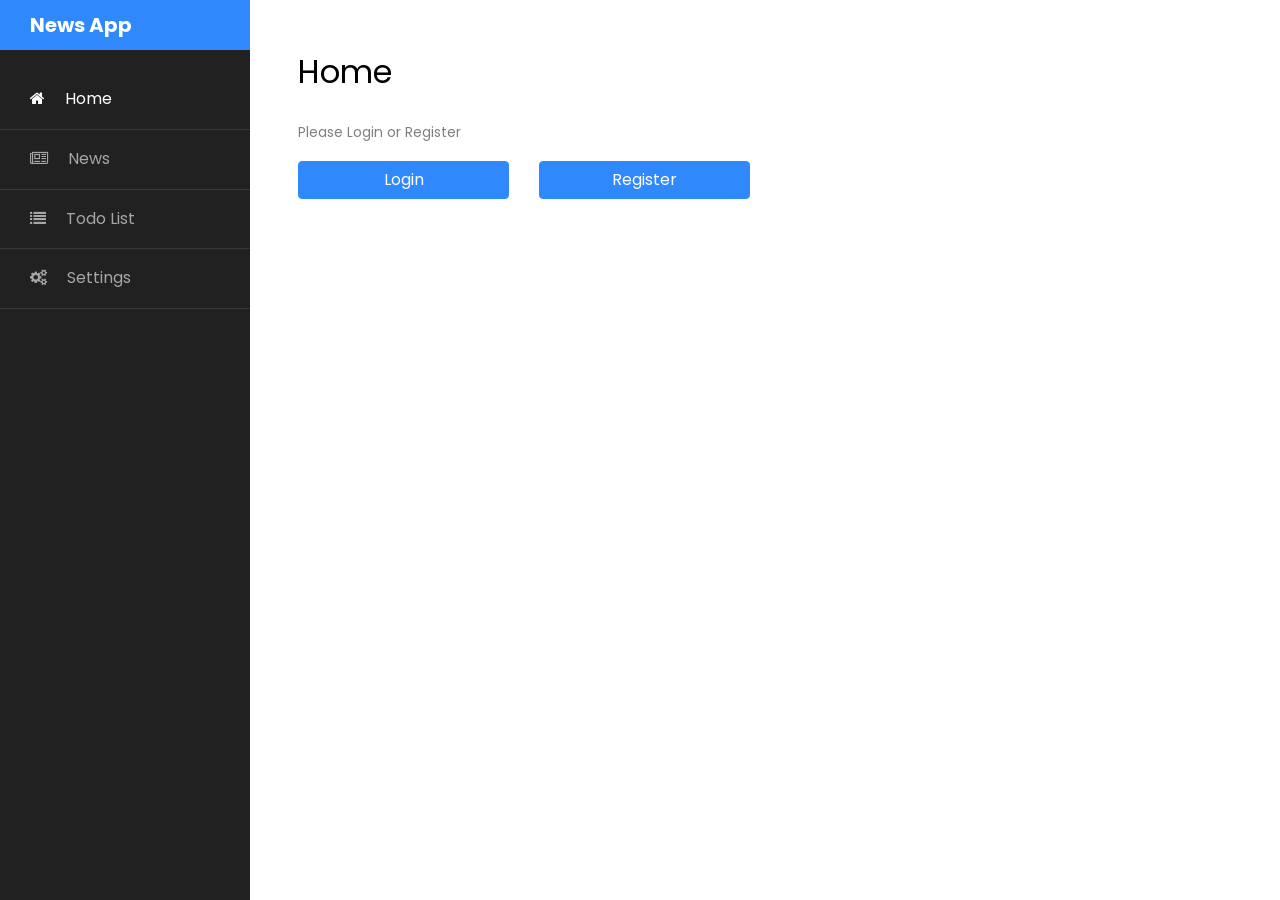
<file: index.html>
<!DOCTYPE html>
<html lang="en">
  <head>
    <title>News App</title>
    <meta charset="utf-8" />
    <meta
      name="viewport"
      content="width=device-width, initial-scale=1, shrink-to-fit=no"
    />

    <link
      href="https://fonts.googleapis.com/css?family=Poppins:300,400,500,600,700,800,900"
      rel="stylesheet"
    />

    <link
      rel="stylesheet"
      href="https://stackpath.bootstrapcdn.com/font-awesome/4.7.0/css/font-awesome.min.css"
    />
    <link rel="stylesheet" href="css/style.css" />
  </head>

  <body>
    <div class="wrapper d-flex align-items-stretch">
      <nav id="sidebar">
        <h1><a href="index.html" class="logo">News App</a></h1>
        <ul class="list-unstyled components mb-5">
          <li class="active">
            <a href="./index.html"
              ><span class="fa fa-home mr-3"></span> Home</a
            >
          </li>
          <li class="">
            <a href="./pages/news.html"
              ><span class="fa fa-newspaper-o mr-3"></span> News</a
            >
          </li>
          <li>
            <a href="./pages/todo.html"
              ><span class="fa fa-list mr-3"></span> Todo List</a
            >
          </li>
          <li>
            <a href="./pages/setting.html"
              ><span class="fa fa-cogs mr-3"></span> Settings</a
            >
          </li>
        </ul>
      </nav>

      <!-- Page Content  -->
      <div id="content" class="p-4 p-md-5 pt-5">
        <h2 class="mb-4">Home</h2>

        <!-- Login and Register redirect button -->
        <div id="login-modal">
          <p>Please Login or Register</p>
          <div class="row">
            <div class="col-md-3">
              <a href="./pages/login.html" class="btn btn-primary btn-block"
                >Login</a
              >
            </div>
            <div class="col-md-3">
              <a href="./pages/register.html" class="btn btn-primary btn-block"
                >Register</a
              >
            </div>
          </div>
        </div>

        <div id="main-content">
          <p id="welcome-message"></p>
          <button type="button" class="btn btn-primary" id="btn-logout">
            Logout
          </button>
        </div>
      </div>
    </div>

    <script type="module" src="./scripts/home.js"></script>
  </body>
</html>
</file>
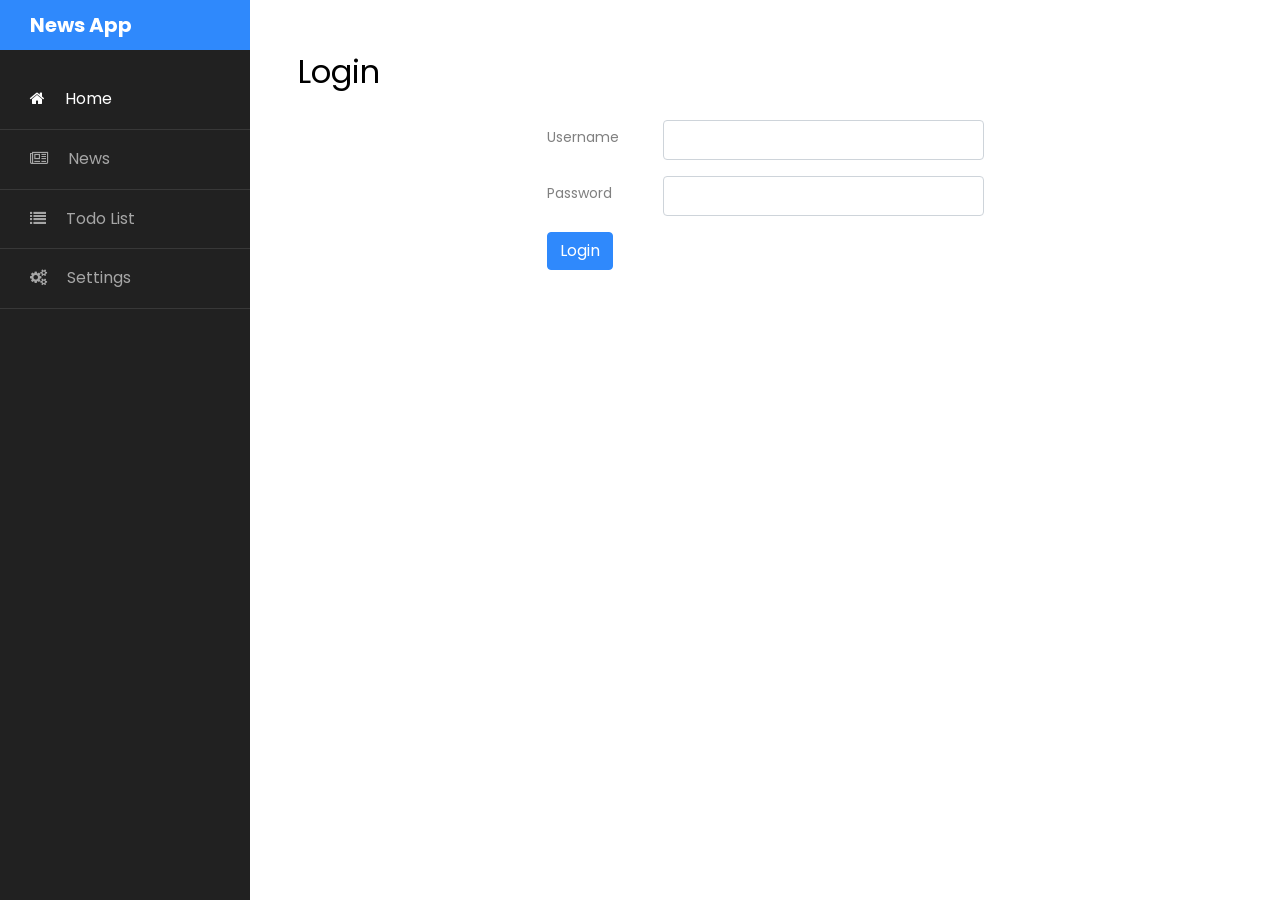
<file: pages/login.html>
<!DOCTYPE html>
<html lang="en">
  <head>
    <title>Login</title>
    <meta charset="utf-8" />
    <meta
      name="viewport"
      content="width=device-width, initial-scale=1, shrink-to-fit=no"
    />

    <link
      href="https://fonts.googleapis.com/css?family=Poppins:300,400,500,600,700,800,900"
      rel="stylesheet"
    />

    <link
      rel="stylesheet"
      href="https://stackpath.bootstrapcdn.com/font-awesome/4.7.0/css/font-awesome.min.css"
    />
    <link rel="stylesheet" href="../css/style.css" />
  </head>

  <body>
    <div class="wrapper d-flex align-items-stretch">
      <nav id="sidebar">
        <h1><a href="index.html" class="logo">News App</a></h1>
        <ul class="list-unstyled components mb-5">
          <li class="active">
            <a href="../index.html"
              ><span class="fa fa-home mr-3"></span> Home</a
            >
          </li>
          <li class="">
            <a href="#"><span class="fa fa-newspaper-o mr-3"></span> News</a>
          </li>
          <li>
            <a href="#"><span class="fa fa-list mr-3"></span> Todo List</a>
          </li>
          <li>
            <a href="#"><span class="fa fa-cogs mr-3"></span> Settings</a>
          </li>
        </ul>
      </nav>

      <!-- Page Content  -->
      <div id="content" class="p-4 p-md-5 pt-5">
        <h2 class="mb-4">Login</h2>
        <div class="container" id="main">
          <div class="row justify-content-center align-items-center mt-4">
            <div class="col-lg-6 col-lg-offset-4">
              <form id="login-form">
                <div class="form-group row mb-3">
                  <label for="input-id" class="col-sm-3 col-form-label"
                    >Username</label
                  >
                  <div class="col-sm-9">
                    <input
                      type="text"
                      class="form-control"
                      id="input-username"
                      name="username"
                      placeholder="Input Username"
                    />
                  </div>
                </div>
                <div class="form-group row mb-3">
                  <label for="input-name" class="col-sm-3 col-form-label"
                    >Password</label
                  >
                  <div class="col-sm-9">
                    <input
                      type="password"
                      class="form-control"
                      id="input-password"
                      name="password"
                      placeholder="Input Password"
                    />
                  </div>
                </div>
                <button type="submit" class="btn btn-primary" id="btn-submit">
                  Login
                </button>
              </form>
            </div>
          </div>
        </div>
      </div>
    </div>

    <script type="module" src="../scripts/login.js"></script>
  </body>
</html>
</file>
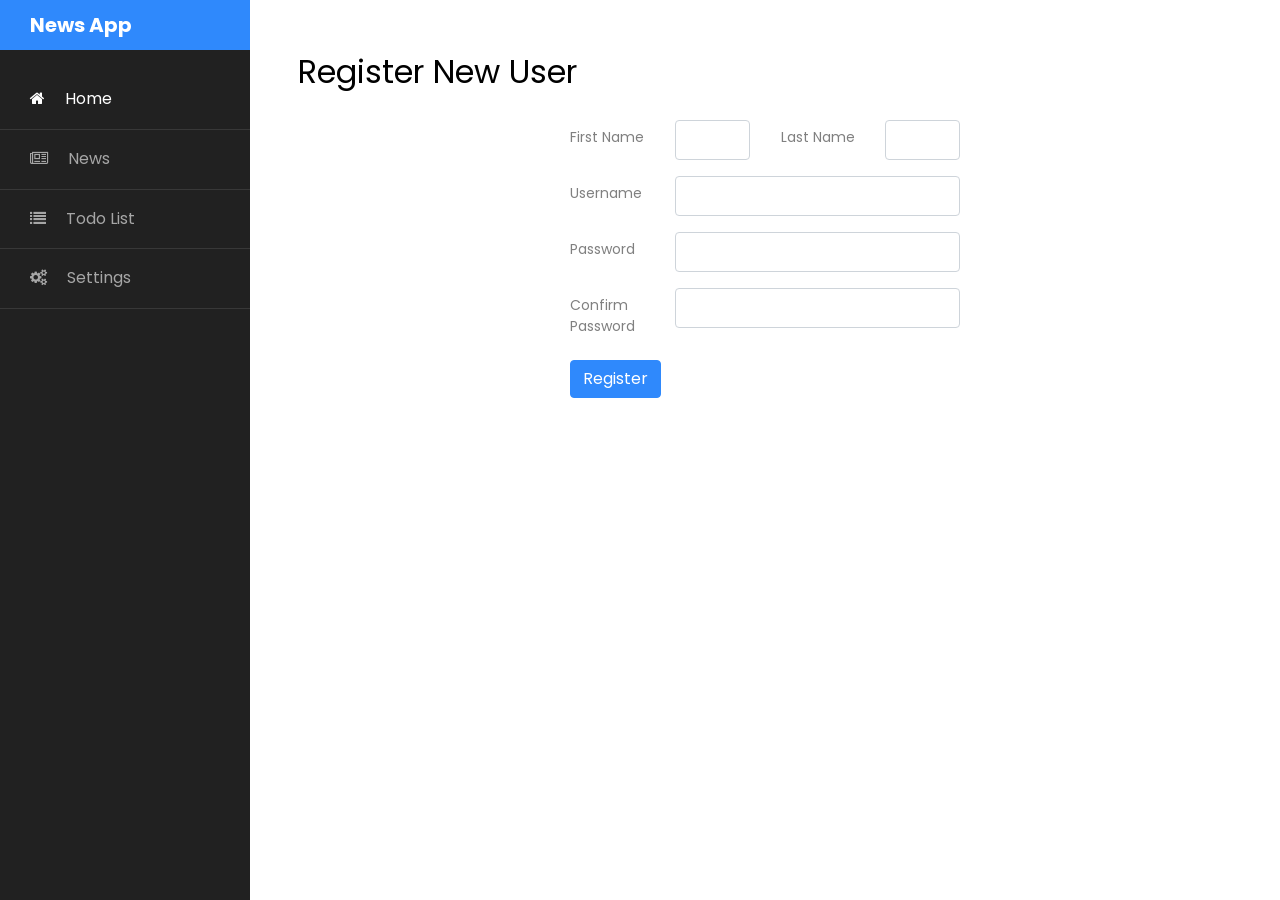
<file: pages/register.html>
<!DOCTYPE html>
<html lang="en">
  <head>
    <title>Register</title>
    <meta charset="utf-8" />
    <meta
      name="viewport"
      content="width=device-width, initial-scale=1, shrink-to-fit=no"
    />

    <link
      href="https://fonts.googleapis.com/css?family=Poppins:300,400,500,600,700,800,900"
      rel="stylesheet"
    />

    <link
      rel="stylesheet"
      href="https://stackpath.bootstrapcdn.com/font-awesome/4.7.0/css/font-awesome.min.css"
    />
    <link rel="stylesheet" href="../css/style.css" />
  </head>

  <body>
    <div class="wrapper d-flex align-items-stretch">
      <nav id="sidebar">
        <h1><a href="index.html" class="logo">News App</a></h1>
        <ul class="list-unstyled components mb-5">
          <li class="active">
            <a href="../index.html"
              ><span class="fa fa-home mr-3"></span> Home</a
            >
          </li>
          <li class="">
            <a href="#"><span class="fa fa-newspaper-o mr-3"></span> News</a>
          </li>
          <li>
            <a href="#"><span class="fa fa-list mr-3"></span> Todo List</a>
          </li>
          <li>
            <a href="#"><span class="fa fa-cogs mr-3"></span> Settings</a>
          </li>
        </ul>
      </nav>

      <!-- Page Content  -->
      <div id="content" class="p-4 p-md-5 pt-5">
        <h2 class="mb-4">Register New User</h2>
        <div class="container" id="main" style="max-width: 90%">
          <div class="row justify-content-center align-items-center mt-4">
            <div class="col-lg-6 col-lg-offset-4">
              <form id="register-form">
                <div class="form-group row mb-3">
                  <label for="input-id" class="col-sm-3 col-form-label"
                    >First Name</label
                  >
                  <div class="col-sm-3">
                    <input
                      type="text"
                      class="form-control"
                      id="input-firstname"
                      name="firstName"
                      placeholder="Input First Name"
                    />
                  </div>
                  <label
                    for="input-id"
                    class="col-sm-3 col-form-label"
                    style="text-align: right"
                    >Last Name</label
                  >
                  <div class="col-sm-3">
                    <input
                      type="text"
                      class="form-control"
                      id="input-lastname"
                      name="lastName"
                      placeholder="Input Last Name"
                    />
                  </div>
                </div>
                <div class="form-group row mb-3">
                  <label for="input-id" class="col-sm-3 col-form-label"
                    >Username</label
                  >
                  <div class="col-sm-9">
                    <input
                      type="text"
                      class="form-control"
                      id="input-username"
                      name="username"
                      placeholder="Input Username"
                    />
                  </div>
                </div>
                <div class="form-group row mb-3">
                  <label for="input-name" class="col-sm-3 col-form-label"
                    >Password</label
                  >
                  <div class="col-sm-9">
                    <input
                      type="password"
                      class="form-control"
                      id="input-password"
                      name="password"
                      placeholder="Input Password"
                    />
                  </div>
                </div>
                <div class="form-group row mb-3">
                  <label for="input-name" class="col-sm-3 col-form-label"
                    >Confirm Password</label
                  >
                  <div class="col-sm-9">
                    <input
                      type="password"
                      class="form-control"
                      id="input-password-confirm"
                      name="passwordConfirm"
                      placeholder="Input Password"
                    />
                  </div>
                </div>
                <button type="submit" class="btn btn-primary" id="btn-submit">
                  Register
                </button>
              </form>
            </div>
          </div>
        </div>
      </div>
    </div>

    <script type="module" src="../scripts/register.js"></script>
  </body>
</html>
</file>
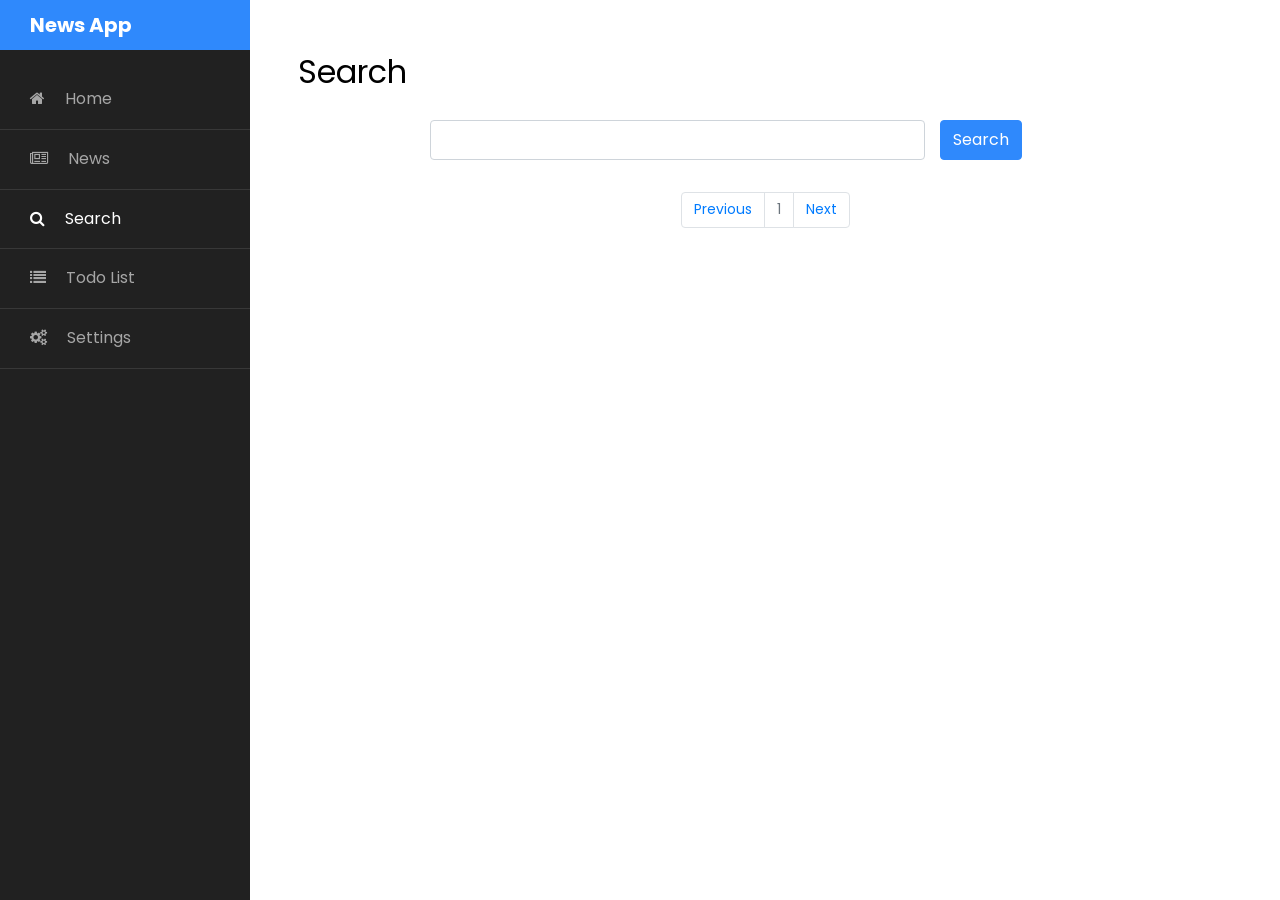
<file: pages/search.html>
<!doctype html>
<html lang="en">

<head>
	<title>News App</title>
	<meta charset="utf-8">
	<meta name="viewport" content="width=device-width, initial-scale=1, shrink-to-fit=no">

	<link href="https://fonts.googleapis.com/css?family=Poppins:300,400,500,600,700,800,900" rel="stylesheet">

	<link rel="stylesheet" href="https://stackpath.bootstrapcdn.com/font-awesome/4.7.0/css/font-awesome.min.css">
	<link rel="stylesheet" href="../css/style.css">
</head>

<body>

	<div class="wrapper d-flex align-items-stretch">
		<nav id="sidebar">
			<h1><a href="../index.html" class="logo">News App</a></h1>
			<ul class="list-unstyled components mb-5">
				<li class="">
					<a href="../index.html"><span class="fa fa-home mr-3"></span> Home</a>
				</li>
				<li>
					<a href="./news.html"><span class="fa fa-newspaper-o mr-3"></span> News</a>
				</li>
				<li class="active">
					<a href="./search.html"
						><span class="fa fa-search mr-3"></span> Search</a
					>
				</li>
				<li>
					<a href="./todo.html"
						><span class="fa fa-list mr-3"></span> Todo List</a
					>
				</li>
				<li>
					<a href="./setting.html"><span class="fa fa-cogs mr-3"></span> Settings</a>
				</li>
			</ul>

		</nav>

		<!-- Page Content  -->
		<div id="content" class="p-4 p-md-5 pt-5">
			<h2 class="mb-4">Search</h2>
			<div class="container" id="main" style="max-width: 100%;">
				<div class="row justify-content-center align-items-center mt-4">
					<div class="col-lg-9 col-lg-offset-4">
						<form class="form-search">
							<div class="form-group row mb-3">
								<div class="col-sm-9">
									<input type="text" class="form-control" id="input-query" placeholder="Search for news">
								</div class="col-sm-3">
									<button type="button" class="btn btn-primary" id="btn-submit">Search</button>
								</div>
							</div>
						</form>
					</div>
				</div>
				<!-- News list -->
				<div id="news-container">
				</div>
				<nav class="mt-3 hide" id="nav-page-num">
					<ul class="pagination justify-content-center" id="page-numbers">
						<li class="page-item">
							<button class="page-link" href="#" id="btn-prev">Previous</button>
						</li>
						<li class="page-item disabled">
							<a class="page-link" id="page-num">1</a>
						</li>
						<li class="page-item">
							<button class="page-link" id="btn-next">Next</button>
						</li>
					</ul>
				</nav>
			</div>
		</div>
	</div>

	<script type="module" src="../scripts/search.js"></script>
</body>

</html>
</file>
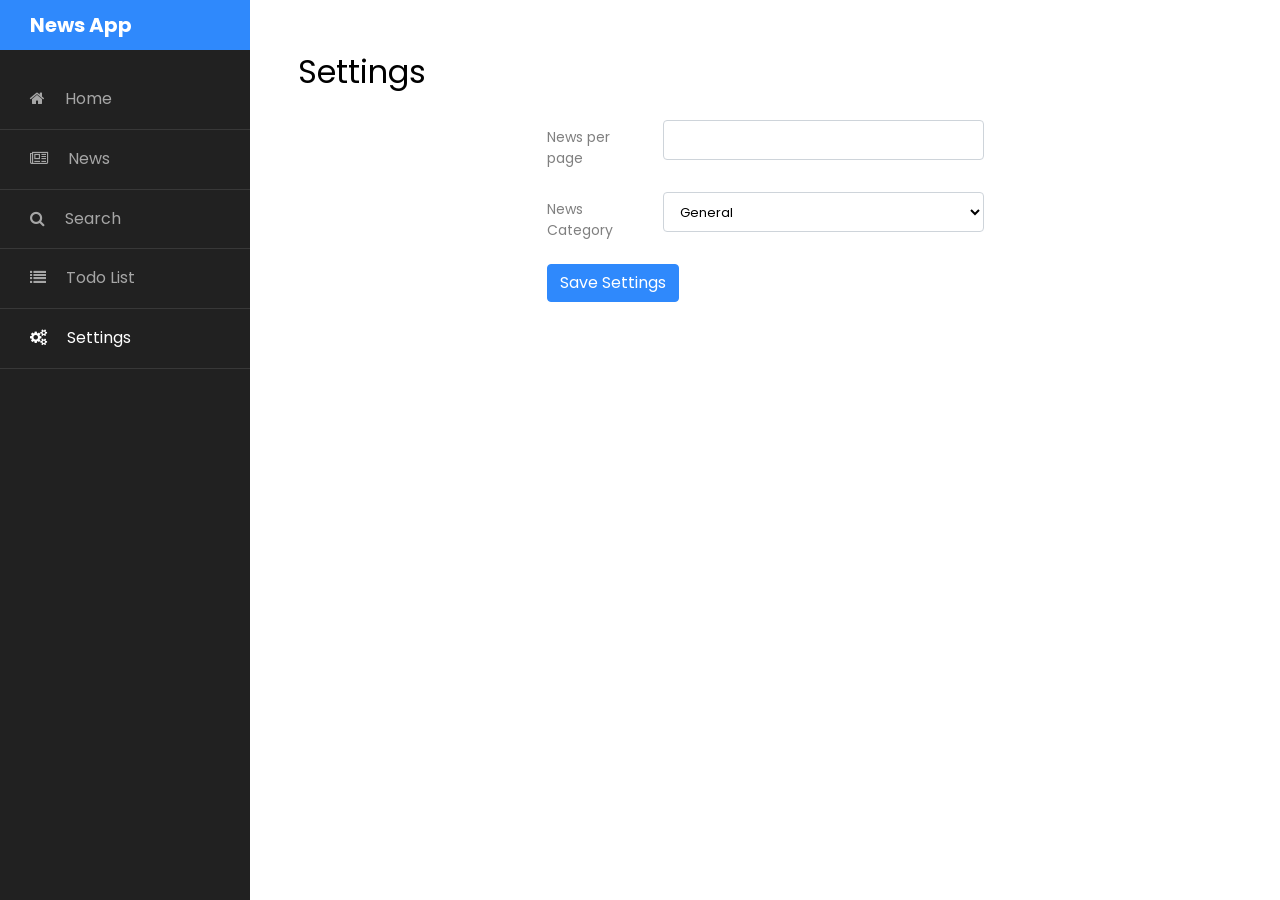
<file: pages/setting.html>
<!DOCTYPE html>
<html lang="en">
  <head>
    <title>News App</title>
    <meta charset="utf-8" />
    <meta
      name="viewport"
      content="width=device-width, initial-scale=1, shrink-to-fit=no"
    />

    <link
      href="https://fonts.googleapis.com/css?family=Poppins:300,400,500,600,700,800,900"
      rel="stylesheet"
    />

    <link
      rel="stylesheet"
      href="https://stackpath.bootstrapcdn.com/font-awesome/4.7.0/css/font-awesome.min.css"
    />
    <link rel="stylesheet" href="../css/style.css" />
  </head>

  <body>
    <div class="wrapper d-flex align-items-stretch">
      <nav id="sidebar">
        <h1><a href="../index.html" class="logo">News App</a></h1>
        <ul class="list-unstyled components mb-5">
          <li class="">
            <a href="../index.html"
              ><span class="fa fa-home mr-3"></span> Home</a
            >
          </li>
          <li class="">
            <a href="./news.html"
              ><span class="fa fa-newspaper-o mr-3"></span> News</a
            >
          </li>
          <li>
            <a href="./search.html"
              ><span class="fa fa-search mr-3"></span> Search</a
            >
          </li>
          <li>
            <a href="./todo.html"
              ><span class="fa fa-list mr-3"></span> Todo List</a
            >
          </li>
          <li class="active">
            <a href="./setting.html"
              ><span class="fa fa-cogs mr-3"></span> Settings</a
            >
          </li>
        </ul>
      </nav>

      <!-- Page Content  -->
      <div id="content" class="p-4 p-md-5 pt-5">
        <h2 class="mb-4">Settings</h2>
        <div class="container" id="main">
          <div class="row justify-content-center align-items-center mt-4">
            <div class="col-lg-6 col-lg-offset-4">
              <form>
                <div class="form-group row mb-3">
                  <label for="input-page-size" class="col-sm-3 col-form-label"
                    >News per page</label
                  >
                  <div class="col-sm-9">
                    <input
                      type="number"
                      class="form-control"
                      id="input-page-size"
                      placeholder="Input News per page"
                    />
                  </div>
                </div>
                <div class="form-group row mb-3">
                  <label for="input-category" class="col-sm-3 col-form-label"
                    >News Category</label
                  >
                  <div class="col-sm-9">
                    <select class="form-control" id="input-category">
                      <option>General</option>
                      <option>Technology</option>
                      <option>Science</option>
                      <option>Business</option>
                      <option>Entertainment</option>
                      <option>Health</option>
                      <option>Sports</option>
                    </select>
                  </div>
                </div>
                <button type="button" class="btn btn-primary" id="btn-submit">
                  Save Settings
                </button>
              </form>
            </div>
          </div>
        </div>
      </div>
    </div>

    <script type="module" src="../scripts/setting.js"></script>
  </body>
</html>
</file>
<file: css/style.css>
#todo-container>ul {
  max-height: 500px;
  overflow-y: scroll;
}

/* Remove margins and padding from the list */
#todo-container ul {
  margin: 0;
  padding: 0;
}

/* Style the list items */
#todo-container ul li {
  cursor: pointer;
  position: relative;
  padding: 12px 8px 12px 40px;
  list-style-type: none;
  background: #eee;
  font-size: 18px;
  transition: 0.2s;
  /* make the list items unselectable */
  -webkit-user-select: none;
  -moz-user-select: none;
  -ms-user-select: none;
  user-select: none;
  color: black;
}

/* Set all odd list items to a different color (zebra-stripes) */
#todo-container ul li:nth-child(odd) {
  background: #f9f9f9;
}

/* Darker background-color on hover */
#todo-container ul li:hover {
  background: #ddd;
}

/* When clicked on, add a background color and strike out text */
#todo-container ul li.checked {
  background: #888;
  color: #fff;
  text-decoration: line-through;
}

/* Add a "checked" mark when clicked on */
#todo-container ul li.checked::before {
  content: '';
  position: absolute;
  border-color: #fff;
  border-style: solid;
  border-width: 0 2px 2px 0;
  top: 10px;
  left: 16px;
  transform: rotate(45deg);
  height: 15px;
  width: 7px;
}

/* Style the close button */
#todo-container .close {
  color: black;
  position: absolute;
  right: 0;
  top: 0;
  padding: 12px 16px 12px 16px;
}

#todo-container .close:hover {
  background-color: #f44336;
  color: white;
}

/* Style the todo-list-header */
#todo-container .todo-list-header {
  background-color: #323544;
  padding: 30px 40px;
  color: white;
  text-align: center;
}

/* Clear floats after the todo-list-header */
#todo-container .todo-list-header:after {
  content: "";
  display: table;
  clear: both;
}

/* Style the input */
#todo-container input {
  margin: 0;
  border: none;
  border-radius: 0;
  width: 75%;
  height: 40px;
  padding: 10px;
  float: left;
  font-size: 16px;
}

/* Style the "Add" button */
#todo-container #btn-add {
  padding: 10px;
  width: 25%;
  height: 40px;
  background: #d9d9d9;
  color: #555;
  float: left;
  text-align: center;
  font-size: 16px;
  cursor: pointer;
  transition: 0.3s;
  border-radius: 0;
}

#todo-container #btn-add:hover {
  background-color: #bbb;
}


/*!
 * Bootstrap v4.3.1 (https://getbootstrap.com/)
 * Copyright 2011-2019 The Bootstrap Authors
 * Copyright 2011-2019 Twitter, Inc.
 * Licensed under MIT (https://github.com/twbs/bootstrap/blob/master/LICENSE)
 */
:root {
  --blue: #007bff;
  --indigo: #6610f2;
  --purple: #6f42c1;
  --pink: #e83e8c;
  --red: #dc3545;
  --orange: #fd7e14;
  --yellow: #ffc107;
  --green: #28a745;
  --teal: #20c997;
  --cyan: #17a2b8;
  --white: #fff;
  --gray: #6c757d;
  --gray-dark: #343a40;
  --primary: #007bff;
  --secondary: #6c757d;
  --success: #28a745;
  --info: #17a2b8;
  --warning: #ffc107;
  --danger: #dc3545;
  --light: #f8f9fa;
  --dark: #343a40;
  --breakpoint-xs: 0;
  --breakpoint-sm: 576px;
  --breakpoint-md: 768px;
  --breakpoint-lg: 992px;
  --breakpoint-xl: 1200px;
  --font-family-sans-serif: -apple-system, BlinkMacSystemFont, "Segoe UI", Roboto, "Helvetica Neue", Arial, "Noto Sans", sans-serif, "Apple Color Emoji", "Segoe UI Emoji", "Segoe UI Symbol", "Noto Color Emoji";
  --font-family-monospace: SFMono-Regular, Menlo, Monaco, Consolas, "Liberation Mono", "Courier New", monospace; }

*,
*::before,
*::after {
  -webkit-box-sizing: border-box;
  box-sizing: border-box; }

html {
  font-family: sans-serif;
  line-height: 1.15;
  -webkit-text-size-adjust: 100%;
  -webkit-tap-highlight-color: rgba(0, 0, 0, 0); }

article, aside, figcaption, figure, footer, header, hgroup, main, nav, section {
  display: block; }

body {
  margin: 0;
  font-family: -apple-system, BlinkMacSystemFont, "Segoe UI", Roboto, "Helvetica Neue", Arial, "Noto Sans", sans-serif, "Apple Color Emoji", "Segoe UI Emoji", "Segoe UI Symbol", "Noto Color Emoji";
  font-size: 1rem;
  font-weight: 400;
  line-height: 1.5;
  color: #212529;
  text-align: left;
  background-color: #fff; }

[tabindex="-1"]:focus {
  outline: 0 !important; }

hr {
  -webkit-box-sizing: content-box;
  box-sizing: content-box;
  height: 0;
  overflow: visible; }

h1, h2, h3, h4, h5, h6 {
  margin-top: 0;
  margin-bottom: 0.5rem; }

p {
  margin-top: 0;
  margin-bottom: 1rem; }

abbr[title],
abbr[data-original-title] {
  text-decoration: underline;
  -webkit-text-decoration: underline dotted;
  text-decoration: underline dotted;
  cursor: help;
  border-bottom: 0;
  text-decoration-skip-ink: none; }

address {
  margin-bottom: 1rem;
  font-style: normal;
  line-height: inherit; }

ol,
ul,
dl {
  margin-top: 0;
  margin-bottom: 1rem; }

ol ol,
ul ul,
ol ul,
ul ol {
  margin-bottom: 0; }

dt {
  font-weight: 700; }

dd {
  margin-bottom: .5rem;
  margin-left: 0; }

blockquote {
  margin: 0 0 1rem; }

b,
strong {
  font-weight: bolder; }

small {
  font-size: 80%; }

sub,
sup {
  position: relative;
  font-size: 75%;
  line-height: 0;
  vertical-align: baseline; }

sub {
  bottom: -.25em; }

sup {
  top: -.5em; }

a {
  color: #007bff;
  text-decoration: none;
  background-color: transparent; }
  a:hover {
    color: #0056b3;
    text-decoration: underline; }

a:not([href]):not([tabindex]) {
  color: inherit;
  text-decoration: none; }
  a:not([href]):not([tabindex]):hover, a:not([href]):not([tabindex]):focus {
    color: inherit;
    text-decoration: none; }
  a:not([href]):not([tabindex]):focus {
    outline: 0; }

pre,
code,
kbd,
samp {
  font-family: SFMono-Regular, Menlo, Monaco, Consolas, "Liberation Mono", "Courier New", monospace;
  font-size: 1em; }

pre {
  margin-top: 0;
  margin-bottom: 1rem;
  overflow: auto; }

figure {
  margin: 0 0 1rem; }

img {
  vertical-align: middle;
  border-style: none; }

svg {
  overflow: hidden;
  vertical-align: middle; }

table {
  border-collapse: collapse; }

caption {
  padding-top: 0.75rem;
  padding-bottom: 0.75rem;
  color: #6c757d;
  text-align: left;
  caption-side: bottom; }

th {
  text-align: inherit; }

label {
  display: inline-block;
  margin-bottom: 0.5rem; }

button {
  border-radius: 0; }

button:focus {
  outline: 1px dotted;
  outline: 5px auto -webkit-focus-ring-color; }

input,
button,
select,
optgroup,
textarea {
  margin: 0;
  font-family: inherit;
  font-size: inherit;
  line-height: inherit; }

button,
input {
  overflow: visible; }

button,
select {
  text-transform: none; }

select {
  word-wrap: normal; }

button,
[type="button"],
[type="reset"],
[type="submit"] {
  -webkit-appearance: button; }

button:not(:disabled),
[type="button"]:not(:disabled),
[type="reset"]:not(:disabled),
[type="submit"]:not(:disabled) {
  cursor: pointer; }

button::-moz-focus-inner,
[type="button"]::-moz-focus-inner,
[type="reset"]::-moz-focus-inner,
[type="submit"]::-moz-focus-inner {
  padding: 0;
  border-style: none; }

input[type="radio"],
input[type="checkbox"] {
  -webkit-box-sizing: border-box;
  box-sizing: border-box;
  padding: 0; }

input[type="date"],
input[type="time"],
input[type="datetime-local"],
input[type="month"] {
  -webkit-appearance: listbox; }

textarea {
  overflow: auto;
  resize: vertical; }

fieldset {
  min-width: 0;
  padding: 0;
  margin: 0;
  border: 0; }

legend {
  display: block;
  width: 100%;
  max-width: 100%;
  padding: 0;
  margin-bottom: .5rem;
  font-size: 1.5rem;
  line-height: inherit;
  color: inherit;
  white-space: normal; }

progress {
  vertical-align: baseline; }

[type="number"]::-webkit-inner-spin-button,
[type="number"]::-webkit-outer-spin-button {
  height: auto; }

[type="search"] {
  outline-offset: -2px;
  -webkit-appearance: none; }

[type="search"]::-webkit-search-decoration {
  -webkit-appearance: none; }

::-webkit-file-upload-button {
  font: inherit;
  -webkit-appearance: button; }

output {
  display: inline-block; }

summary {
  display: list-item;
  cursor: pointer; }

template {
  display: none; }

[hidden] {
  display: none !important; }

h1, h2, h3, h4, h5, h6,
.h1, .h2, .h3, .h4, .h5, .h6 {
  margin-bottom: 0.5rem;
  font-weight: 500;
  line-height: 1.2; }

h1, .h1 {
  font-size: 2.5rem; }

h2, .h2 {
  font-size: 2rem; }

h3, .h3 {
  font-size: 1.75rem; }

h4, .h4 {
  font-size: 1.5rem; }

h5, .h5 {
  font-size: 1.25rem; }

h6, .h6 {
  font-size: 1rem; }

.lead {
  font-size: 1.25rem;
  font-weight: 300; }

.display-1 {
  font-size: 6rem;
  font-weight: 300;
  line-height: 1.2; }

.display-2 {
  font-size: 5.5rem;
  font-weight: 300;
  line-height: 1.2; }

.display-3 {
  font-size: 4.5rem;
  font-weight: 300;
  line-height: 1.2; }

.display-4 {
  font-size: 3.5rem;
  font-weight: 300;
  line-height: 1.2; }

hr {
  margin-top: 1rem;
  margin-bottom: 1rem;
  border: 0;
  border-top: 1px solid rgba(0, 0, 0, 0.1); }

small,
.small {
  font-size: 80%;
  font-weight: 400; }

mark,
.mark {
  padding: 0.2em;
  background-color: #fcf8e3; }

.list-unstyled {
  padding-left: 0;
  list-style: none; }

.list-inline {
  padding-left: 0;
  list-style: none; }

.list-inline-item {
  display: inline-block; }
  .list-inline-item:not(:last-child) {
    margin-right: 0.5rem; }

.initialism {
  font-size: 90%;
  text-transform: uppercase; }

.blockquote {
  margin-bottom: 1rem;
  font-size: 1.25rem; }

.blockquote-footer {
  display: block;
  font-size: 80%;
  color: #6c757d; }
  .blockquote-footer::before {
    content: "\2014\00A0"; }

.img-fluid {
  max-width: 100%;
  height: auto; }

.img-thumbnail {
  padding: 0.25rem;
  background-color: #fff;
  border: 1px solid #dee2e6;
  border-radius: 0.25rem;
  max-width: 100%;
  height: auto; }

.figure {
  display: inline-block; }

.figure-img {
  margin-bottom: 0.5rem;
  line-height: 1; }

.figure-caption {
  font-size: 90%;
  color: #6c757d; }

code {
  font-size: 87.5%;
  color: #e83e8c;
  word-break: break-word; }
  a > code {
    color: inherit; }

kbd {
  padding: 0.2rem 0.4rem;
  font-size: 87.5%;
  color: #fff;
  background-color: #212529;
  border-radius: 0.2rem; }
  kbd kbd {
    padding: 0;
    font-size: 100%;
    font-weight: 700; }

pre {
  display: block;
  font-size: 87.5%;
  color: #212529; }
  pre code {
    font-size: inherit;
    color: inherit;
    word-break: normal; }

.pre-scrollable {
  max-height: 340px;
  overflow-y: scroll; }

.container {
  width: 100%;
  padding-right: 15px;
  padding-left: 15px;
  margin-right: auto;
  margin-left: auto; }
  @media (min-width: 576px) {
    .container {
      max-width: 540px; } }
  @media (min-width: 768px) {
    .container {
      max-width: 720px; } }
  @media (min-width: 992px) {
    .container {
      max-width: 960px; } }
  @media (min-width: 1200px) {
    .container {
      max-width: 1140px; } }

.container-fluid {
  width: 100%;
  padding-right: 15px;
  padding-left: 15px;
  margin-right: auto;
  margin-left: auto; }

.row {
  display: -webkit-box;
  display: -ms-flexbox;
  display: flex;
  -ms-flex-wrap: wrap;
  flex-wrap: wrap;
  margin-right: -15px;
  margin-left: -15px; }

.no-gutters {
  margin-right: 0;
  margin-left: 0; }
  .no-gutters > .col,
  .no-gutters > [class*="col-"] {
    padding-right: 0;
    padding-left: 0; }

.col-1, .col-2, .col-3, .col-4, .col-5, .col-6, .col-7, .col-8, .col-9, .col-10, .col-11, .col-12, .col,
.col-auto, .col-sm-1, .col-sm-2, .col-sm-3, .col-sm-4, .col-sm-5, .col-sm-6, .col-sm-7, .col-sm-8, .col-sm-9, .col-sm-10, .col-sm-11, .col-sm-12, .col-sm,
.col-sm-auto, .col-md-1, .col-md-2, .col-md-3, .col-md-4, .col-md-5, .col-md-6, .col-md-7, .col-md-8, .col-md-9, .col-md-10, .col-md-11, .col-md-12, .col-md,
.col-md-auto, .col-lg-1, .col-lg-2, .col-lg-3, .col-lg-4, .col-lg-5, .col-lg-6, .col-lg-7, .col-lg-8, .col-lg-9, .col-lg-10, .col-lg-11, .col-lg-12, .col-lg,
.col-lg-auto, .col-xl-1, .col-xl-2, .col-xl-3, .col-xl-4, .col-xl-5, .col-xl-6, .col-xl-7, .col-xl-8, .col-xl-9, .col-xl-10, .col-xl-11, .col-xl-12, .col-xl,
.col-xl-auto {
  position: relative;
  width: 100%;
  padding-right: 15px;
  padding-left: 15px; }

.col {
  -ms-flex-preferred-size: 0;
  flex-basis: 0;
  -webkit-box-flex: 1;
  -ms-flex-positive: 1;
  flex-grow: 1;
  max-width: 100%; }

.col-auto {
  -webkit-box-flex: 0;
  -ms-flex: 0 0 auto;
  flex: 0 0 auto;
  width: auto;
  max-width: 100%; }

.col-1 {
  -webkit-box-flex: 0;
  -ms-flex: 0 0 8.33333%;
  flex: 0 0 8.33333%;
  max-width: 8.33333%; }

.col-2 {
  -webkit-box-flex: 0;
  -ms-flex: 0 0 16.66667%;
  flex: 0 0 16.66667%;
  max-width: 16.66667%; }

.col-3 {
  -webkit-box-flex: 0;
  -ms-flex: 0 0 25%;
  flex: 0 0 25%;
  max-width: 25%; }

.col-4 {
  -webkit-box-flex: 0;
  -ms-flex: 0 0 33.33333%;
  flex: 0 0 33.33333%;
  max-width: 33.33333%; }

.col-5 {
  -webkit-box-flex: 0;
  -ms-flex: 0 0 41.66667%;
  flex: 0 0 41.66667%;
  max-width: 41.66667%; }

.col-6 {
  -webkit-box-flex: 0;
  -ms-flex: 0 0 50%;
  flex: 0 0 50%;
  max-width: 50%; }

.col-7 {
  -webkit-box-flex: 0;
  -ms-flex: 0 0 58.33333%;
  flex: 0 0 58.33333%;
  max-width: 58.33333%; }

.col-8 {
  -webkit-box-flex: 0;
  -ms-flex: 0 0 66.66667%;
  flex: 0 0 66.66667%;
  max-width: 66.66667%; }

.col-9 {
  -webkit-box-flex: 0;
  -ms-flex: 0 0 75%;
  flex: 0 0 75%;
  max-width: 75%; }

.col-10 {
  -webkit-box-flex: 0;
  -ms-flex: 0 0 83.33333%;
  flex: 0 0 83.33333%;
  max-width: 83.33333%; }

.col-11 {
  -webkit-box-flex: 0;
  -ms-flex: 0 0 91.66667%;
  flex: 0 0 91.66667%;
  max-width: 91.66667%; }

.col-12 {
  -webkit-box-flex: 0;
  -ms-flex: 0 0 100%;
  flex: 0 0 100%;
  max-width: 100%; }

.order-first {
  -webkit-box-ordinal-group: 0;
  -ms-flex-order: -1;
  order: -1; }

.order-last {
  -webkit-box-ordinal-group: 14;
  -ms-flex-order: 13;
  order: 13; }

.order-0 {
  -webkit-box-ordinal-group: 1;
  -ms-flex-order: 0;
  order: 0; }

.order-1 {
  -webkit-box-ordinal-group: 2;
  -ms-flex-order: 1;
  order: 1; }

.order-2 {
  -webkit-box-ordinal-group: 3;
  -ms-flex-order: 2;
  order: 2; }

.order-3 {
  -webkit-box-ordinal-group: 4;
  -ms-flex-order: 3;
  order: 3; }

.order-4 {
  -webkit-box-ordinal-group: 5;
  -ms-flex-order: 4;
  order: 4; }

.order-5 {
  -webkit-box-ordinal-group: 6;
  -ms-flex-order: 5;
  order: 5; }

.order-6 {
  -webkit-box-ordinal-group: 7;
  -ms-flex-order: 6;
  order: 6; }

.order-7 {
  -webkit-box-ordinal-group: 8;
  -ms-flex-order: 7;
  order: 7; }

.order-8 {
  -webkit-box-ordinal-group: 9;
  -ms-flex-order: 8;
  order: 8; }

.order-9 {
  -webkit-box-ordinal-group: 10;
  -ms-flex-order: 9;
  order: 9; }

.order-10 {
  -webkit-box-ordinal-group: 11;
  -ms-flex-order: 10;
  order: 10; }

.order-11 {
  -webkit-box-ordinal-group: 12;
  -ms-flex-order: 11;
  order: 11; }

.order-12 {
  -webkit-box-ordinal-group: 13;
  -ms-flex-order: 12;
  order: 12; }

.offset-1 {
  margin-left: 8.33333%; }

.offset-2 {
  margin-left: 16.66667%; }

.offset-3 {
  margin-left: 25%; }

.offset-4 {
  margin-left: 33.33333%; }

.offset-5 {
  margin-left: 41.66667%; }

.offset-6 {
  margin-left: 50%; }

.offset-7 {
  margin-left: 58.33333%; }

.offset-8 {
  margin-left: 66.66667%; }

.offset-9 {
  margin-left: 75%; }

.offset-10 {
  margin-left: 83.33333%; }

.offset-11 {
  margin-left: 91.66667%; }

@media (min-width: 576px) {
  .col-sm {
    -ms-flex-preferred-size: 0;
    flex-basis: 0;
    -webkit-box-flex: 1;
    -ms-flex-positive: 1;
    flex-grow: 1;
    max-width: 100%; }
  .col-sm-auto {
    -webkit-box-flex: 0;
    -ms-flex: 0 0 auto;
    flex: 0 0 auto;
    width: auto;
    max-width: 100%; }
  .col-sm-1 {
    -webkit-box-flex: 0;
    -ms-flex: 0 0 8.33333%;
    flex: 0 0 8.33333%;
    max-width: 8.33333%; }
  .col-sm-2 {
    -webkit-box-flex: 0;
    -ms-flex: 0 0 16.66667%;
    flex: 0 0 16.66667%;
    max-width: 16.66667%; }
  .col-sm-3 {
    -webkit-box-flex: 0;
    -ms-flex: 0 0 25%;
    flex: 0 0 25%;
    max-width: 25%; }
  .col-sm-4 {
    -webkit-box-flex: 0;
    -ms-flex: 0 0 33.33333%;
    flex: 0 0 33.33333%;
    max-width: 33.33333%; }
  .col-sm-5 {
    -webkit-box-flex: 0;
    -ms-flex: 0 0 41.66667%;
    flex: 0 0 41.66667%;
    max-width: 41.66667%; }
  .col-sm-6 {
    -webkit-box-flex: 0;
    -ms-flex: 0 0 50%;
    flex: 0 0 50%;
    max-width: 50%; }
  .col-sm-7 {
    -webkit-box-flex: 0;
    -ms-flex: 0 0 58.33333%;
    flex: 0 0 58.33333%;
    max-width: 58.33333%; }
  .col-sm-8 {
    -webkit-box-flex: 0;
    -ms-flex: 0 0 66.66667%;
    flex: 0 0 66.66667%;
    max-width: 66.66667%; }
  .col-sm-9 {
    -webkit-box-flex: 0;
    -ms-flex: 0 0 75%;
    flex: 0 0 75%;
    max-width: 75%; }
  .col-sm-10 {
    -webkit-box-flex: 0;
    -ms-flex: 0 0 83.33333%;
    flex: 0 0 83.33333%;
    max-width: 83.33333%; }
  .col-sm-11 {
    -webkit-box-flex: 0;
    -ms-flex: 0 0 91.66667%;
    flex: 0 0 91.66667%;
    max-width: 91.66667%; }
  .col-sm-12 {
    -webkit-box-flex: 0;
    -ms-flex: 0 0 100%;
    flex: 0 0 100%;
    max-width: 100%; }
  .order-sm-first {
    -webkit-box-ordinal-group: 0;
    -ms-flex-order: -1;
    order: -1; }
  .order-sm-last {
    -webkit-box-ordinal-group: 14;
    -ms-flex-order: 13;
    order: 13; }
  .order-sm-0 {
    -webkit-box-ordinal-group: 1;
    -ms-flex-order: 0;
    order: 0; }
  .order-sm-1 {
    -webkit-box-ordinal-group: 2;
    -ms-flex-order: 1;
    order: 1; }
  .order-sm-2 {
    -webkit-box-ordinal-group: 3;
    -ms-flex-order: 2;
    order: 2; }
  .order-sm-3 {
    -webkit-box-ordinal-group: 4;
    -ms-flex-order: 3;
    order: 3; }
  .order-sm-4 {
    -webkit-box-ordinal-group: 5;
    -ms-flex-order: 4;
    order: 4; }
  .order-sm-5 {
    -webkit-box-ordinal-group: 6;
    -ms-flex-order: 5;
    order: 5; }
  .order-sm-6 {
    -webkit-box-ordinal-group: 7;
    -ms-flex-order: 6;
    order: 6; }
  .order-sm-7 {
    -webkit-box-ordinal-group: 8;
    -ms-flex-order: 7;
    order: 7; }
  .order-sm-8 {
    -webkit-box-ordinal-group: 9;
    -ms-flex-order: 8;
    order: 8; }
  .order-sm-9 {
    -webkit-box-ordinal-group: 10;
    -ms-flex-order: 9;
    order: 9; }
  .order-sm-10 {
    -webkit-box-ordinal-group: 11;
    -ms-flex-order: 10;
    order: 10; }
  .order-sm-11 {
    -webkit-box-ordinal-group: 12;
    -ms-flex-order: 11;
    order: 11; }
  .order-sm-12 {
    -webkit-box-ordinal-group: 13;
    -ms-flex-order: 12;
    order: 12; }
  .offset-sm-0 {
    margin-left: 0; }
  .offset-sm-1 {
    margin-left: 8.33333%; }
  .offset-sm-2 {
    margin-left: 16.66667%; }
  .offset-sm-3 {
    margin-left: 25%; }
  .offset-sm-4 {
    margin-left: 33.33333%; }
  .offset-sm-5 {
    margin-left: 41.66667%; }
  .offset-sm-6 {
    margin-left: 50%; }
  .offset-sm-7 {
    margin-left: 58.33333%; }
  .offset-sm-8 {
    margin-left: 66.66667%; }
  .offset-sm-9 {
    margin-left: 75%; }
  .offset-sm-10 {
    margin-left: 83.33333%; }
  .offset-sm-11 {
    margin-left: 91.66667%; } }

@media (min-width: 768px) {
  .col-md {
    -ms-flex-preferred-size: 0;
    flex-basis: 0;
    -webkit-box-flex: 1;
    -ms-flex-positive: 1;
    flex-grow: 1;
    max-width: 100%; }
  .col-md-auto {
    -webkit-box-flex: 0;
    -ms-flex: 0 0 auto;
    flex: 0 0 auto;
    width: auto;
    max-width: 100%; }
  .col-md-1 {
    -webkit-box-flex: 0;
    -ms-flex: 0 0 8.33333%;
    flex: 0 0 8.33333%;
    max-width: 8.33333%; }
  .col-md-2 {
    -webkit-box-flex: 0;
    -ms-flex: 0 0 16.66667%;
    flex: 0 0 16.66667%;
    max-width: 16.66667%; }
  .col-md-3 {
    -webkit-box-flex: 0;
    -ms-flex: 0 0 25%;
    flex: 0 0 25%;
    max-width: 25%; }
  .col-md-4 {
    -webkit-box-flex: 0;
    -ms-flex: 0 0 33.33333%;
    flex: 0 0 33.33333%;
    max-width: 33.33333%; }
  .col-md-5 {
    -webkit-box-flex: 0;
    -ms-flex: 0 0 41.66667%;
    flex: 0 0 41.66667%;
    max-width: 41.66667%; }
  .col-md-6 {
    -webkit-box-flex: 0;
    -ms-flex: 0 0 50%;
    flex: 0 0 50%;
    max-width: 50%; }
  .col-md-7 {
    -webkit-box-flex: 0;
    -ms-flex: 0 0 58.33333%;
    flex: 0 0 58.33333%;
    max-width: 58.33333%; }
  .col-md-8 {
    -webkit-box-flex: 0;
    -ms-flex: 0 0 66.66667%;
    flex: 0 0 66.66667%;
    max-width: 66.66667%; }
  .col-md-9 {
    -webkit-box-flex: 0;
    -ms-flex: 0 0 75%;
    flex: 0 0 75%;
    max-width: 75%; }
  .col-md-10 {
    -webkit-box-flex: 0;
    -ms-flex: 0 0 83.33333%;
    flex: 0 0 83.33333%;
    max-width: 83.33333%; }
  .col-md-11 {
    -webkit-box-flex: 0;
    -ms-flex: 0 0 91.66667%;
    flex: 0 0 91.66667%;
    max-width: 91.66667%; }
  .col-md-12 {
    -webkit-box-flex: 0;
    -ms-flex: 0 0 100%;
    flex: 0 0 100%;
    max-width: 100%; }
  .order-md-first {
    -webkit-box-ordinal-group: 0;
    -ms-flex-order: -1;
    order: -1; }
  .order-md-last {
    -webkit-box-ordinal-group: 14;
    -ms-flex-order: 13;
    order: 13; }
  .order-md-0 {
    -webkit-box-ordinal-group: 1;
    -ms-flex-order: 0;
    order: 0; }
  .order-md-1 {
    -webkit-box-ordinal-group: 2;
    -ms-flex-order: 1;
    order: 1; }
  .order-md-2 {
    -webkit-box-ordinal-group: 3;
    -ms-flex-order: 2;
    order: 2; }
  .order-md-3 {
    -webkit-box-ordinal-group: 4;
    -ms-flex-order: 3;
    order: 3; }
  .order-md-4 {
    -webkit-box-ordinal-group: 5;
    -ms-flex-order: 4;
    order: 4; }
  .order-md-5 {
    -webkit-box-ordinal-group: 6;
    -ms-flex-order: 5;
    order: 5; }
  .order-md-6 {
    -webkit-box-ordinal-group: 7;
    -ms-flex-order: 6;
    order: 6; }
  .order-md-7 {
    -webkit-box-ordinal-group: 8;
    -ms-flex-order: 7;
    order: 7; }
  .order-md-8 {
    -webkit-box-ordinal-group: 9;
    -ms-flex-order: 8;
    order: 8; }
  .order-md-9 {
    -webkit-box-ordinal-group: 10;
    -ms-flex-order: 9;
    order: 9; }
  .order-md-10 {
    -webkit-box-ordinal-group: 11;
    -ms-flex-order: 10;
    order: 10; }
  .order-md-11 {
    -webkit-box-ordinal-group: 12;
    -ms-flex-order: 11;
    order: 11; }
  .order-md-12 {
    -webkit-box-ordinal-group: 13;
    -ms-flex-order: 12;
    order: 12; }
  .offset-md-0 {
    margin-left: 0; }
  .offset-md-1 {
    margin-left: 8.33333%; }
  .offset-md-2 {
    margin-left: 16.66667%; }
  .offset-md-3 {
    margin-left: 25%; }
  .offset-md-4 {
    margin-left: 33.33333%; }
  .offset-md-5 {
    margin-left: 41.66667%; }
  .offset-md-6 {
    margin-left: 50%; }
  .offset-md-7 {
    margin-left: 58.33333%; }
  .offset-md-8 {
    margin-left: 66.66667%; }
  .offset-md-9 {
    margin-left: 75%; }
  .offset-md-10 {
    margin-left: 83.33333%; }
  .offset-md-11 {
    margin-left: 91.66667%; } }

@media (min-width: 992px) {
  .col-lg {
    -ms-flex-preferred-size: 0;
    flex-basis: 0;
    -webkit-box-flex: 1;
    -ms-flex-positive: 1;
    flex-grow: 1;
    max-width: 100%; }
  .col-lg-auto {
    -webkit-box-flex: 0;
    -ms-flex: 0 0 auto;
    flex: 0 0 auto;
    width: auto;
    max-width: 100%; }
  .col-lg-1 {
    -webkit-box-flex: 0;
    -ms-flex: 0 0 8.33333%;
    flex: 0 0 8.33333%;
    max-width: 8.33333%; }
  .col-lg-2 {
    -webkit-box-flex: 0;
    -ms-flex: 0 0 16.66667%;
    flex: 0 0 16.66667%;
    max-width: 16.66667%; }
  .col-lg-3 {
    -webkit-box-flex: 0;
    -ms-flex: 0 0 25%;
    flex: 0 0 25%;
    max-width: 25%; }
  .col-lg-4 {
    -webkit-box-flex: 0;
    -ms-flex: 0 0 33.33333%;
    flex: 0 0 33.33333%;
    max-width: 33.33333%; }
  .col-lg-5 {
    -webkit-box-flex: 0;
    -ms-flex: 0 0 41.66667%;
    flex: 0 0 41.66667%;
    max-width: 41.66667%; }
  .col-lg-6 {
    -webkit-box-flex: 0;
    -ms-flex: 0 0 50%;
    flex: 0 0 50%;
    max-width: 50%; }
  .col-lg-7 {
    -webkit-box-flex: 0;
    -ms-flex: 0 0 58.33333%;
    flex: 0 0 58.33333%;
    max-width: 58.33333%; }
  .col-lg-8 {
    -webkit-box-flex: 0;
    -ms-flex: 0 0 66.66667%;
    flex: 0 0 66.66667%;
    max-width: 66.66667%; }
  .col-lg-9 {
    -webkit-box-flex: 0;
    -ms-flex: 0 0 75%;
    flex: 0 0 75%;
    max-width: 75%; }
  .col-lg-10 {
    -webkit-box-flex: 0;
    -ms-flex: 0 0 83.33333%;
    flex: 0 0 83.33333%;
    max-width: 83.33333%; }
  .col-lg-11 {
    -webkit-box-flex: 0;
    -ms-flex: 0 0 91.66667%;
    flex: 0 0 91.66667%;
    max-width: 91.66667%; }
  .col-lg-12 {
    -webkit-box-flex: 0;
    -ms-flex: 0 0 100%;
    flex: 0 0 100%;
    max-width: 100%; }
  .order-lg-first {
    -webkit-box-ordinal-group: 0;
    -ms-flex-order: -1;
    order: -1; }
  .order-lg-last {
    -webkit-box-ordinal-group: 14;
    -ms-flex-order: 13;
    order: 13; }
  .order-lg-0 {
    -webkit-box-ordinal-group: 1;
    -ms-flex-order: 0;
    order: 0; }
  .order-lg-1 {
    -webkit-box-ordinal-group: 2;
    -ms-flex-order: 1;
    order: 1; }
  .order-lg-2 {
    -webkit-box-ordinal-group: 3;
    -ms-flex-order: 2;
    order: 2; }
  .order-lg-3 {
    -webkit-box-ordinal-group: 4;
    -ms-flex-order: 3;
    order: 3; }
  .order-lg-4 {
    -webkit-box-ordinal-group: 5;
    -ms-flex-order: 4;
    order: 4; }
  .order-lg-5 {
    -webkit-box-ordinal-group: 6;
    -ms-flex-order: 5;
    order: 5; }
  .order-lg-6 {
    -webkit-box-ordinal-group: 7;
    -ms-flex-order: 6;
    order: 6; }
  .order-lg-7 {
    -webkit-box-ordinal-group: 8;
    -ms-flex-order: 7;
    order: 7; }
  .order-lg-8 {
    -webkit-box-ordinal-group: 9;
    -ms-flex-order: 8;
    order: 8; }
  .order-lg-9 {
    -webkit-box-ordinal-group: 10;
    -ms-flex-order: 9;
    order: 9; }
  .order-lg-10 {
    -webkit-box-ordinal-group: 11;
    -ms-flex-order: 10;
    order: 10; }
  .order-lg-11 {
    -webkit-box-ordinal-group: 12;
    -ms-flex-order: 11;
    order: 11; }
  .order-lg-12 {
    -webkit-box-ordinal-group: 13;
    -ms-flex-order: 12;
    order: 12; }
  .offset-lg-0 {
    margin-left: 0; }
  .offset-lg-1 {
    margin-left: 8.33333%; }
  .offset-lg-2 {
    margin-left: 16.66667%; }
  .offset-lg-3 {
    margin-left: 25%; }
  .offset-lg-4 {
    margin-left: 33.33333%; }
  .offset-lg-5 {
    margin-left: 41.66667%; }
  .offset-lg-6 {
    margin-left: 50%; }
  .offset-lg-7 {
    margin-left: 58.33333%; }
  .offset-lg-8 {
    margin-left: 66.66667%; }
  .offset-lg-9 {
    margin-left: 75%; }
  .offset-lg-10 {
    margin-left: 83.33333%; }
  .offset-lg-11 {
    margin-left: 91.66667%; } }

@media (min-width: 1200px) {
  .col-xl {
    -ms-flex-preferred-size: 0;
    flex-basis: 0;
    -webkit-box-flex: 1;
    -ms-flex-positive: 1;
    flex-grow: 1;
    max-width: 100%; }
  .col-xl-auto {
    -webkit-box-flex: 0;
    -ms-flex: 0 0 auto;
    flex: 0 0 auto;
    width: auto;
    max-width: 100%; }
  .col-xl-1 {
    -webkit-box-flex: 0;
    -ms-flex: 0 0 8.33333%;
    flex: 0 0 8.33333%;
    max-width: 8.33333%; }
  .col-xl-2 {
    -webkit-box-flex: 0;
    -ms-flex: 0 0 16.66667%;
    flex: 0 0 16.66667%;
    max-width: 16.66667%; }
  .col-xl-3 {
    -webkit-box-flex: 0;
    -ms-flex: 0 0 25%;
    flex: 0 0 25%;
    max-width: 25%; }
  .col-xl-4 {
    -webkit-box-flex: 0;
    -ms-flex: 0 0 33.33333%;
    flex: 0 0 33.33333%;
    max-width: 33.33333%; }
  .col-xl-5 {
    -webkit-box-flex: 0;
    -ms-flex: 0 0 41.66667%;
    flex: 0 0 41.66667%;
    max-width: 41.66667%; }
  .col-xl-6 {
    -webkit-box-flex: 0;
    -ms-flex: 0 0 50%;
    flex: 0 0 50%;
    max-width: 50%; }
  .col-xl-7 {
    -webkit-box-flex: 0;
    -ms-flex: 0 0 58.33333%;
    flex: 0 0 58.33333%;
    max-width: 58.33333%; }
  .col-xl-8 {
    -webkit-box-flex: 0;
    -ms-flex: 0 0 66.66667%;
    flex: 0 0 66.66667%;
    max-width: 66.66667%; }
  .col-xl-9 {
    -webkit-box-flex: 0;
    -ms-flex: 0 0 75%;
    flex: 0 0 75%;
    max-width: 75%; }
  .col-xl-10 {
    -webkit-box-flex: 0;
    -ms-flex: 0 0 83.33333%;
    flex: 0 0 83.33333%;
    max-width: 83.33333%; }
  .col-xl-11 {
    -webkit-box-flex: 0;
    -ms-flex: 0 0 91.66667%;
    flex: 0 0 91.66667%;
    max-width: 91.66667%; }
  .col-xl-12 {
    -webkit-box-flex: 0;
    -ms-flex: 0 0 100%;
    flex: 0 0 100%;
    max-width: 100%; }
  .order-xl-first {
    -webkit-box-ordinal-group: 0;
    -ms-flex-order: -1;
    order: -1; }
  .order-xl-last {
    -webkit-box-ordinal-group: 14;
    -ms-flex-order: 13;
    order: 13; }
  .order-xl-0 {
    -webkit-box-ordinal-group: 1;
    -ms-flex-order: 0;
    order: 0; }
  .order-xl-1 {
    -webkit-box-ordinal-group: 2;
    -ms-flex-order: 1;
    order: 1; }
  .order-xl-2 {
    -webkit-box-ordinal-group: 3;
    -ms-flex-order: 2;
    order: 2; }
  .order-xl-3 {
    -webkit-box-ordinal-group: 4;
    -ms-flex-order: 3;
    order: 3; }
  .order-xl-4 {
    -webkit-box-ordinal-group: 5;
    -ms-flex-order: 4;
    order: 4; }
  .order-xl-5 {
    -webkit-box-ordinal-group: 6;
    -ms-flex-order: 5;
    order: 5; }
  .order-xl-6 {
    -webkit-box-ordinal-group: 7;
    -ms-flex-order: 6;
    order: 6; }
  .order-xl-7 {
    -webkit-box-ordinal-group: 8;
    -ms-flex-order: 7;
    order: 7; }
  .order-xl-8 {
    -webkit-box-ordinal-group: 9;
    -ms-flex-order: 8;
    order: 8; }
  .order-xl-9 {
    -webkit-box-ordinal-group: 10;
    -ms-flex-order: 9;
    order: 9; }
  .order-xl-10 {
    -webkit-box-ordinal-group: 11;
    -ms-flex-order: 10;
    order: 10; }
  .order-xl-11 {
    -webkit-box-ordinal-group: 12;
    -ms-flex-order: 11;
    order: 11; }
  .order-xl-12 {
    -webkit-box-ordinal-group: 13;
    -ms-flex-order: 12;
    order: 12; }
  .offset-xl-0 {
    margin-left: 0; }
  .offset-xl-1 {
    margin-left: 8.33333%; }
  .offset-xl-2 {
    margin-left: 16.66667%; }
  .offset-xl-3 {
    margin-left: 25%; }
  .offset-xl-4 {
    margin-left: 33.33333%; }
  .offset-xl-5 {
    margin-left: 41.66667%; }
  .offset-xl-6 {
    margin-left: 50%; }
  .offset-xl-7 {
    margin-left: 58.33333%; }
  .offset-xl-8 {
    margin-left: 66.66667%; }
  .offset-xl-9 {
    margin-left: 75%; }
  .offset-xl-10 {
    margin-left: 83.33333%; }
  .offset-xl-11 {
    margin-left: 91.66667%; } }

.table {
  width: 100%;
  margin-bottom: 1rem;
  color: #212529; }
  .table th,
  .table td {
    padding: 0.75rem;
    vertical-align: top;
    border-top: 1px solid #dee2e6; }
  .table thead th {
    vertical-align: bottom;
    border-bottom: 2px solid #dee2e6; }
  .table tbody + tbody {
    border-top: 2px solid #dee2e6; }

.table-sm th,
.table-sm td {
  padding: 0.3rem; }

.table-bordered {
  border: 1px solid #dee2e6; }
  .table-bordered th,
  .table-bordered td {
    border: 1px solid #dee2e6; }
  .table-bordered thead th,
  .table-bordered thead td {
    border-bottom-width: 2px; }

.table-borderless th,
.table-borderless td,
.table-borderless thead th,
.table-borderless tbody + tbody {
  border: 0; }

.table-striped tbody tr:nth-of-type(odd) {
  background-color: rgba(0, 0, 0, 0.05); }

.table-hover tbody tr:hover {
  color: #212529;
  background-color: rgba(0, 0, 0, 0.075); }

.table-primary,
.table-primary > th,
.table-primary > td {
  background-color: #b8daff; }

.table-primary th,
.table-primary td,
.table-primary thead th,
.table-primary tbody + tbody {
  border-color: #7abaff; }

.table-hover .table-primary:hover {
  background-color: #9fcdff; }
  .table-hover .table-primary:hover > td,
  .table-hover .table-primary:hover > th {
    background-color: #9fcdff; }

.table-secondary,
.table-secondary > th,
.table-secondary > td {
  background-color: #d6d8db; }

.table-secondary th,
.table-secondary td,
.table-secondary thead th,
.table-secondary tbody + tbody {
  border-color: #b3b7bb; }

.table-hover .table-secondary:hover {
  background-color: #c8cbcf; }
  .table-hover .table-secondary:hover > td,
  .table-hover .table-secondary:hover > th {
    background-color: #c8cbcf; }

.table-success,
.table-success > th,
.table-success > td {
  background-color: #c3e6cb; }

.table-success th,
.table-success td,
.table-success thead th,
.table-success tbody + tbody {
  border-color: #8fd19e; }

.table-hover .table-success:hover {
  background-color: #b1dfbb; }
  .table-hover .table-success:hover > td,
  .table-hover .table-success:hover > th {
    background-color: #b1dfbb; }

.table-info,
.table-info > th,
.table-info > td {
  background-color: #bee5eb; }

.table-info th,
.table-info td,
.table-info thead th,
.table-info tbody + tbody {
  border-color: #86cfda; }

.table-hover .table-info:hover {
  background-color: #abdde5; }
  .table-hover .table-info:hover > td,
  .table-hover .table-info:hover > th {
    background-color: #abdde5; }

.table-warning,
.table-warning > th,
.table-warning > td {
  background-color: #ffeeba; }

.table-warning th,
.table-warning td,
.table-warning thead th,
.table-warning tbody + tbody {
  border-color: #ffdf7e; }

.table-hover .table-warning:hover {
  background-color: #ffe8a1; }
  .table-hover .table-warning:hover > td,
  .table-hover .table-warning:hover > th {
    background-color: #ffe8a1; }

.table-danger,
.table-danger > th,
.table-danger > td {
  background-color: #f5c6cb; }

.table-danger th,
.table-danger td,
.table-danger thead th,
.table-danger tbody + tbody {
  border-color: #ed969e; }

.table-hover .table-danger:hover {
  background-color: #f1b0b7; }
  .table-hover .table-danger:hover > td,
  .table-hover .table-danger:hover > th {
    background-color: #f1b0b7; }

.table-light,
.table-light > th,
.table-light > td {
  background-color: #fdfdfe; }

.table-light th,
.table-light td,
.table-light thead th,
.table-light tbody + tbody {
  border-color: #fbfcfc; }

.table-hover .table-light:hover {
  background-color: #ececf6; }
  .table-hover .table-light:hover > td,
  .table-hover .table-light:hover > th {
    background-color: #ececf6; }

.table-dark,
.table-dark > th,
.table-dark > td {
  background-color: #c6c8ca; }

.table-dark th,
.table-dark td,
.table-dark thead th,
.table-dark tbody + tbody {
  border-color: #95999c; }

.table-hover .table-dark:hover {
  background-color: #b9bbbe; }
  .table-hover .table-dark:hover > td,
  .table-hover .table-dark:hover > th {
    background-color: #b9bbbe; }

.table-active,
.table-active > th,
.table-active > td {
  background-color: rgba(0, 0, 0, 0.075); }

.table-hover .table-active:hover {
  background-color: rgba(0, 0, 0, 0.075); }
  .table-hover .table-active:hover > td,
  .table-hover .table-active:hover > th {
    background-color: rgba(0, 0, 0, 0.075); }

.table .thead-dark th {
  color: #fff;
  background-color: #343a40;
  border-color: #454d55; }

.table .thead-light th {
  color: #495057;
  background-color: #e9ecef;
  border-color: #dee2e6; }

.table-dark {
  color: #fff;
  background-color: #343a40; }
  .table-dark th,
  .table-dark td,
  .table-dark thead th {
    border-color: #454d55; }
  .table-dark.table-bordered {
    border: 0; }
  .table-dark.table-striped tbody tr:nth-of-type(odd) {
    background-color: rgba(255, 255, 255, 0.05); }
  .table-dark.table-hover tbody tr:hover {
    color: #fff;
    background-color: rgba(255, 255, 255, 0.075); }

@media (max-width: 575.98px) {
  .table-responsive-sm {
    display: block;
    width: 100%;
    overflow-x: auto;
    -webkit-overflow-scrolling: touch; }
    .table-responsive-sm > .table-bordered {
      border: 0; } }

@media (max-width: 767.98px) {
  .table-responsive-md {
    display: block;
    width: 100%;
    overflow-x: auto;
    -webkit-overflow-scrolling: touch; }
    .table-responsive-md > .table-bordered {
      border: 0; } }

@media (max-width: 991.98px) {
  .table-responsive-lg {
    display: block;
    width: 100%;
    overflow-x: auto;
    -webkit-overflow-scrolling: touch; }
    .table-responsive-lg > .table-bordered {
      border: 0; } }

@media (max-width: 1199.98px) {
  .table-responsive-xl {
    display: block;
    width: 100%;
    overflow-x: auto;
    -webkit-overflow-scrolling: touch; }
    .table-responsive-xl > .table-bordered {
      border: 0; } }

.table-responsive {
  display: block;
  width: 100%;
  overflow-x: auto;
  -webkit-overflow-scrolling: touch; }
  .table-responsive > .table-bordered {
    border: 0; }

.form-control {
  display: block;
  width: 100%;
  height: calc(1.5em + 0.75rem + 2px);
  padding: 0.375rem 0.75rem;
  font-size: 1rem;
  font-weight: 400;
  line-height: 1.5;
  color: #495057;
  background-color: #fff;
  background-clip: padding-box;
  border: 1px solid #ced4da;
  border-radius: 0.25rem;
  -webkit-transition: border-color 0.15s ease-in-out, -webkit-box-shadow 0.15s ease-in-out;
  transition: border-color 0.15s ease-in-out, -webkit-box-shadow 0.15s ease-in-out;
  -o-transition: border-color 0.15s ease-in-out, box-shadow 0.15s ease-in-out;
  transition: border-color 0.15s ease-in-out, box-shadow 0.15s ease-in-out;
  transition: border-color 0.15s ease-in-out, box-shadow 0.15s ease-in-out, -webkit-box-shadow 0.15s ease-in-out; }
  @media (prefers-reduced-motion: reduce) {
    .form-control {
      -webkit-transition: none;
      -o-transition: none;
      transition: none; } }
  .form-control::-ms-expand {
    background-color: transparent;
    border: 0; }
  .form-control:focus {
    color: #495057;
    background-color: #fff;
    border-color: #80bdff;
    outline: 0;
    -webkit-box-shadow: 0 0 0 0.2rem rgba(0, 123, 255, 0.25);
    box-shadow: 0 0 0 0.2rem rgba(0, 123, 255, 0.25); }
  .form-control::-webkit-input-placeholder {
    color: #002752;
    opacity: 1; }
  .form-control:-ms-input-placeholder {
    color: #6c757d;
    opacity: 1; }
  .form-control::-ms-input-placeholder {
    color: #6c757d;
    opacity: 1; }
  .form-control::placeholder {
    color: #6c757d;
    opacity: 1; }
  .form-control:disabled, .form-control[readonly] {
    background-color: #e9ecef;
    opacity: 1; }

select.form-control:focus::-ms-value {
  color: #495057;
  background-color: #fff; }

.form-control-file,
.form-control-range {
  display: block;
  width: 100%; }

.col-form-label {
  padding-top: calc(0.375rem + 1px);
  padding-bottom: calc(0.375rem + 1px);
  margin-bottom: 0;
  font-size: inherit;
  line-height: 1.5; }

.col-form-label-lg {
  padding-top: calc(0.5rem + 1px);
  padding-bottom: calc(0.5rem + 1px);
  font-size: 1.25rem;
  line-height: 1.5; }

.col-form-label-sm {
  padding-top: calc(0.25rem + 1px);
  padding-bottom: calc(0.25rem + 1px);
  font-size: 0.875rem;
  line-height: 1.5; }

.form-control-plaintext {
  display: block;
  width: 100%;
  padding-top: 0.375rem;
  padding-bottom: 0.375rem;
  margin-bottom: 0;
  line-height: 1.5;
  color: #212529;
  background-color: transparent;
  border: solid transparent;
  border-width: 1px 0; }
  .form-control-plaintext.form-control-sm, .form-control-plaintext.form-control-lg {
    padding-right: 0;
    padding-left: 0; }

.form-control-sm {
  height: calc(1.5em + 0.5rem + 2px);
  padding: 0.25rem 0.5rem;
  font-size: 0.875rem;
  line-height: 1.5;
  border-radius: 0.2rem; }

.form-control-lg {
  height: calc(1.5em + 1rem + 2px);
  padding: 0.5rem 1rem;
  font-size: 1.25rem;
  line-height: 1.5;
  border-radius: 0.3rem; }

select.form-control[size], select.form-control[multiple] {
  height: auto; }

textarea.form-control {
  height: auto; }

.form-group {
  margin-bottom: 1rem; }

.form-text {
  display: block;
  margin-top: 0.25rem; }

.form-row {
  display: -webkit-box;
  display: -ms-flexbox;
  display: flex;
  -ms-flex-wrap: wrap;
  flex-wrap: wrap;
  margin-right: -5px;
  margin-left: -5px; }
  .form-row > .col,
  .form-row > [class*="col-"] {
    padding-right: 5px;
    padding-left: 5px; }

.form-check {
  position: relative;
  display: block;
  padding-left: 1.25rem; }

.form-check-input {
  position: absolute;
  margin-top: 0.3rem;
  margin-left: -1.25rem; }
  .form-check-input:disabled ~ .form-check-label {
    color: #6c757d; }

.form-check-label {
  margin-bottom: 0; }

.form-check-inline {
  display: -webkit-inline-box;
  display: -ms-inline-flexbox;
  display: inline-flex;
  -webkit-box-align: center;
  -ms-flex-align: center;
  align-items: center;
  padding-left: 0;
  margin-right: 0.75rem; }
  .form-check-inline .form-check-input {
    position: static;
    margin-top: 0;
    margin-right: 0.3125rem;
    margin-left: 0; }

.valid-feedback {
  display: none;
  width: 100%;
  margin-top: 0.25rem;
  font-size: 80%;
  color: #28a745; }

.valid-tooltip {
  position: absolute;
  top: 100%;
  z-index: 5;
  display: none;
  max-width: 100%;
  padding: 0.25rem 0.5rem;
  margin-top: .1rem;
  font-size: 0.875rem;
  line-height: 1.5;
  color: #fff;
  background-color: rgba(40, 167, 69, 0.9);
  border-radius: 0.25rem; }

.was-validated .form-control:valid, .form-control.is-valid {
  border-color: #28a745;
  padding-right: calc(1.5em + 0.75rem);
  background-image: url("data:image/svg+xml,%3csvg xmlns='http://www.w3.org/2000/svg' viewBox='0 0 8 8'%3e%3cpath fill='%2328a745' d='M2.3 6.73L.6 4.53c-.4-1.04.46-1.4 1.1-.8l1.1 1.4 3.4-3.8c.6-.63 1.6-.27 1.2.7l-4 4.6c-.43.5-.8.4-1.1.1z'/%3e%3c/svg%3e");
  background-repeat: no-repeat;
  background-position: center right calc(0.375em + 0.1875rem);
  background-size: calc(0.75em + 0.375rem) calc(0.75em + 0.375rem); }
  .was-validated .form-control:valid:focus, .form-control.is-valid:focus {
    border-color: #28a745;
    -webkit-box-shadow: 0 0 0 0.2rem rgba(40, 167, 69, 0.25);
    box-shadow: 0 0 0 0.2rem rgba(40, 167, 69, 0.25); }
  .was-validated .form-control:valid ~ .valid-feedback,
  .was-validated .form-control:valid ~ .valid-tooltip, .form-control.is-valid ~ .valid-feedback,
  .form-control.is-valid ~ .valid-tooltip {
    display: block; }

.was-validated textarea.form-control:valid, textarea.form-control.is-valid {
  padding-right: calc(1.5em + 0.75rem);
  background-position: top calc(0.375em + 0.1875rem) right calc(0.375em + 0.1875rem); }

.was-validated .custom-select:valid, .custom-select.is-valid {
  border-color: #28a745;
  padding-right: calc((1em + 0.75rem) * 3 / 4 + 1.75rem);
  background: url("data:image/svg+xml,%3csvg xmlns='http://www.w3.org/2000/svg' viewBox='0 0 4 5'%3e%3cpath fill='%23343a40' d='M2 0L0 2h4zm0 5L0 3h4z'/%3e%3c/svg%3e") no-repeat right 0.75rem center/8px 10px, url("data:image/svg+xml,%3csvg xmlns='http://www.w3.org/2000/svg' viewBox='0 0 8 8'%3e%3cpath fill='%2328a745' d='M2.3 6.73L.6 4.53c-.4-1.04.46-1.4 1.1-.8l1.1 1.4 3.4-3.8c.6-.63 1.6-.27 1.2.7l-4 4.6c-.43.5-.8.4-1.1.1z'/%3e%3c/svg%3e") #fff no-repeat center right 1.75rem/calc(0.75em + 0.375rem) calc(0.75em + 0.375rem); }
  .was-validated .custom-select:valid:focus, .custom-select.is-valid:focus {
    border-color: #28a745;
    -webkit-box-shadow: 0 0 0 0.2rem rgba(40, 167, 69, 0.25);
    box-shadow: 0 0 0 0.2rem rgba(40, 167, 69, 0.25); }
  .was-validated .custom-select:valid ~ .valid-feedback,
  .was-validated .custom-select:valid ~ .valid-tooltip, .custom-select.is-valid ~ .valid-feedback,
  .custom-select.is-valid ~ .valid-tooltip {
    display: block; }

.was-validated .form-control-file:valid ~ .valid-feedback,
.was-validated .form-control-file:valid ~ .valid-tooltip, .form-control-file.is-valid ~ .valid-feedback,
.form-control-file.is-valid ~ .valid-tooltip {
  display: block; }

.was-validated .form-check-input:valid ~ .form-check-label, .form-check-input.is-valid ~ .form-check-label {
  color: #28a745; }

.was-validated .form-check-input:valid ~ .valid-feedback,
.was-validated .form-check-input:valid ~ .valid-tooltip, .form-check-input.is-valid ~ .valid-feedback,
.form-check-input.is-valid ~ .valid-tooltip {
  display: block; }

.was-validated .custom-control-input:valid ~ .custom-control-label, .custom-control-input.is-valid ~ .custom-control-label {
  color: #28a745; }
  .was-validated .custom-control-input:valid ~ .custom-control-label::before, .custom-control-input.is-valid ~ .custom-control-label::before {
    border-color: #28a745; }

.was-validated .custom-control-input:valid ~ .valid-feedback,
.was-validated .custom-control-input:valid ~ .valid-tooltip, .custom-control-input.is-valid ~ .valid-feedback,
.custom-control-input.is-valid ~ .valid-tooltip {
  display: block; }

.was-validated .custom-control-input:valid:checked ~ .custom-control-label::before, .custom-control-input.is-valid:checked ~ .custom-control-label::before {
  border-color: #34ce57;
  background-color: #34ce57; }

.was-validated .custom-control-input:valid:focus ~ .custom-control-label::before, .custom-control-input.is-valid:focus ~ .custom-control-label::before {
  -webkit-box-shadow: 0 0 0 0.2rem rgba(40, 167, 69, 0.25);
  box-shadow: 0 0 0 0.2rem rgba(40, 167, 69, 0.25); }

.was-validated .custom-control-input:valid:focus:not(:checked) ~ .custom-control-label::before, .custom-control-input.is-valid:focus:not(:checked) ~ .custom-control-label::before {
  border-color: #28a745; }

.was-validated .custom-file-input:valid ~ .custom-file-label, .custom-file-input.is-valid ~ .custom-file-label {
  border-color: #28a745; }

.was-validated .custom-file-input:valid ~ .valid-feedback,
.was-validated .custom-file-input:valid ~ .valid-tooltip, .custom-file-input.is-valid ~ .valid-feedback,
.custom-file-input.is-valid ~ .valid-tooltip {
  display: block; }

.was-validated .custom-file-input:valid:focus ~ .custom-file-label, .custom-file-input.is-valid:focus ~ .custom-file-label {
  border-color: #28a745;
  -webkit-box-shadow: 0 0 0 0.2rem rgba(40, 167, 69, 0.25);
  box-shadow: 0 0 0 0.2rem rgba(40, 167, 69, 0.25); }

.invalid-feedback {
  display: none;
  width: 100%;
  margin-top: 0.25rem;
  font-size: 80%;
  color: #dc3545; }

.invalid-tooltip {
  position: absolute;
  top: 100%;
  z-index: 5;
  display: none;
  max-width: 100%;
  padding: 0.25rem 0.5rem;
  margin-top: .1rem;
  font-size: 0.875rem;
  line-height: 1.5;
  color: #fff;
  background-color: rgba(220, 53, 69, 0.9);
  border-radius: 0.25rem; }

.was-validated .form-control:invalid, .form-control.is-invalid {
  border-color: #dc3545;
  padding-right: calc(1.5em + 0.75rem);
  background-image: url("data:image/svg+xml,%3csvg xmlns='http://www.w3.org/2000/svg' fill='%23dc3545' viewBox='-2 -2 7 7'%3e%3cpath stroke='%23dc3545' d='M0 0l3 3m0-3L0 3'/%3e%3ccircle r='.5'/%3e%3ccircle cx='3' r='.5'/%3e%3ccircle cy='3' r='.5'/%3e%3ccircle cx='3' cy='3' r='.5'/%3e%3c/svg%3E");
  background-repeat: no-repeat;
  background-position: center right calc(0.375em + 0.1875rem);
  background-size: calc(0.75em + 0.375rem) calc(0.75em + 0.375rem); }
  .was-validated .form-control:invalid:focus, .form-control.is-invalid:focus {
    border-color: #dc3545;
    -webkit-box-shadow: 0 0 0 0.2rem rgba(220, 53, 69, 0.25);
    box-shadow: 0 0 0 0.2rem rgba(220, 53, 69, 0.25); }
  .was-validated .form-control:invalid ~ .invalid-feedback,
  .was-validated .form-control:invalid ~ .invalid-tooltip, .form-control.is-invalid ~ .invalid-feedback,
  .form-control.is-invalid ~ .invalid-tooltip {
    display: block; }

.was-validated textarea.form-control:invalid, textarea.form-control.is-invalid {
  padding-right: calc(1.5em + 0.75rem);
  background-position: top calc(0.375em + 0.1875rem) right calc(0.375em + 0.1875rem); }

.was-validated .custom-select:invalid, .custom-select.is-invalid {
  border-color: #dc3545;
  padding-right: calc((1em + 0.75rem) * 3 / 4 + 1.75rem);
  background: url("data:image/svg+xml,%3csvg xmlns='http://www.w3.org/2000/svg' viewBox='0 0 4 5'%3e%3cpath fill='%23343a40' d='M2 0L0 2h4zm0 5L0 3h4z'/%3e%3c/svg%3e") no-repeat right 0.75rem center/8px 10px, url("data:image/svg+xml,%3csvg xmlns='http://www.w3.org/2000/svg' fill='%23dc3545' viewBox='-2 -2 7 7'%3e%3cpath stroke='%23dc3545' d='M0 0l3 3m0-3L0 3'/%3e%3ccircle r='.5'/%3e%3ccircle cx='3' r='.5'/%3e%3ccircle cy='3' r='.5'/%3e%3ccircle cx='3' cy='3' r='.5'/%3e%3c/svg%3E") #fff no-repeat center right 1.75rem/calc(0.75em + 0.375rem) calc(0.75em + 0.375rem); }
  .was-validated .custom-select:invalid:focus, .custom-select.is-invalid:focus {
    border-color: #dc3545;
    -webkit-box-shadow: 0 0 0 0.2rem rgba(220, 53, 69, 0.25);
    box-shadow: 0 0 0 0.2rem rgba(220, 53, 69, 0.25); }
  .was-validated .custom-select:invalid ~ .invalid-feedback,
  .was-validated .custom-select:invalid ~ .invalid-tooltip, .custom-select.is-invalid ~ .invalid-feedback,
  .custom-select.is-invalid ~ .invalid-tooltip {
    display: block; }

.was-validated .form-control-file:invalid ~ .invalid-feedback,
.was-validated .form-control-file:invalid ~ .invalid-tooltip, .form-control-file.is-invalid ~ .invalid-feedback,
.form-control-file.is-invalid ~ .invalid-tooltip {
  display: block; }

.was-validated .form-check-input:invalid ~ .form-check-label, .form-check-input.is-invalid ~ .form-check-label {
  color: #dc3545; }

.was-validated .form-check-input:invalid ~ .invalid-feedback,
.was-validated .form-check-input:invalid ~ .invalid-tooltip, .form-check-input.is-invalid ~ .invalid-feedback,
.form-check-input.is-invalid ~ .invalid-tooltip {
  display: block; }

.was-validated .custom-control-input:invalid ~ .custom-control-label, .custom-control-input.is-invalid ~ .custom-control-label {
  color: #dc3545; }
  .was-validated .custom-control-input:invalid ~ .custom-control-label::before, .custom-control-input.is-invalid ~ .custom-control-label::before {
    border-color: #dc3545; }

.was-validated .custom-control-input:invalid ~ .invalid-feedback,
.was-validated .custom-control-input:invalid ~ .invalid-tooltip, .custom-control-input.is-invalid ~ .invalid-feedback,
.custom-control-input.is-invalid ~ .invalid-tooltip {
  display: block; }

.was-validated .custom-control-input:invalid:checked ~ .custom-control-label::before, .custom-control-input.is-invalid:checked ~ .custom-control-label::before {
  border-color: #e4606d;
  background-color: #e4606d; }

.was-validated .custom-control-input:invalid:focus ~ .custom-control-label::before, .custom-control-input.is-invalid:focus ~ .custom-control-label::before {
  -webkit-box-shadow: 0 0 0 0.2rem rgba(220, 53, 69, 0.25);
  box-shadow: 0 0 0 0.2rem rgba(220, 53, 69, 0.25); }

.was-validated .custom-control-input:invalid:focus:not(:checked) ~ .custom-control-label::before, .custom-control-input.is-invalid:focus:not(:checked) ~ .custom-control-label::before {
  border-color: #dc3545; }

.was-validated .custom-file-input:invalid ~ .custom-file-label, .custom-file-input.is-invalid ~ .custom-file-label {
  border-color: #dc3545; }

.was-validated .custom-file-input:invalid ~ .invalid-feedback,
.was-validated .custom-file-input:invalid ~ .invalid-tooltip, .custom-file-input.is-invalid ~ .invalid-feedback,
.custom-file-input.is-invalid ~ .invalid-tooltip {
  display: block; }

.was-validated .custom-file-input:invalid:focus ~ .custom-file-label, .custom-file-input.is-invalid:focus ~ .custom-file-label {
  border-color: #dc3545;
  -webkit-box-shadow: 0 0 0 0.2rem rgba(220, 53, 69, 0.25);
  box-shadow: 0 0 0 0.2rem rgba(220, 53, 69, 0.25); }

.form-inline {
  display: -webkit-box;
  display: -ms-flexbox;
  display: flex;
  -webkit-box-orient: horizontal;
  -webkit-box-direction: normal;
  -ms-flex-flow: row wrap;
  flex-flow: row wrap;
  -webkit-box-align: center;
  -ms-flex-align: center;
  align-items: center; }
  .form-inline .form-check {
    width: 100%; }
  @media (min-width: 576px) {
    .form-inline label {
      display: -webkit-box;
      display: -ms-flexbox;
      display: flex;
      -webkit-box-align: center;
      -ms-flex-align: center;
      align-items: center;
      -webkit-box-pack: center;
      -ms-flex-pack: center;
      justify-content: center;
      margin-bottom: 0; }
    .form-inline .form-group {
      display: -webkit-box;
      display: -ms-flexbox;
      display: flex;
      -webkit-box-flex: 0;
      -ms-flex: 0 0 auto;
      flex: 0 0 auto;
      -webkit-box-orient: horizontal;
      -webkit-box-direction: normal;
      -ms-flex-flow: row wrap;
      flex-flow: row wrap;
      -webkit-box-align: center;
      -ms-flex-align: center;
      align-items: center;
      margin-bottom: 0; }
    .form-inline .form-control {
      display: inline-block;
      width: auto;
      vertical-align: middle; }
    .form-inline .form-control-plaintext {
      display: inline-block; }
    .form-inline .input-group,
    .form-inline .custom-select {
      width: auto; }
    .form-inline .form-check {
      display: -webkit-box;
      display: -ms-flexbox;
      display: flex;
      -webkit-box-align: center;
      -ms-flex-align: center;
      align-items: center;
      -webkit-box-pack: center;
      -ms-flex-pack: center;
      justify-content: center;
      width: auto;
      padding-left: 0; }
    .form-inline .form-check-input {
      position: relative;
      -ms-flex-negative: 0;
      flex-shrink: 0;
      margin-top: 0;
      margin-right: 0.25rem;
      margin-left: 0; }
    .form-inline .custom-control {
      -webkit-box-align: center;
      -ms-flex-align: center;
      align-items: center;
      -webkit-box-pack: center;
      -ms-flex-pack: center;
      justify-content: center; }
    .form-inline .custom-control-label {
      margin-bottom: 0; } }

.btn {
  display: inline-block;
  font-weight: 400;
  color: #212529;
  text-align: center;
  vertical-align: middle;
  -webkit-user-select: none;
  -moz-user-select: none;
  -ms-user-select: none;
  user-select: none;
  background-color: transparent;
  border: 1px solid transparent;
  padding: 0.375rem 0.75rem;
  font-size: 1rem;
  line-height: 1.5;
  border-radius: 0.25rem;
  -webkit-transition: color 0.15s ease-in-out, background-color 0.15s ease-in-out, border-color 0.15s ease-in-out, -webkit-box-shadow 0.15s ease-in-out;
  transition: color 0.15s ease-in-out, background-color 0.15s ease-in-out, border-color 0.15s ease-in-out, -webkit-box-shadow 0.15s ease-in-out;
  -o-transition: color 0.15s ease-in-out, background-color 0.15s ease-in-out, border-color 0.15s ease-in-out, box-shadow 0.15s ease-in-out;
  transition: color 0.15s ease-in-out, background-color 0.15s ease-in-out, border-color 0.15s ease-in-out, box-shadow 0.15s ease-in-out;
  transition: color 0.15s ease-in-out, background-color 0.15s ease-in-out, border-color 0.15s ease-in-out, box-shadow 0.15s ease-in-out, -webkit-box-shadow 0.15s ease-in-out; }
  @media (prefers-reduced-motion: reduce) {
    .btn {
      -webkit-transition: none;
      -o-transition: none;
      transition: none; } }
  .btn:hover {
    color: #212529;
    text-decoration: none; }
  .btn:focus, .btn.focus {
    outline: 0;
    -webkit-box-shadow: 0 0 0 0.2rem rgba(0, 123, 255, 0.25);
    box-shadow: 0 0 0 0.2rem rgba(0, 123, 255, 0.25); }
  .btn.disabled, .btn:disabled {
    opacity: 0.65; }

a.btn.disabled,
fieldset:disabled a.btn {
  pointer-events: none; }

.btn-primary {
  color: #fff;
  background-color: #007bff;
  border-color: #007bff; }
  .btn-primary:hover {
    color: #fff;
    background-color: #0069d9;
    border-color: #0062cc; }
  .btn-primary:focus, .btn-primary.focus {
    -webkit-box-shadow: 0 0 0 0.2rem rgba(38, 143, 255, 0.5);
    box-shadow: 0 0 0 0.2rem rgba(38, 143, 255, 0.5); }
  .btn-primary.disabled, .btn-primary:disabled {
    color: #fff;
    background-color: #007bff;
    border-color: #007bff; }
  .btn-primary:not(:disabled):not(.disabled):active, .btn-primary:not(:disabled):not(.disabled).active,
  .show > .btn-primary.dropdown-toggle {
    color: #fff;
    background-color: #0062cc;
    border-color: #005cbf; }
    .btn-primary:not(:disabled):not(.disabled):active:focus, .btn-primary:not(:disabled):not(.disabled).active:focus,
    .show > .btn-primary.dropdown-toggle:focus {
      -webkit-box-shadow: 0 0 0 0.2rem rgba(38, 143, 255, 0.5);
      box-shadow: 0 0 0 0.2rem rgba(38, 143, 255, 0.5); }

.btn-secondary {
  color: #fff;
  background-color: #6c757d;
  border-color: #6c757d; }
  .btn-secondary:hover {
    color: #fff;
    background-color: #5a6268;
    border-color: #545b62; }
  .btn-secondary:focus, .btn-secondary.focus {
    -webkit-box-shadow: 0 0 0 0.2rem rgba(130, 138, 145, 0.5);
    box-shadow: 0 0 0 0.2rem rgba(130, 138, 145, 0.5); }
  .btn-secondary.disabled, .btn-secondary:disabled {
    color: #fff;
    background-color: #6c757d;
    border-color: #6c757d; }
  .btn-secondary:not(:disabled):not(.disabled):active, .btn-secondary:not(:disabled):not(.disabled).active,
  .show > .btn-secondary.dropdown-toggle {
    color: #fff;
    background-color: #545b62;
    border-color: #4e555b; }
    .btn-secondary:not(:disabled):not(.disabled):active:focus, .btn-secondary:not(:disabled):not(.disabled).active:focus,
    .show > .btn-secondary.dropdown-toggle:focus {
      -webkit-box-shadow: 0 0 0 0.2rem rgba(130, 138, 145, 0.5);
      box-shadow: 0 0 0 0.2rem rgba(130, 138, 145, 0.5); }

.btn-success {
  color: #fff;
  background-color: #28a745;
  border-color: #28a745; }
  .btn-success:hover {
    color: #fff;
    background-color: #218838;
    border-color: #1e7e34; }
  .btn-success:focus, .btn-success.focus {
    -webkit-box-shadow: 0 0 0 0.2rem rgba(72, 180, 97, 0.5);
    box-shadow: 0 0 0 0.2rem rgba(72, 180, 97, 0.5); }
  .btn-success.disabled, .btn-success:disabled {
    color: #fff;
    background-color: #28a745;
    border-color: #28a745; }
  .btn-success:not(:disabled):not(.disabled):active, .btn-success:not(:disabled):not(.disabled).active,
  .show > .btn-success.dropdown-toggle {
    color: #fff;
    background-color: #1e7e34;
    border-color: #1c7430; }
    .btn-success:not(:disabled):not(.disabled):active:focus, .btn-success:not(:disabled):not(.disabled).active:focus,
    .show > .btn-success.dropdown-toggle:focus {
      -webkit-box-shadow: 0 0 0 0.2rem rgba(72, 180, 97, 0.5);
      box-shadow: 0 0 0 0.2rem rgba(72, 180, 97, 0.5); }

.btn-info {
  color: #fff;
  background-color: #17a2b8;
  border-color: #17a2b8; }
  .btn-info:hover {
    color: #fff;
    background-color: #138496;
    border-color: #117a8b; }
  .btn-info:focus, .btn-info.focus {
    -webkit-box-shadow: 0 0 0 0.2rem rgba(58, 176, 195, 0.5);
    box-shadow: 0 0 0 0.2rem rgba(58, 176, 195, 0.5); }
  .btn-info.disabled, .btn-info:disabled {
    color: #fff;
    background-color: #17a2b8;
    border-color: #17a2b8; }
  .btn-info:not(:disabled):not(.disabled):active, .btn-info:not(:disabled):not(.disabled).active,
  .show > .btn-info.dropdown-toggle {
    color: #fff;
    background-color: #117a8b;
    border-color: #10707f; }
    .btn-info:not(:disabled):not(.disabled):active:focus, .btn-info:not(:disabled):not(.disabled).active:focus,
    .show > .btn-info.dropdown-toggle:focus {
      -webkit-box-shadow: 0 0 0 0.2rem rgba(58, 176, 195, 0.5);
      box-shadow: 0 0 0 0.2rem rgba(58, 176, 195, 0.5); }

.btn-warning {
  color: #212529;
  background-color: #ffc107;
  border-color: #ffc107; }
  .btn-warning:hover {
    color: #212529;
    background-color: #e0a800;
    border-color: #d39e00; }
  .btn-warning:focus, .btn-warning.focus {
    -webkit-box-shadow: 0 0 0 0.2rem rgba(222, 170, 12, 0.5);
    box-shadow: 0 0 0 0.2rem rgba(222, 170, 12, 0.5); }
  .btn-warning.disabled, .btn-warning:disabled {
    color: #212529;
    background-color: #ffc107;
    border-color: #ffc107; }
  .btn-warning:not(:disabled):not(.disabled):active, .btn-warning:not(:disabled):not(.disabled).active,
  .show > .btn-warning.dropdown-toggle {
    color: #212529;
    background-color: #d39e00;
    border-color: #c69500; }
    .btn-warning:not(:disabled):not(.disabled):active:focus, .btn-warning:not(:disabled):not(.disabled).active:focus,
    .show > .btn-warning.dropdown-toggle:focus {
      -webkit-box-shadow: 0 0 0 0.2rem rgba(222, 170, 12, 0.5);
      box-shadow: 0 0 0 0.2rem rgba(222, 170, 12, 0.5); }

.btn-danger {
  color: #fff;
  background-color: #dc3545;
  border-color: #dc3545; }
  .btn-danger:hover {
    color: #fff;
    background-color: #c82333;
    border-color: #bd2130; }
  .btn-danger:focus, .btn-danger.focus {
    -webkit-box-shadow: 0 0 0 0.2rem rgba(225, 83, 97, 0.5);
    box-shadow: 0 0 0 0.2rem rgba(225, 83, 97, 0.5); }
  .btn-danger.disabled, .btn-danger:disabled {
    color: #fff;
    background-color: #dc3545;
    border-color: #dc3545; }
  .btn-danger:not(:disabled):not(.disabled):active, .btn-danger:not(:disabled):not(.disabled).active,
  .show > .btn-danger.dropdown-toggle {
    color: #fff;
    background-color: #bd2130;
    border-color: #b21f2d; }
    .btn-danger:not(:disabled):not(.disabled):active:focus, .btn-danger:not(:disabled):not(.disabled).active:focus,
    .show > .btn-danger.dropdown-toggle:focus {
      -webkit-box-shadow: 0 0 0 0.2rem rgba(225, 83, 97, 0.5);
      box-shadow: 0 0 0 0.2rem rgba(225, 83, 97, 0.5); }

.btn-light {
  color: #212529;
  background-color: #f8f9fa;
  border-color: #f8f9fa; }
  .btn-light:hover {
    color: #212529;
    background-color: #e2e6ea;
    border-color: #dae0e5; }
  .btn-light:focus, .btn-light.focus {
    -webkit-box-shadow: 0 0 0 0.2rem rgba(216, 217, 219, 0.5);
    box-shadow: 0 0 0 0.2rem rgba(216, 217, 219, 0.5); }
  .btn-light.disabled, .btn-light:disabled {
    color: #212529;
    background-color: #f8f9fa;
    border-color: #f8f9fa; }
  .btn-light:not(:disabled):not(.disabled):active, .btn-light:not(:disabled):not(.disabled).active,
  .show > .btn-light.dropdown-toggle {
    color: #212529;
    background-color: #dae0e5;
    border-color: #d3d9df; }
    .btn-light:not(:disabled):not(.disabled):active:focus, .btn-light:not(:disabled):not(.disabled).active:focus,
    .show > .btn-light.dropdown-toggle:focus {
      -webkit-box-shadow: 0 0 0 0.2rem rgba(216, 217, 219, 0.5);
      box-shadow: 0 0 0 0.2rem rgba(216, 217, 219, 0.5); }

.btn-dark {
  color: #fff;
  background-color: #343a40;
  border-color: #343a40; }
  .btn-dark:hover {
    color: #fff;
    background-color: #23272b;
    border-color: #1d2124; }
  .btn-dark:focus, .btn-dark.focus {
    -webkit-box-shadow: 0 0 0 0.2rem rgba(82, 88, 93, 0.5);
    box-shadow: 0 0 0 0.2rem rgba(82, 88, 93, 0.5); }
  .btn-dark.disabled, .btn-dark:disabled {
    color: #fff;
    background-color: #343a40;
    border-color: #343a40; }
  .btn-dark:not(:disabled):not(.disabled):active, .btn-dark:not(:disabled):not(.disabled).active,
  .show > .btn-dark.dropdown-toggle {
    color: #fff;
    background-color: #1d2124;
    border-color: #171a1d; }
    .btn-dark:not(:disabled):not(.disabled):active:focus, .btn-dark:not(:disabled):not(.disabled).active:focus,
    .show > .btn-dark.dropdown-toggle:focus {
      -webkit-box-shadow: 0 0 0 0.2rem rgba(82, 88, 93, 0.5);
      box-shadow: 0 0 0 0.2rem rgba(82, 88, 93, 0.5); }

.btn-outline-primary {
  color: #007bff;
  border-color: #007bff; }
  .btn-outline-primary:hover {
    color: #fff;
    background-color: #007bff;
    border-color: #007bff; }
  .btn-outline-primary:focus, .btn-outline-primary.focus {
    -webkit-box-shadow: 0 0 0 0.2rem rgba(0, 123, 255, 0.5);
    box-shadow: 0 0 0 0.2rem rgba(0, 123, 255, 0.5); }
  .btn-outline-primary.disabled, .btn-outline-primary:disabled {
    color: #007bff;
    background-color: transparent; }
  .btn-outline-primary:not(:disabled):not(.disabled):active, .btn-outline-primary:not(:disabled):not(.disabled).active,
  .show > .btn-outline-primary.dropdown-toggle {
    color: #fff;
    background-color: #007bff;
    border-color: #007bff; }
    .btn-outline-primary:not(:disabled):not(.disabled):active:focus, .btn-outline-primary:not(:disabled):not(.disabled).active:focus,
    .show > .btn-outline-primary.dropdown-toggle:focus {
      -webkit-box-shadow: 0 0 0 0.2rem rgba(0, 123, 255, 0.5);
      box-shadow: 0 0 0 0.2rem rgba(0, 123, 255, 0.5); }

.btn-outline-secondary {
  color: #6c757d;
  border-color: #6c757d; }
  .btn-outline-secondary:hover {
    color: #fff;
    background-color: #6c757d;
    border-color: #6c757d; }
  .btn-outline-secondary:focus, .btn-outline-secondary.focus {
    -webkit-box-shadow: 0 0 0 0.2rem rgba(108, 117, 125, 0.5);
    box-shadow: 0 0 0 0.2rem rgba(108, 117, 125, 0.5); }
  .btn-outline-secondary.disabled, .btn-outline-secondary:disabled {
    color: #6c757d;
    background-color: transparent; }
  .btn-outline-secondary:not(:disabled):not(.disabled):active, .btn-outline-secondary:not(:disabled):not(.disabled).active,
  .show > .btn-outline-secondary.dropdown-toggle {
    color: #fff;
    background-color: #6c757d;
    border-color: #6c757d; }
    .btn-outline-secondary:not(:disabled):not(.disabled):active:focus, .btn-outline-secondary:not(:disabled):not(.disabled).active:focus,
    .show > .btn-outline-secondary.dropdown-toggle:focus {
      -webkit-box-shadow: 0 0 0 0.2rem rgba(108, 117, 125, 0.5);
      box-shadow: 0 0 0 0.2rem rgba(108, 117, 125, 0.5); }

.btn-outline-success {
  color: #28a745;
  border-color: #28a745; }
  .btn-outline-success:hover {
    color: #fff;
    background-color: #28a745;
    border-color: #28a745; }
  .btn-outline-success:focus, .btn-outline-success.focus {
    -webkit-box-shadow: 0 0 0 0.2rem rgba(40, 167, 69, 0.5);
    box-shadow: 0 0 0 0.2rem rgba(40, 167, 69, 0.5); }
  .btn-outline-success.disabled, .btn-outline-success:disabled {
    color: #28a745;
    background-color: transparent; }
  .btn-outline-success:not(:disabled):not(.disabled):active, .btn-outline-success:not(:disabled):not(.disabled).active,
  .show > .btn-outline-success.dropdown-toggle {
    color: #fff;
    background-color: #28a745;
    border-color: #28a745; }
    .btn-outline-success:not(:disabled):not(.disabled):active:focus, .btn-outline-success:not(:disabled):not(.disabled).active:focus,
    .show > .btn-outline-success.dropdown-toggle:focus {
      -webkit-box-shadow: 0 0 0 0.2rem rgba(40, 167, 69, 0.5);
      box-shadow: 0 0 0 0.2rem rgba(40, 167, 69, 0.5); }

.btn-outline-info {
  color: #17a2b8;
  border-color: #17a2b8; }
  .btn-outline-info:hover {
    color: #fff;
    background-color: #17a2b8;
    border-color: #17a2b8; }
  .btn-outline-info:focus, .btn-outline-info.focus {
    -webkit-box-shadow: 0 0 0 0.2rem rgba(23, 162, 184, 0.5);
    box-shadow: 0 0 0 0.2rem rgba(23, 162, 184, 0.5); }
  .btn-outline-info.disabled, .btn-outline-info:disabled {
    color: #17a2b8;
    background-color: transparent; }
  .btn-outline-info:not(:disabled):not(.disabled):active, .btn-outline-info:not(:disabled):not(.disabled).active,
  .show > .btn-outline-info.dropdown-toggle {
    color: #fff;
    background-color: #17a2b8;
    border-color: #17a2b8; }
    .btn-outline-info:not(:disabled):not(.disabled):active:focus, .btn-outline-info:not(:disabled):not(.disabled).active:focus,
    .show > .btn-outline-info.dropdown-toggle:focus {
      -webkit-box-shadow: 0 0 0 0.2rem rgba(23, 162, 184, 0.5);
      box-shadow: 0 0 0 0.2rem rgba(23, 162, 184, 0.5); }

.btn-outline-warning {
  color: #ffc107;
  border-color: #ffc107; }
  .btn-outline-warning:hover {
    color: #212529;
    background-color: #ffc107;
    border-color: #ffc107; }
  .btn-outline-warning:focus, .btn-outline-warning.focus {
    -webkit-box-shadow: 0 0 0 0.2rem rgba(255, 193, 7, 0.5);
    box-shadow: 0 0 0 0.2rem rgba(255, 193, 7, 0.5); }
  .btn-outline-warning.disabled, .btn-outline-warning:disabled {
    color: #ffc107;
    background-color: transparent; }
  .btn-outline-warning:not(:disabled):not(.disabled):active, .btn-outline-warning:not(:disabled):not(.disabled).active,
  .show > .btn-outline-warning.dropdown-toggle {
    color: #212529;
    background-color: #ffc107;
    border-color: #ffc107; }
    .btn-outline-warning:not(:disabled):not(.disabled):active:focus, .btn-outline-warning:not(:disabled):not(.disabled).active:focus,
    .show > .btn-outline-warning.dropdown-toggle:focus {
      -webkit-box-shadow: 0 0 0 0.2rem rgba(255, 193, 7, 0.5);
      box-shadow: 0 0 0 0.2rem rgba(255, 193, 7, 0.5); }

.btn-outline-danger {
  color: #dc3545;
  border-color: #dc3545; }
  .btn-outline-danger:hover {
    color: #fff;
    background-color: #dc3545;
    border-color: #dc3545; }
  .btn-outline-danger:focus, .btn-outline-danger.focus {
    -webkit-box-shadow: 0 0 0 0.2rem rgba(220, 53, 69, 0.5);
    box-shadow: 0 0 0 0.2rem rgba(220, 53, 69, 0.5); }
  .btn-outline-danger.disabled, .btn-outline-danger:disabled {
    color: #dc3545;
    background-color: transparent; }
  .btn-outline-danger:not(:disabled):not(.disabled):active, .btn-outline-danger:not(:disabled):not(.disabled).active,
  .show > .btn-outline-danger.dropdown-toggle {
    color: #fff;
    background-color: #dc3545;
    border-color: #dc3545; }
    .btn-outline-danger:not(:disabled):not(.disabled):active:focus, .btn-outline-danger:not(:disabled):not(.disabled).active:focus,
    .show > .btn-outline-danger.dropdown-toggle:focus {
      -webkit-box-shadow: 0 0 0 0.2rem rgba(220, 53, 69, 0.5);
      box-shadow: 0 0 0 0.2rem rgba(220, 53, 69, 0.5); }

.btn-outline-light {
  color: #f8f9fa;
  border-color: #f8f9fa; }
  .btn-outline-light:hover {
    color: #212529;
    background-color: #f8f9fa;
    border-color: #f8f9fa; }
  .btn-outline-light:focus, .btn-outline-light.focus {
    -webkit-box-shadow: 0 0 0 0.2rem rgba(248, 249, 250, 0.5);
    box-shadow: 0 0 0 0.2rem rgba(248, 249, 250, 0.5); }
  .btn-outline-light.disabled, .btn-outline-light:disabled {
    color: #f8f9fa;
    background-color: transparent; }
  .btn-outline-light:not(:disabled):not(.disabled):active, .btn-outline-light:not(:disabled):not(.disabled).active,
  .show > .btn-outline-light.dropdown-toggle {
    color: #212529;
    background-color: #f8f9fa;
    border-color: #f8f9fa; }
    .btn-outline-light:not(:disabled):not(.disabled):active:focus, .btn-outline-light:not(:disabled):not(.disabled).active:focus,
    .show > .btn-outline-light.dropdown-toggle:focus {
      -webkit-box-shadow: 0 0 0 0.2rem rgba(248, 249, 250, 0.5);
      box-shadow: 0 0 0 0.2rem rgba(248, 249, 250, 0.5); }

.btn-outline-dark {
  color: #343a40;
  border-color: #343a40; }
  .btn-outline-dark:hover {
    color: #fff;
    background-color: #343a40;
    border-color: #343a40; }
  .btn-outline-dark:focus, .btn-outline-dark.focus {
    -webkit-box-shadow: 0 0 0 0.2rem rgba(52, 58, 64, 0.5);
    box-shadow: 0 0 0 0.2rem rgba(52, 58, 64, 0.5); }
  .btn-outline-dark.disabled, .btn-outline-dark:disabled {
    color: #343a40;
    background-color: transparent; }
  .btn-outline-dark:not(:disabled):not(.disabled):active, .btn-outline-dark:not(:disabled):not(.disabled).active,
  .show > .btn-outline-dark.dropdown-toggle {
    color: #fff;
    background-color: #343a40;
    border-color: #343a40; }
    .btn-outline-dark:not(:disabled):not(.disabled):active:focus, .btn-outline-dark:not(:disabled):not(.disabled).active:focus,
    .show > .btn-outline-dark.dropdown-toggle:focus {
      -webkit-box-shadow: 0 0 0 0.2rem rgba(52, 58, 64, 0.5);
      box-shadow: 0 0 0 0.2rem rgba(52, 58, 64, 0.5); }

.btn-link {
  font-weight: 400;
  color: #007bff;
  text-decoration: none; }
  .btn-link:hover {
    color: #0056b3;
    text-decoration: underline; }
  .btn-link:focus, .btn-link.focus {
    text-decoration: underline;
    -webkit-box-shadow: none;
    box-shadow: none; }
  .btn-link:disabled, .btn-link.disabled {
    color: #6c757d;
    pointer-events: none; }

.btn-lg, .btn-group-lg > .btn {
  padding: 0.5rem 1rem;
  font-size: 1.25rem;
  line-height: 1.5;
  border-radius: 0.3rem; }

.btn-sm, .btn-group-sm > .btn {
  padding: 0.25rem 0.5rem;
  font-size: 0.875rem;
  line-height: 1.5;
  border-radius: 0.2rem; }

.btn-block {
  display: block;
  width: 100%; }
  .btn-block + .btn-block {
    margin-top: 0.5rem; }

input[type="submit"].btn-block,
input[type="reset"].btn-block,
input[type="button"].btn-block {
  width: 100%; }

.fade {
  -webkit-transition: opacity 0.15s linear;
  -o-transition: opacity 0.15s linear;
  transition: opacity 0.15s linear; }
  @media (prefers-reduced-motion: reduce) {
    .fade {
      -webkit-transition: none;
      -o-transition: none;
      transition: none; } }
  .fade:not(.show) {
    opacity: 0; }

.collapse:not(.show) {
  display: none; }

.collapsing {
  position: relative;
  height: 0;
  overflow: hidden;
  -webkit-transition: height 0.35s ease;
  -o-transition: height 0.35s ease;
  transition: height 0.35s ease; }
  @media (prefers-reduced-motion: reduce) {
    .collapsing {
      -webkit-transition: none;
      -o-transition: none;
      transition: none; } }

.dropup,
.dropright,
.dropdown,
.dropleft {
  position: relative; }

.dropdown-toggle {
  white-space: nowrap; }
  .dropdown-toggle::after {
    display: inline-block;
    margin-left: 0.255em;
    vertical-align: 0.255em;
    content: "";
    border-top: 0.3em solid;
    border-right: 0.3em solid transparent;
    border-bottom: 0;
    border-left: 0.3em solid transparent; }
  .dropdown-toggle:empty::after {
    margin-left: 0; }

.dropdown-menu {
  position: absolute;
  top: 100%;
  left: 0;
  z-index: 1000;
  display: none;
  float: left;
  min-width: 10rem;
  padding: 0.5rem 0;
  margin: 0.125rem 0 0;
  font-size: 1rem;
  color: #212529;
  text-align: left;
  list-style: none;
  background-color: #fff;
  background-clip: padding-box;
  border: 1px solid rgba(0, 0, 0, 0.15);
  border-radius: 0.25rem; }

.dropdown-menu-left {
  right: auto;
  left: 0; }

.dropdown-menu-right {
  right: 0;
  left: auto; }

@media (min-width: 576px) {
  .dropdown-menu-sm-left {
    right: auto;
    left: 0; }
  .dropdown-menu-sm-right {
    right: 0;
    left: auto; } }

@media (min-width: 768px) {
  .dropdown-menu-md-left {
    right: auto;
    left: 0; }
  .dropdown-menu-md-right {
    right: 0;
    left: auto; } }

@media (min-width: 992px) {
  .dropdown-menu-lg-left {
    right: auto;
    left: 0; }
  .dropdown-menu-lg-right {
    right: 0;
    left: auto; } }

@media (min-width: 1200px) {
  .dropdown-menu-xl-left {
    right: auto;
    left: 0; }
  .dropdown-menu-xl-right {
    right: 0;
    left: auto; } }

.dropup .dropdown-menu {
  top: auto;
  bottom: 100%;
  margin-top: 0;
  margin-bottom: 0.125rem; }

.dropup .dropdown-toggle::after {
  display: inline-block;
  margin-left: 0.255em;
  vertical-align: 0.255em;
  content: "";
  border-top: 0;
  border-right: 0.3em solid transparent;
  border-bottom: 0.3em solid;
  border-left: 0.3em solid transparent; }

.dropup .dropdown-toggle:empty::after {
  margin-left: 0; }

.dropright .dropdown-menu {
  top: 0;
  right: auto;
  left: 100%;
  margin-top: 0;
  margin-left: 0.125rem; }

.dropright .dropdown-toggle::after {
  display: inline-block;
  margin-left: 0.255em;
  vertical-align: 0.255em;
  content: "";
  border-top: 0.3em solid transparent;
  border-right: 0;
  border-bottom: 0.3em solid transparent;
  border-left: 0.3em solid; }

.dropright .dropdown-toggle:empty::after {
  margin-left: 0; }

.dropright .dropdown-toggle::after {
  vertical-align: 0; }

.dropleft .dropdown-menu {
  top: 0;
  right: 100%;
  left: auto;
  margin-top: 0;
  margin-right: 0.125rem; }

.dropleft .dropdown-toggle::after {
  display: inline-block;
  margin-left: 0.255em;
  vertical-align: 0.255em;
  content: ""; }

.dropleft .dropdown-toggle::after {
  display: none; }

.dropleft .dropdown-toggle::before {
  display: inline-block;
  margin-right: 0.255em;
  vertical-align: 0.255em;
  content: "";
  border-top: 0.3em solid transparent;
  border-right: 0.3em solid;
  border-bottom: 0.3em solid transparent; }

.dropleft .dropdown-toggle:empty::after {
  margin-left: 0; }

.dropleft .dropdown-toggle::before {
  vertical-align: 0; }

.dropdown-menu[x-placement^="top"], .dropdown-menu[x-placement^="right"], .dropdown-menu[x-placement^="bottom"], .dropdown-menu[x-placement^="left"] {
  right: auto;
  bottom: auto; }

.dropdown-divider {
  height: 0;
  margin: 0.5rem 0;
  overflow: hidden;
  border-top: 1px solid #e9ecef; }

.dropdown-item {
  display: block;
  width: 100%;
  padding: 0.25rem 1.5rem;
  clear: both;
  font-weight: 400;
  color: #212529;
  text-align: inherit;
  white-space: nowrap;
  background-color: transparent;
  border: 0; }
  .dropdown-item:hover, .dropdown-item:focus {
    color: #16181b;
    text-decoration: none;
    background-color: #f8f9fa; }
  .dropdown-item.active, .dropdown-item:active {
    color: #fff;
    text-decoration: none;
    background-color: #007bff; }
  .dropdown-item.disabled, .dropdown-item:disabled {
    color: #6c757d;
    pointer-events: none;
    background-color: transparent; }

.dropdown-menu.show {
  display: block; }

.dropdown-header {
  display: block;
  padding: 0.5rem 1.5rem;
  margin-bottom: 0;
  font-size: 0.875rem;
  color: #6c757d;
  white-space: nowrap; }

.dropdown-item-text {
  display: block;
  padding: 0.25rem 1.5rem;
  color: #212529; }

.btn-group,
.btn-group-vertical {
  position: relative;
  display: -webkit-inline-box;
  display: -ms-inline-flexbox;
  display: inline-flex;
  vertical-align: middle; }
  .btn-group > .btn,
  .btn-group-vertical > .btn {
    position: relative;
    -webkit-box-flex: 1;
    -ms-flex: 1 1 auto;
    flex: 1 1 auto; }
    .btn-group > .btn:hover,
    .btn-group-vertical > .btn:hover {
      z-index: 1; }
    .btn-group > .btn:focus, .btn-group > .btn:active, .btn-group > .btn.active,
    .btn-group-vertical > .btn:focus,
    .btn-group-vertical > .btn:active,
    .btn-group-vertical > .btn.active {
      z-index: 1; }

.btn-toolbar {
  display: -webkit-box;
  display: -ms-flexbox;
  display: flex;
  -ms-flex-wrap: wrap;
  flex-wrap: wrap;
  -webkit-box-pack: start;
  -ms-flex-pack: start;
  justify-content: flex-start; }
  .btn-toolbar .input-group {
    width: auto; }

.btn-group > .btn:not(:first-child),
.btn-group > .btn-group:not(:first-child) {
  margin-left: -1px; }

.btn-group > .btn:not(:last-child):not(.dropdown-toggle),
.btn-group > .btn-group:not(:last-child) > .btn {
  border-top-right-radius: 0;
  border-bottom-right-radius: 0; }

.btn-group > .btn:not(:first-child),
.btn-group > .btn-group:not(:first-child) > .btn {
  border-top-left-radius: 0;
  border-bottom-left-radius: 0; }

.dropdown-toggle-split {
  padding-right: 0.5625rem;
  padding-left: 0.5625rem; }
  .dropdown-toggle-split::after,
  .dropup .dropdown-toggle-split::after,
  .dropright .dropdown-toggle-split::after {
    margin-left: 0; }
  .dropleft .dropdown-toggle-split::before {
    margin-right: 0; }

.btn-sm + .dropdown-toggle-split, .btn-group-sm > .btn + .dropdown-toggle-split {
  padding-right: 0.375rem;
  padding-left: 0.375rem; }

.btn-lg + .dropdown-toggle-split, .btn-group-lg > .btn + .dropdown-toggle-split {
  padding-right: 0.75rem;
  padding-left: 0.75rem; }

.btn-group-vertical {
  -webkit-box-orient: vertical;
  -webkit-box-direction: normal;
  -ms-flex-direction: column;
  flex-direction: column;
  -webkit-box-align: start;
  -ms-flex-align: start;
  align-items: flex-start;
  -webkit-box-pack: center;
  -ms-flex-pack: center;
  justify-content: center; }
  .btn-group-vertical > .btn,
  .btn-group-vertical > .btn-group {
    width: 100%; }
  .btn-group-vertical > .btn:not(:first-child),
  .btn-group-vertical > .btn-group:not(:first-child) {
    margin-top: -1px; }
  .btn-group-vertical > .btn:not(:last-child):not(.dropdown-toggle),
  .btn-group-vertical > .btn-group:not(:last-child) > .btn {
    border-bottom-right-radius: 0;
    border-bottom-left-radius: 0; }
  .btn-group-vertical > .btn:not(:first-child),
  .btn-group-vertical > .btn-group:not(:first-child) > .btn {
    border-top-left-radius: 0;
    border-top-right-radius: 0; }

.btn-group-toggle > .btn,
.btn-group-toggle > .btn-group > .btn {
  margin-bottom: 0; }
  .btn-group-toggle > .btn input[type="radio"],
  .btn-group-toggle > .btn input[type="checkbox"],
  .btn-group-toggle > .btn-group > .btn input[type="radio"],
  .btn-group-toggle > .btn-group > .btn input[type="checkbox"] {
    position: absolute;
    clip: rect(0, 0, 0, 0);
    pointer-events: none; }

.input-group {
  position: relative;
  display: -webkit-box;
  display: -ms-flexbox;
  display: flex;
  -ms-flex-wrap: wrap;
  flex-wrap: wrap;
  -webkit-box-align: stretch;
  -ms-flex-align: stretch;
  align-items: stretch;
  width: 100%; }
  .input-group > .form-control,
  .input-group > .form-control-plaintext,
  .input-group > .custom-select,
  .input-group > .custom-file {
    position: relative;
    -webkit-box-flex: 1;
    -ms-flex: 1 1 auto;
    flex: 1 1 auto;
    width: 1%;
    margin-bottom: 0; }
    .input-group > .form-control + .form-control,
    .input-group > .form-control + .custom-select,
    .input-group > .form-control + .custom-file,
    .input-group > .form-control-plaintext + .form-control,
    .input-group > .form-control-plaintext + .custom-select,
    .input-group > .form-control-plaintext + .custom-file,
    .input-group > .custom-select + .form-control,
    .input-group > .custom-select + .custom-select,
    .input-group > .custom-select + .custom-file,
    .input-group > .custom-file + .form-control,
    .input-group > .custom-file + .custom-select,
    .input-group > .custom-file + .custom-file {
      margin-left: -1px; }
  .input-group > .form-control:focus,
  .input-group > .custom-select:focus,
  .input-group > .custom-file .custom-file-input:focus ~ .custom-file-label {
    z-index: 3; }
  .input-group > .custom-file .custom-file-input:focus {
    z-index: 4; }
  .input-group > .form-control:not(:last-child),
  .input-group > .custom-select:not(:last-child) {
    border-top-right-radius: 0;
    border-bottom-right-radius: 0; }
  .input-group > .form-control:not(:first-child),
  .input-group > .custom-select:not(:first-child) {
    border-top-left-radius: 0;
    border-bottom-left-radius: 0; }
  .input-group > .custom-file {
    display: -webkit-box;
    display: -ms-flexbox;
    display: flex;
    -webkit-box-align: center;
    -ms-flex-align: center;
    align-items: center; }
    .input-group > .custom-file:not(:last-child) .custom-file-label,
    .input-group > .custom-file:not(:last-child) .custom-file-label::after {
      border-top-right-radius: 0;
      border-bottom-right-radius: 0; }
    .input-group > .custom-file:not(:first-child) .custom-file-label {
      border-top-left-radius: 0;
      border-bottom-left-radius: 0; }

.input-group-prepend,
.input-group-append {
  display: -webkit-box;
  display: -ms-flexbox;
  display: flex; }
  .input-group-prepend .btn,
  .input-group-append .btn {
    position: relative;
    z-index: 2; }
    .input-group-prepend .btn:focus,
    .input-group-append .btn:focus {
      z-index: 3; }
  .input-group-prepend .btn + .btn,
  .input-group-prepend .btn + .input-group-text,
  .input-group-prepend .input-group-text + .input-group-text,
  .input-group-prepend .input-group-text + .btn,
  .input-group-append .btn + .btn,
  .input-group-append .btn + .input-group-text,
  .input-group-append .input-group-text + .input-group-text,
  .input-group-append .input-group-text + .btn {
    margin-left: -1px; }

.input-group-prepend {
  margin-right: -1px; }

.input-group-append {
  margin-left: -1px; }

.input-group-text {
  display: -webkit-box;
  display: -ms-flexbox;
  display: flex;
  -webkit-box-align: center;
  -ms-flex-align: center;
  align-items: center;
  padding: 0.375rem 0.75rem;
  margin-bottom: 0;
  font-size: 1rem;
  font-weight: 400;
  line-height: 1.5;
  color: #495057;
  text-align: center;
  white-space: nowrap;
  background-color: #e9ecef;
  border: 1px solid #ced4da;
  border-radius: 0.25rem; }
  .input-group-text input[type="radio"],
  .input-group-text input[type="checkbox"] {
    margin-top: 0; }

.input-group-lg > .form-control:not(textarea),
.input-group-lg > .custom-select {
  height: calc(1.5em + 1rem + 2px); }

.input-group-lg > .form-control,
.input-group-lg > .custom-select,
.input-group-lg > .input-group-prepend > .input-group-text,
.input-group-lg > .input-group-append > .input-group-text,
.input-group-lg > .input-group-prepend > .btn,
.input-group-lg > .input-group-append > .btn {
  padding: 0.5rem 1rem;
  font-size: 1.25rem;
  line-height: 1.5;
  border-radius: 0.3rem; }

.input-group-sm > .form-control:not(textarea),
.input-group-sm > .custom-select {
  height: calc(1.5em + 0.5rem + 2px); }

.input-group-sm > .form-control,
.input-group-sm > .custom-select,
.input-group-sm > .input-group-prepend > .input-group-text,
.input-group-sm > .input-group-append > .input-group-text,
.input-group-sm > .input-group-prepend > .btn,
.input-group-sm > .input-group-append > .btn {
  padding: 0.25rem 0.5rem;
  font-size: 0.875rem;
  line-height: 1.5;
  border-radius: 0.2rem; }

.input-group-lg > .custom-select,
.input-group-sm > .custom-select {
  padding-right: 1.75rem; }

.input-group > .input-group-prepend > .btn,
.input-group > .input-group-prepend > .input-group-text,
.input-group > .input-group-append:not(:last-child) > .btn,
.input-group > .input-group-append:not(:last-child) > .input-group-text,
.input-group > .input-group-append:last-child > .btn:not(:last-child):not(.dropdown-toggle),
.input-group > .input-group-append:last-child > .input-group-text:not(:last-child) {
  border-top-right-radius: 0;
  border-bottom-right-radius: 0; }

.input-group > .input-group-append > .btn,
.input-group > .input-group-append > .input-group-text,
.input-group > .input-group-prepend:not(:first-child) > .btn,
.input-group > .input-group-prepend:not(:first-child) > .input-group-text,
.input-group > .input-group-prepend:first-child > .btn:not(:first-child),
.input-group > .input-group-prepend:first-child > .input-group-text:not(:first-child) {
  border-top-left-radius: 0;
  border-bottom-left-radius: 0; }

.custom-control {
  position: relative;
  display: block;
  min-height: 1.5rem;
  padding-left: 1.5rem; }

.custom-control-inline {
  display: -webkit-inline-box;
  display: -ms-inline-flexbox;
  display: inline-flex;
  margin-right: 1rem; }

.custom-control-input {
  position: absolute;
  z-index: -1;
  opacity: 0; }
  .custom-control-input:checked ~ .custom-control-label::before {
    color: #fff;
    border-color: #007bff;
    background-color: #007bff; }
  .custom-control-input:focus ~ .custom-control-label::before {
    -webkit-box-shadow: 0 0 0 0.2rem rgba(0, 123, 255, 0.25);
    box-shadow: 0 0 0 0.2rem rgba(0, 123, 255, 0.25); }
  .custom-control-input:focus:not(:checked) ~ .custom-control-label::before {
    border-color: #80bdff; }
  .custom-control-input:not(:disabled):active ~ .custom-control-label::before {
    color: #fff;
    background-color: #b3d7ff;
    border-color: #b3d7ff; }
  .custom-control-input:disabled ~ .custom-control-label {
    color: #6c757d; }
    .custom-control-input:disabled ~ .custom-control-label::before {
      background-color: #e9ecef; }

.custom-control-label {
  position: relative;
  margin-bottom: 0;
  vertical-align: top; }
  .custom-control-label::before {
    position: absolute;
    top: 0.25rem;
    left: -1.5rem;
    display: block;
    width: 1rem;
    height: 1rem;
    pointer-events: none;
    content: "";
    background-color: #fff;
    border: #adb5bd solid 1px; }
  .custom-control-label::after {
    position: absolute;
    top: 0.25rem;
    left: -1.5rem;
    display: block;
    width: 1rem;
    height: 1rem;
    content: "";
    background: no-repeat 50% / 50% 50%; }

.custom-checkbox .custom-control-label::before {
  border-radius: 0.25rem; }

.custom-checkbox .custom-control-input:checked ~ .custom-control-label::after {
  background-image: url("data:image/svg+xml,%3csvg xmlns='http://www.w3.org/2000/svg' viewBox='0 0 8 8'%3e%3cpath fill='%23fff' d='M6.564.75l-3.59 3.612-1.538-1.55L0 4.26 2.974 7.25 8 2.193z'/%3e%3c/svg%3e"); }

.custom-checkbox .custom-control-input:indeterminate ~ .custom-control-label::before {
  border-color: #007bff;
  background-color: #007bff; }

.custom-checkbox .custom-control-input:indeterminate ~ .custom-control-label::after {
  background-image: url("data:image/svg+xml,%3csvg xmlns='http://www.w3.org/2000/svg' viewBox='0 0 4 4'%3e%3cpath stroke='%23fff' d='M0 2h4'/%3e%3c/svg%3e"); }

.custom-checkbox .custom-control-input:disabled:checked ~ .custom-control-label::before {
  background-color: rgba(0, 123, 255, 0.5); }

.custom-checkbox .custom-control-input:disabled:indeterminate ~ .custom-control-label::before {
  background-color: rgba(0, 123, 255, 0.5); }

.custom-radio .custom-control-label::before {
  border-radius: 50%; }

.custom-radio .custom-control-input:checked ~ .custom-control-label::after {
  background-image: url("data:image/svg+xml,%3csvg xmlns='http://www.w3.org/2000/svg' viewBox='-4 -4 8 8'%3e%3ccircle r='3' fill='%23fff'/%3e%3c/svg%3e"); }

.custom-radio .custom-control-input:disabled:checked ~ .custom-control-label::before {
  background-color: rgba(0, 123, 255, 0.5); }

.custom-switch {
  padding-left: 2.25rem; }
  .custom-switch .custom-control-label::before {
    left: -2.25rem;
    width: 1.75rem;
    pointer-events: all;
    border-radius: 0.5rem; }
  .custom-switch .custom-control-label::after {
    top: calc(0.25rem + 2px);
    left: calc(-2.25rem + 2px);
    width: calc(1rem - 4px);
    height: calc(1rem - 4px);
    background-color: #adb5bd;
    border-radius: 0.5rem;
    -webkit-transition: background-color 0.15s ease-in-out, border-color 0.15s ease-in-out, -webkit-transform 0.15s ease-in-out, -webkit-box-shadow 0.15s ease-in-out;
    transition: background-color 0.15s ease-in-out, border-color 0.15s ease-in-out, -webkit-transform 0.15s ease-in-out, -webkit-box-shadow 0.15s ease-in-out;
    -o-transition: transform 0.15s ease-in-out, background-color 0.15s ease-in-out, border-color 0.15s ease-in-out, box-shadow 0.15s ease-in-out;
    transition: transform 0.15s ease-in-out, background-color 0.15s ease-in-out, border-color 0.15s ease-in-out, box-shadow 0.15s ease-in-out;
    transition: transform 0.15s ease-in-out, background-color 0.15s ease-in-out, border-color 0.15s ease-in-out, box-shadow 0.15s ease-in-out, -webkit-transform 0.15s ease-in-out, -webkit-box-shadow 0.15s ease-in-out; }
    @media (prefers-reduced-motion: reduce) {
      .custom-switch .custom-control-label::after {
        -webkit-transition: none;
        -o-transition: none;
        transition: none; } }
  .custom-switch .custom-control-input:checked ~ .custom-control-label::after {
    background-color: #fff;
    -webkit-transform: translateX(0.75rem);
    -ms-transform: translateX(0.75rem);
    transform: translateX(0.75rem); }
  .custom-switch .custom-control-input:disabled:checked ~ .custom-control-label::before {
    background-color: rgba(0, 123, 255, 0.5); }

.custom-select {
  display: inline-block;
  width: 100%;
  height: calc(1.5em + 0.75rem + 2px);
  padding: 0.375rem 1.75rem 0.375rem 0.75rem;
  font-size: 1rem;
  font-weight: 400;
  line-height: 1.5;
  color: #495057;
  vertical-align: middle;
  background: url("data:image/svg+xml,%3csvg xmlns='http://www.w3.org/2000/svg' viewBox='0 0 4 5'%3e%3cpath fill='%23343a40' d='M2 0L0 2h4zm0 5L0 3h4z'/%3e%3c/svg%3e") no-repeat right 0.75rem center/8px 10px;
  background-color: #fff;
  border: 1px solid #ced4da;
  border-radius: 0.25rem;
  -webkit-appearance: none;
  -moz-appearance: none;
  appearance: none; }
  .custom-select:focus {
    border-color: #80bdff;
    outline: 0;
    -webkit-box-shadow: 0 0 0 0.2rem rgba(0, 123, 255, 0.25);
    box-shadow: 0 0 0 0.2rem rgba(0, 123, 255, 0.25); }
    .custom-select:focus::-ms-value {
      color: #495057;
      background-color: #fff; }
  .custom-select[multiple], .custom-select[size]:not([size="1"]) {
    height: auto;
    padding-right: 0.75rem;
    background-image: none; }
  .custom-select:disabled {
    color: #6c757d;
    background-color: #e9ecef; }
  .custom-select::-ms-expand {
    display: none; }

.custom-select-sm {
  height: calc(1.5em + 0.5rem + 2px);
  padding-top: 0.25rem;
  padding-bottom: 0.25rem;
  padding-left: 0.5rem;
  font-size: 0.875rem; }

.custom-select-lg {
  height: calc(1.5em + 1rem + 2px);
  padding-top: 0.5rem;
  padding-bottom: 0.5rem;
  padding-left: 1rem;
  font-size: 1.25rem; }

.custom-file {
  position: relative;
  display: inline-block;
  width: 100%;
  height: calc(1.5em + 0.75rem + 2px);
  margin-bottom: 0; }

.custom-file-input {
  position: relative;
  z-index: 2;
  width: 100%;
  height: calc(1.5em + 0.75rem + 2px);
  margin: 0;
  opacity: 0; }
  .custom-file-input:focus ~ .custom-file-label {
    border-color: #80bdff;
    -webkit-box-shadow: 0 0 0 0.2rem rgba(0, 123, 255, 0.25);
    box-shadow: 0 0 0 0.2rem rgba(0, 123, 255, 0.25); }
  .custom-file-input:disabled ~ .custom-file-label {
    background-color: #e9ecef; }
  .custom-file-input:lang(en) ~ .custom-file-label::after {
    content: "Browse"; }
  .custom-file-input ~ .custom-file-label[data-browse]::after {
    content: attr(data-browse); }

.custom-file-label {
  position: absolute;
  top: 0;
  right: 0;
  left: 0;
  z-index: 1;
  height: calc(1.5em + 0.75rem + 2px);
  padding: 0.375rem 0.75rem;
  font-weight: 400;
  line-height: 1.5;
  color: #495057;
  background-color: #fff;
  border: 1px solid #ced4da;
  border-radius: 0.25rem; }
  .custom-file-label::after {
    position: absolute;
    top: 0;
    right: 0;
    bottom: 0;
    z-index: 3;
    display: block;
    height: calc(1.5em + 0.75rem);
    padding: 0.375rem 0.75rem;
    line-height: 1.5;
    color: #495057;
    content: "Browse";
    background-color: #e9ecef;
    border-left: inherit;
    border-radius: 0 0.25rem 0.25rem 0; }

.custom-range {
  width: 100%;
  height: calc(1rem + 0.4rem);
  padding: 0;
  background-color: transparent;
  -webkit-appearance: none;
  -moz-appearance: none;
  appearance: none; }
  .custom-range:focus {
    outline: none; }
    .custom-range:focus::-webkit-slider-thumb {
      -webkit-box-shadow: 0 0 0 1px #fff, 0 0 0 0.2rem rgba(0, 123, 255, 0.25);
      box-shadow: 0 0 0 1px #fff, 0 0 0 0.2rem rgba(0, 123, 255, 0.25); }
    .custom-range:focus::-moz-range-thumb {
      box-shadow: 0 0 0 1px #fff, 0 0 0 0.2rem rgba(0, 123, 255, 0.25); }
    .custom-range:focus::-ms-thumb {
      box-shadow: 0 0 0 1px #fff, 0 0 0 0.2rem rgba(0, 123, 255, 0.25); }
  .custom-range::-moz-focus-outer {
    border: 0; }
  .custom-range::-webkit-slider-thumb {
    width: 1rem;
    height: 1rem;
    margin-top: -0.25rem;
    background-color: #007bff;
    border: 0;
    border-radius: 1rem;
    -webkit-transition: background-color 0.15s ease-in-out, border-color 0.15s ease-in-out, -webkit-box-shadow 0.15s ease-in-out;
    transition: background-color 0.15s ease-in-out, border-color 0.15s ease-in-out, -webkit-box-shadow 0.15s ease-in-out;
    -o-transition: background-color 0.15s ease-in-out, border-color 0.15s ease-in-out, box-shadow 0.15s ease-in-out;
    transition: background-color 0.15s ease-in-out, border-color 0.15s ease-in-out, box-shadow 0.15s ease-in-out;
    transition: background-color 0.15s ease-in-out, border-color 0.15s ease-in-out, box-shadow 0.15s ease-in-out, -webkit-box-shadow 0.15s ease-in-out;
    -webkit-appearance: none;
    appearance: none; }
    @media (prefers-reduced-motion: reduce) {
      .custom-range::-webkit-slider-thumb {
        -webkit-transition: none;
        -o-transition: none;
        transition: none; } }
    .custom-range::-webkit-slider-thumb:active {
      background-color: #b3d7ff; }
  .custom-range::-webkit-slider-runnable-track {
    width: 100%;
    height: 0.5rem;
    color: transparent;
    cursor: pointer;
    background-color: #dee2e6;
    border-color: transparent;
    border-radius: 1rem; }
  .custom-range::-moz-range-thumb {
    width: 1rem;
    height: 1rem;
    background-color: #007bff;
    border: 0;
    border-radius: 1rem;
    -webkit-transition: background-color 0.15s ease-in-out, border-color 0.15s ease-in-out, -webkit-box-shadow 0.15s ease-in-out;
    transition: background-color 0.15s ease-in-out, border-color 0.15s ease-in-out, -webkit-box-shadow 0.15s ease-in-out;
    -o-transition: background-color 0.15s ease-in-out, border-color 0.15s ease-in-out, box-shadow 0.15s ease-in-out;
    transition: background-color 0.15s ease-in-out, border-color 0.15s ease-in-out, box-shadow 0.15s ease-in-out;
    transition: background-color 0.15s ease-in-out, border-color 0.15s ease-in-out, box-shadow 0.15s ease-in-out, -webkit-box-shadow 0.15s ease-in-out;
    -moz-appearance: none;
    appearance: none; }
    @media (prefers-reduced-motion: reduce) {
      .custom-range::-moz-range-thumb {
        -webkit-transition: none;
        -o-transition: none;
        transition: none; } }
    .custom-range::-moz-range-thumb:active {
      background-color: #b3d7ff; }
  .custom-range::-moz-range-track {
    width: 100%;
    height: 0.5rem;
    color: transparent;
    cursor: pointer;
    background-color: #dee2e6;
    border-color: transparent;
    border-radius: 1rem; }
  .custom-range::-ms-thumb {
    width: 1rem;
    height: 1rem;
    margin-top: 0;
    margin-right: 0.2rem;
    margin-left: 0.2rem;
    background-color: #007bff;
    border: 0;
    border-radius: 1rem;
    -webkit-transition: background-color 0.15s ease-in-out, border-color 0.15s ease-in-out, -webkit-box-shadow 0.15s ease-in-out;
    transition: background-color 0.15s ease-in-out, border-color 0.15s ease-in-out, -webkit-box-shadow 0.15s ease-in-out;
    -o-transition: background-color 0.15s ease-in-out, border-color 0.15s ease-in-out, box-shadow 0.15s ease-in-out;
    transition: background-color 0.15s ease-in-out, border-color 0.15s ease-in-out, box-shadow 0.15s ease-in-out;
    transition: background-color 0.15s ease-in-out, border-color 0.15s ease-in-out, box-shadow 0.15s ease-in-out, -webkit-box-shadow 0.15s ease-in-out;
    appearance: none; }
    @media (prefers-reduced-motion: reduce) {
      .custom-range::-ms-thumb {
        -webkit-transition: none;
        -o-transition: none;
        transition: none; } }
    .custom-range::-ms-thumb:active {
      background-color: #b3d7ff; }
  .custom-range::-ms-track {
    width: 100%;
    height: 0.5rem;
    color: transparent;
    cursor: pointer;
    background-color: transparent;
    border-color: transparent;
    border-width: 0.5rem; }
  .custom-range::-ms-fill-lower {
    background-color: #dee2e6;
    border-radius: 1rem; }
  .custom-range::-ms-fill-upper {
    margin-right: 15px;
    background-color: #dee2e6;
    border-radius: 1rem; }
  .custom-range:disabled::-webkit-slider-thumb {
    background-color: #adb5bd; }
  .custom-range:disabled::-webkit-slider-runnable-track {
    cursor: default; }
  .custom-range:disabled::-moz-range-thumb {
    background-color: #adb5bd; }
  .custom-range:disabled::-moz-range-track {
    cursor: default; }
  .custom-range:disabled::-ms-thumb {
    background-color: #adb5bd; }

.custom-control-label::before,
.custom-file-label,
.custom-select {
  -webkit-transition: background-color 0.15s ease-in-out, border-color 0.15s ease-in-out, -webkit-box-shadow 0.15s ease-in-out;
  transition: background-color 0.15s ease-in-out, border-color 0.15s ease-in-out, -webkit-box-shadow 0.15s ease-in-out;
  -o-transition: background-color 0.15s ease-in-out, border-color 0.15s ease-in-out, box-shadow 0.15s ease-in-out;
  transition: background-color 0.15s ease-in-out, border-color 0.15s ease-in-out, box-shadow 0.15s ease-in-out;
  transition: background-color 0.15s ease-in-out, border-color 0.15s ease-in-out, box-shadow 0.15s ease-in-out, -webkit-box-shadow 0.15s ease-in-out; }
  @media (prefers-reduced-motion: reduce) {
    .custom-control-label::before,
    .custom-file-label,
    .custom-select {
      -webkit-transition: none;
      -o-transition: none;
      transition: none; } }

.nav {
  display: -webkit-box;
  display: -ms-flexbox;
  display: flex;
  -ms-flex-wrap: wrap;
  flex-wrap: wrap;
  padding-left: 0;
  margin-bottom: 0;
  list-style: none; }

.nav-link {
  display: block;
  padding: 0.5rem 1rem; }
  .nav-link:hover, .nav-link:focus {
    text-decoration: none; }
  .nav-link.disabled {
    color: #6c757d;
    pointer-events: none;
    cursor: default; }

.nav-tabs {
  border-bottom: 1px solid #dee2e6; }
  .nav-tabs .nav-item {
    margin-bottom: -1px; }
  .nav-tabs .nav-link {
    border: 1px solid transparent;
    border-top-left-radius: 0.25rem;
    border-top-right-radius: 0.25rem; }
    .nav-tabs .nav-link:hover, .nav-tabs .nav-link:focus {
      border-color: #e9ecef #e9ecef #dee2e6; }
    .nav-tabs .nav-link.disabled {
      color: #6c757d;
      background-color: transparent;
      border-color: transparent; }
  .nav-tabs .nav-link.active,
  .nav-tabs .nav-item.show .nav-link {
    color: #495057;
    background-color: #fff;
    border-color: #dee2e6 #dee2e6 #fff; }
  .nav-tabs .dropdown-menu {
    margin-top: -1px;
    border-top-left-radius: 0;
    border-top-right-radius: 0; }

.nav-pills .nav-link {
  border-radius: 0.25rem; }

.nav-pills .nav-link.active,
.nav-pills .show > .nav-link {
  color: #fff;
  background-color: #007bff; }

.nav-fill .nav-item {
  -webkit-box-flex: 1;
  -ms-flex: 1 1 auto;
  flex: 1 1 auto;
  text-align: center; }

.nav-justified .nav-item {
  -ms-flex-preferred-size: 0;
  flex-basis: 0;
  -webkit-box-flex: 1;
  -ms-flex-positive: 1;
  flex-grow: 1;
  text-align: center; }

.tab-content > .tab-pane {
  display: none; }

.tab-content > .active {
  display: block; }

.navbar {
  position: relative;
  display: -webkit-box;
  display: -ms-flexbox;
  display: flex;
  -ms-flex-wrap: wrap;
  flex-wrap: wrap;
  -webkit-box-align: center;
  -ms-flex-align: center;
  align-items: center;
  -webkit-box-pack: justify;
  -ms-flex-pack: justify;
  justify-content: space-between;
  padding: 0.5rem 1rem; }
  .navbar > .container,
  .navbar > .container-fluid {
    display: -webkit-box;
    display: -ms-flexbox;
    display: flex;
    -ms-flex-wrap: wrap;
    flex-wrap: wrap;
    -webkit-box-align: center;
    -ms-flex-align: center;
    align-items: center;
    -webkit-box-pack: justify;
    -ms-flex-pack: justify;
    justify-content: space-between; }

.navbar-brand {
  display: inline-block;
  padding-top: 0.3125rem;
  padding-bottom: 0.3125rem;
  margin-right: 1rem;
  font-size: 1.25rem;
  line-height: inherit;
  white-space: nowrap; }
  .navbar-brand:hover, .navbar-brand:focus {
    text-decoration: none; }

.navbar-nav {
  display: -webkit-box;
  display: -ms-flexbox;
  display: flex;
  -webkit-box-orient: vertical;
  -webkit-box-direction: normal;
  -ms-flex-direction: column;
  flex-direction: column;
  padding-left: 0;
  margin-bottom: 0;
  list-style: none; }
  .navbar-nav .nav-link {
    padding-right: 0;
    padding-left: 0; }
  .navbar-nav .dropdown-menu {
    position: static;
    float: none; }

.navbar-text {
  display: inline-block;
  padding-top: 0.5rem;
  padding-bottom: 0.5rem; }

.navbar-collapse {
  -ms-flex-preferred-size: 100%;
  flex-basis: 100%;
  -webkit-box-flex: 1;
  -ms-flex-positive: 1;
  flex-grow: 1;
  -webkit-box-align: center;
  -ms-flex-align: center;
  align-items: center; }

.navbar-toggler {
  padding: 0.25rem 0.75rem;
  font-size: 1.25rem;
  line-height: 1;
  background-color: transparent;
  border: 1px solid transparent;
  border-radius: 0.25rem; }
  .navbar-toggler:hover, .navbar-toggler:focus {
    text-decoration: none; }

.navbar-toggler-icon {
  display: inline-block;
  width: 1.5em;
  height: 1.5em;
  vertical-align: middle;
  content: "";
  background: no-repeat center center;
  background-size: 100% 100%; }

@media (max-width: 575.98px) {
  .navbar-expand-sm > .container,
  .navbar-expand-sm > .container-fluid {
    padding-right: 0;
    padding-left: 0; } }

@media (min-width: 576px) {
  .navbar-expand-sm {
    -webkit-box-orient: horizontal;
    -webkit-box-direction: normal;
    -ms-flex-flow: row nowrap;
    flex-flow: row nowrap;
    -webkit-box-pack: start;
    -ms-flex-pack: start;
    justify-content: flex-start; }
    .navbar-expand-sm .navbar-nav {
      -webkit-box-orient: horizontal;
      -webkit-box-direction: normal;
      -ms-flex-direction: row;
      flex-direction: row; }
      .navbar-expand-sm .navbar-nav .dropdown-menu {
        position: absolute; }
      .navbar-expand-sm .navbar-nav .nav-link {
        padding-right: 0.5rem;
        padding-left: 0.5rem; }
    .navbar-expand-sm > .container,
    .navbar-expand-sm > .container-fluid {
      -ms-flex-wrap: nowrap;
      flex-wrap: nowrap; }
    .navbar-expand-sm .navbar-collapse {
      display: -webkit-box !important;
      display: -ms-flexbox !important;
      display: flex !important;
      -ms-flex-preferred-size: auto;
      flex-basis: auto; }
    .navbar-expand-sm .navbar-toggler {
      display: none; } }

@media (max-width: 767.98px) {
  .navbar-expand-md > .container,
  .navbar-expand-md > .container-fluid {
    padding-right: 0;
    padding-left: 0; } }

@media (min-width: 768px) {
  .navbar-expand-md {
    -webkit-box-orient: horizontal;
    -webkit-box-direction: normal;
    -ms-flex-flow: row nowrap;
    flex-flow: row nowrap;
    -webkit-box-pack: start;
    -ms-flex-pack: start;
    justify-content: flex-start; }
    .navbar-expand-md .navbar-nav {
      -webkit-box-orient: horizontal;
      -webkit-box-direction: normal;
      -ms-flex-direction: row;
      flex-direction: row; }
      .navbar-expand-md .navbar-nav .dropdown-menu {
        position: absolute; }
      .navbar-expand-md .navbar-nav .nav-link {
        padding-right: 0.5rem;
        padding-left: 0.5rem; }
    .navbar-expand-md > .container,
    .navbar-expand-md > .container-fluid {
      -ms-flex-wrap: nowrap;
      flex-wrap: nowrap; }
    .navbar-expand-md .navbar-collapse {
      display: -webkit-box !important;
      display: -ms-flexbox !important;
      display: flex !important;
      -ms-flex-preferred-size: auto;
      flex-basis: auto; }
    .navbar-expand-md .navbar-toggler {
      display: none; } }

@media (max-width: 991.98px) {
  .navbar-expand-lg > .container,
  .navbar-expand-lg > .container-fluid {
    padding-right: 0;
    padding-left: 0; } }

@media (min-width: 992px) {
  .navbar-expand-lg {
    -webkit-box-orient: horizontal;
    -webkit-box-direction: normal;
    -ms-flex-flow: row nowrap;
    flex-flow: row nowrap;
    -webkit-box-pack: start;
    -ms-flex-pack: start;
    justify-content: flex-start; }
    .navbar-expand-lg .navbar-nav {
      -webkit-box-orient: horizontal;
      -webkit-box-direction: normal;
      -ms-flex-direction: row;
      flex-direction: row; }
      .navbar-expand-lg .navbar-nav .dropdown-menu {
        position: absolute; }
      .navbar-expand-lg .navbar-nav .nav-link {
        padding-right: 0.5rem;
        padding-left: 0.5rem; }
    .navbar-expand-lg > .container,
    .navbar-expand-lg > .container-fluid {
      -ms-flex-wrap: nowrap;
      flex-wrap: nowrap; }
    .navbar-expand-lg .navbar-collapse {
      display: -webkit-box !important;
      display: -ms-flexbox !important;
      display: flex !important;
      -ms-flex-preferred-size: auto;
      flex-basis: auto; }
    .navbar-expand-lg .navbar-toggler {
      display: none; } }

@media (max-width: 1199.98px) {
  .navbar-expand-xl > .container,
  .navbar-expand-xl > .container-fluid {
    padding-right: 0;
    padding-left: 0; } }

@media (min-width: 1200px) {
  .navbar-expand-xl {
    -webkit-box-orient: horizontal;
    -webkit-box-direction: normal;
    -ms-flex-flow: row nowrap;
    flex-flow: row nowrap;
    -webkit-box-pack: start;
    -ms-flex-pack: start;
    justify-content: flex-start; }
    .navbar-expand-xl .navbar-nav {
      -webkit-box-orient: horizontal;
      -webkit-box-direction: normal;
      -ms-flex-direction: row;
      flex-direction: row; }
      .navbar-expand-xl .navbar-nav .dropdown-menu {
        position: absolute; }
      .navbar-expand-xl .navbar-nav .nav-link {
        padding-right: 0.5rem;
        padding-left: 0.5rem; }
    .navbar-expand-xl > .container,
    .navbar-expand-xl > .container-fluid {
      -ms-flex-wrap: nowrap;
      flex-wrap: nowrap; }
    .navbar-expand-xl .navbar-collapse {
      display: -webkit-box !important;
      display: -ms-flexbox !important;
      display: flex !important;
      -ms-flex-preferred-size: auto;
      flex-basis: auto; }
    .navbar-expand-xl .navbar-toggler {
      display: none; } }

.navbar-expand {
  -webkit-box-orient: horizontal;
  -webkit-box-direction: normal;
  -ms-flex-flow: row nowrap;
  flex-flow: row nowrap;
  -webkit-box-pack: start;
  -ms-flex-pack: start;
  justify-content: flex-start; }
  .navbar-expand > .container,
  .navbar-expand > .container-fluid {
    padding-right: 0;
    padding-left: 0; }
  .navbar-expand .navbar-nav {
    -webkit-box-orient: horizontal;
    -webkit-box-direction: normal;
    -ms-flex-direction: row;
    flex-direction: row; }
    .navbar-expand .navbar-nav .dropdown-menu {
      position: absolute; }
    .navbar-expand .navbar-nav .nav-link {
      padding-right: 0.5rem;
      padding-left: 0.5rem; }
  .navbar-expand > .container,
  .navbar-expand > .container-fluid {
    -ms-flex-wrap: nowrap;
    flex-wrap: nowrap; }
  .navbar-expand .navbar-collapse {
    display: -webkit-box !important;
    display: -ms-flexbox !important;
    display: flex !important;
    -ms-flex-preferred-size: auto;
    flex-basis: auto; }
  .navbar-expand .navbar-toggler {
    display: none; }

.navbar-light .navbar-brand {
  color: rgba(0, 0, 0, 0.9); }
  .navbar-light .navbar-brand:hover, .navbar-light .navbar-brand:focus {
    color: rgba(0, 0, 0, 0.9); }

.navbar-light .navbar-nav .nav-link {
  color: rgba(0, 0, 0, 0.5); }
  .navbar-light .navbar-nav .nav-link:hover, .navbar-light .navbar-nav .nav-link:focus {
    color: rgba(0, 0, 0, 0.7); }
  .navbar-light .navbar-nav .nav-link.disabled {
    color: rgba(0, 0, 0, 0.3); }

.navbar-light .navbar-nav .show > .nav-link,
.navbar-light .navbar-nav .active > .nav-link,
.navbar-light .navbar-nav .nav-link.show,
.navbar-light .navbar-nav .nav-link.active {
  color: rgba(0, 0, 0, 0.9); }

.navbar-light .navbar-toggler {
  color: rgba(0, 0, 0, 0.5);
  border-color: rgba(0, 0, 0, 0.1); }

.navbar-light .navbar-toggler-icon {
  background-image: url("data:image/svg+xml,%3csvg viewBox='0 0 30 30' xmlns='http://www.w3.org/2000/svg'%3e%3cpath stroke='rgba(0, 0, 0, 0.5)' stroke-width='2' stroke-linecap='round' stroke-miterlimit='10' d='M4 7h22M4 15h22M4 23h22'/%3e%3c/svg%3e"); }

.navbar-light .navbar-text {
  color: rgba(0, 0, 0, 0.5); }
  .navbar-light .navbar-text a {
    color: rgba(0, 0, 0, 0.9); }
    .navbar-light .navbar-text a:hover, .navbar-light .navbar-text a:focus {
      color: rgba(0, 0, 0, 0.9); }

.navbar-dark .navbar-brand {
  color: #fff; }
  .navbar-dark .navbar-brand:hover, .navbar-dark .navbar-brand:focus {
    color: #fff; }

.navbar-dark .navbar-nav .nav-link {
  color: rgba(255, 255, 255, 0.5); }
  .navbar-dark .navbar-nav .nav-link:hover, .navbar-dark .navbar-nav .nav-link:focus {
    color: rgba(255, 255, 255, 0.75); }
  .navbar-dark .navbar-nav .nav-link.disabled {
    color: rgba(255, 255, 255, 0.25); }

.navbar-dark .navbar-nav .show > .nav-link,
.navbar-dark .navbar-nav .active > .nav-link,
.navbar-dark .navbar-nav .nav-link.show,
.navbar-dark .navbar-nav .nav-link.active {
  color: #fff; }

.navbar-dark .navbar-toggler {
  color: rgba(255, 255, 255, 0.5);
  border-color: rgba(255, 255, 255, 0.1); }

.navbar-dark .navbar-toggler-icon {
  background-image: url("data:image/svg+xml,%3csvg viewBox='0 0 30 30' xmlns='http://www.w3.org/2000/svg'%3e%3cpath stroke='rgba(255, 255, 255, 0.5)' stroke-width='2' stroke-linecap='round' stroke-miterlimit='10' d='M4 7h22M4 15h22M4 23h22'/%3e%3c/svg%3e"); }

.navbar-dark .navbar-text {
  color: rgba(255, 255, 255, 0.5); }
  .navbar-dark .navbar-text a {
    color: #fff; }
    .navbar-dark .navbar-text a:hover, .navbar-dark .navbar-text a:focus {
      color: #fff; }

.card {
  position: relative;
  display: -webkit-box;
  display: -ms-flexbox;
  display: flex;
  -webkit-box-orient: vertical;
  -webkit-box-direction: normal;
  -ms-flex-direction: column;
  flex-direction: column;
  min-width: 0;
  word-wrap: break-word;
  background-color: #fff;
  background-clip: border-box;
  border: 1px solid rgba(0, 0, 0, 0.125);
  border-radius: 0.25rem; }
  .card > hr {
    margin-right: 0;
    margin-left: 0; }
  .card > .list-group:first-child .list-group-item:first-child {
    border-top-left-radius: 0.25rem;
    border-top-right-radius: 0.25rem; }
  .card > .list-group:last-child .list-group-item:last-child {
    border-bottom-right-radius: 0.25rem;
    border-bottom-left-radius: 0.25rem; }

.card-body {
  -webkit-box-flex: 1;
  -ms-flex: 1 1 auto;
  flex: 1 1 auto;
  padding: 1.25rem; }

.card-title {
  margin-bottom: 0.75rem; }

.card-subtitle {
  margin-top: -0.375rem;
  margin-bottom: 0; }

.card-text:last-child {
  margin-bottom: 0; }

.card-link:hover {
  text-decoration: none; }

.card-link + .card-link {
  margin-left: 1.25rem; }

.card-header {
  padding: 0.75rem 1.25rem;
  margin-bottom: 0;
  background-color: rgba(0, 0, 0, 0.03);
  border-bottom: 1px solid rgba(0, 0, 0, 0.125); }
  .card-header:first-child {
    border-radius: calc(0.25rem - 1px) calc(0.25rem - 1px) 0 0; }
  .card-header + .list-group .list-group-item:first-child {
    border-top: 0; }

.card-footer {
  padding: 0.75rem 1.25rem;
  background-color: rgba(0, 0, 0, 0.03);
  border-top: 1px solid rgba(0, 0, 0, 0.125); }
  .card-footer:last-child {
    border-radius: 0 0 calc(0.25rem - 1px) calc(0.25rem - 1px); }

.card-header-tabs {
  margin-right: -0.625rem;
  margin-bottom: -0.75rem;
  margin-left: -0.625rem;
  border-bottom: 0; }

.card-header-pills {
  margin-right: -0.625rem;
  margin-left: -0.625rem; }

.card-img-overlay {
  position: absolute;
  top: 0;
  right: 0;
  bottom: 0;
  left: 0;
  padding: 1.25rem; }

.card-img {
  width: 100%;
  height: 100%;
  border-radius: calc(0.25rem - 1px); }

.card-img-top {
  width: 100%;
  border-top-left-radius: calc(0.25rem - 1px);
  border-top-right-radius: calc(0.25rem - 1px); }

.card-img-bottom {
  width: 100%;
  border-bottom-right-radius: calc(0.25rem - 1px);
  border-bottom-left-radius: calc(0.25rem - 1px); }

.card-deck {
  display: -webkit-box;
  display: -ms-flexbox;
  display: flex;
  -webkit-box-orient: vertical;
  -webkit-box-direction: normal;
  -ms-flex-direction: column;
  flex-direction: column; }
  .card-deck .card {
    margin-bottom: 15px; }
  @media (min-width: 576px) {
    .card-deck {
      -webkit-box-orient: horizontal;
      -webkit-box-direction: normal;
      -ms-flex-flow: row wrap;
      flex-flow: row wrap;
      margin-right: -15px;
      margin-left: -15px; }
      .card-deck .card {
        display: -webkit-box;
        display: -ms-flexbox;
        display: flex;
        -webkit-box-flex: 1;
        -ms-flex: 1 0 0%;
        flex: 1 0 0%;
        -webkit-box-orient: vertical;
        -webkit-box-direction: normal;
        -ms-flex-direction: column;
        flex-direction: column;
        margin-right: 15px;
        margin-bottom: 0;
        margin-left: 15px; } }

.card-group {
  display: -webkit-box;
  display: -ms-flexbox;
  display: flex;
  -webkit-box-orient: vertical;
  -webkit-box-direction: normal;
  -ms-flex-direction: column;
  flex-direction: column; }
  .card-group > .card {
    margin-bottom: 15px; }
  @media (min-width: 576px) {
    .card-group {
      -webkit-box-orient: horizontal;
      -webkit-box-direction: normal;
      -ms-flex-flow: row wrap;
      flex-flow: row wrap; }
      .card-group > .card {
        -webkit-box-flex: 1;
        -ms-flex: 1 0 0%;
        flex: 1 0 0%;
        margin-bottom: 0; }
        .card-group > .card + .card {
          margin-left: 0;
          border-left: 0; }
        .card-group > .card:not(:last-child) {
          border-top-right-radius: 0;
          border-bottom-right-radius: 0; }
          .card-group > .card:not(:last-child) .card-img-top,
          .card-group > .card:not(:last-child) .card-header {
            border-top-right-radius: 0; }
          .card-group > .card:not(:last-child) .card-img-bottom,
          .card-group > .card:not(:last-child) .card-footer {
            border-bottom-right-radius: 0; }
        .card-group > .card:not(:first-child) {
          border-top-left-radius: 0;
          border-bottom-left-radius: 0; }
          .card-group > .card:not(:first-child) .card-img-top,
          .card-group > .card:not(:first-child) .card-header {
            border-top-left-radius: 0; }
          .card-group > .card:not(:first-child) .card-img-bottom,
          .card-group > .card:not(:first-child) .card-footer {
            border-bottom-left-radius: 0; } }

.card-columns .card {
  margin-bottom: 0.75rem; }

@media (min-width: 576px) {
  .card-columns {
    -webkit-column-count: 3;
    column-count: 3;
    -webkit-column-gap: 1.25rem;
    column-gap: 1.25rem;
    orphans: 1;
    widows: 1; }
    .card-columns .card {
      display: inline-block;
      width: 100%; } }

.accordion > .card {
  overflow: hidden; }
  .accordion > .card:not(:first-of-type) .card-header:first-child {
    border-radius: 0; }
  .accordion > .card:not(:first-of-type):not(:last-of-type) {
    border-bottom: 0;
    border-radius: 0; }
  .accordion > .card:first-of-type {
    border-bottom: 0;
    border-bottom-right-radius: 0;
    border-bottom-left-radius: 0; }
  .accordion > .card:last-of-type {
    border-top-left-radius: 0;
    border-top-right-radius: 0; }
  .accordion > .card .card-header {
    margin-bottom: -1px; }

.breadcrumb {
  display: -webkit-box;
  display: -ms-flexbox;
  display: flex;
  -ms-flex-wrap: wrap;
  flex-wrap: wrap;
  padding: 0.75rem 1rem;
  margin-bottom: 1rem;
  list-style: none;
  background-color: #e9ecef;
  border-radius: 0.25rem; }

.breadcrumb-item + .breadcrumb-item {
  padding-left: 0.5rem; }
  .breadcrumb-item + .breadcrumb-item::before {
    display: inline-block;
    padding-right: 0.5rem;
    color: #6c757d;
    content: "/"; }

.breadcrumb-item + .breadcrumb-item:hover::before {
  text-decoration: underline; }

.breadcrumb-item + .breadcrumb-item:hover::before {
  text-decoration: none; }

.breadcrumb-item.active {
  color: #6c757d; }

.pagination {
  display: -webkit-box;
  display: -ms-flexbox;
  display: flex;
  padding-left: 0;
  list-style: none;
  border-radius: 0.25rem; }

.page-link {
  position: relative;
  display: block;
  padding: 0.5rem 0.75rem;
  margin-left: -1px;
  line-height: 1.25;
  color: #007bff;
  background-color: #fff;
  border: 1px solid #dee2e6; }
  .page-link:hover {
    z-index: 2;
    color: #0056b3;
    text-decoration: none;
    background-color: #e9ecef;
    border-color: #dee2e6; }
  .page-link:focus {
    z-index: 2;
    outline: 0;
    -webkit-box-shadow: 0 0 0 0.2rem rgba(0, 123, 255, 0.25);
    box-shadow: 0 0 0 0.2rem rgba(0, 123, 255, 0.25); }

.page-item:first-child .page-link {
  margin-left: 0;
  border-top-left-radius: 0.25rem;
  border-bottom-left-radius: 0.25rem; }

.page-item:last-child .page-link {
  border-top-right-radius: 0.25rem;
  border-bottom-right-radius: 0.25rem; }

.page-item.active .page-link {
  z-index: 1;
  color: #fff;
  background-color: #007bff;
  border-color: #007bff; }

.page-item.disabled .page-link {
  color: #6c757d;
  pointer-events: none;
  cursor: auto;
  background-color: #fff;
  border-color: #dee2e6; }

.pagination-lg .page-link {
  padding: 0.75rem 1.5rem;
  font-size: 1.25rem;
  line-height: 1.5; }

.pagination-lg .page-item:first-child .page-link {
  border-top-left-radius: 0.3rem;
  border-bottom-left-radius: 0.3rem; }

.pagination-lg .page-item:last-child .page-link {
  border-top-right-radius: 0.3rem;
  border-bottom-right-radius: 0.3rem; }

.pagination-sm .page-link {
  padding: 0.25rem 0.5rem;
  font-size: 0.875rem;
  line-height: 1.5; }

.pagination-sm .page-item:first-child .page-link {
  border-top-left-radius: 0.2rem;
  border-bottom-left-radius: 0.2rem; }

.pagination-sm .page-item:last-child .page-link {
  border-top-right-radius: 0.2rem;
  border-bottom-right-radius: 0.2rem; }

.badge {
  display: inline-block;
  padding: 0.25em 0.4em;
  font-size: 75%;
  font-weight: 700;
  line-height: 1;
  text-align: center;
  white-space: nowrap;
  vertical-align: baseline;
  border-radius: 0.25rem;
  -webkit-transition: color 0.15s ease-in-out, background-color 0.15s ease-in-out, border-color 0.15s ease-in-out, -webkit-box-shadow 0.15s ease-in-out;
  transition: color 0.15s ease-in-out, background-color 0.15s ease-in-out, border-color 0.15s ease-in-out, -webkit-box-shadow 0.15s ease-in-out;
  -o-transition: color 0.15s ease-in-out, background-color 0.15s ease-in-out, border-color 0.15s ease-in-out, box-shadow 0.15s ease-in-out;
  transition: color 0.15s ease-in-out, background-color 0.15s ease-in-out, border-color 0.15s ease-in-out, box-shadow 0.15s ease-in-out;
  transition: color 0.15s ease-in-out, background-color 0.15s ease-in-out, border-color 0.15s ease-in-out, box-shadow 0.15s ease-in-out, -webkit-box-shadow 0.15s ease-in-out; }
  @media (prefers-reduced-motion: reduce) {
    .badge {
      -webkit-transition: none;
      -o-transition: none;
      transition: none; } }
  a.badge:hover, a.badge:focus {
    text-decoration: none; }
  .badge:empty {
    display: none; }

.btn .badge {
  position: relative;
  top: -1px; }

.badge-pill {
  padding-right: 0.6em;
  padding-left: 0.6em;
  border-radius: 10rem; }

.badge-primary {
  color: #fff;
  background-color: #007bff; }
  a.badge-primary:hover, a.badge-primary:focus {
    color: #fff;
    background-color: #0062cc; }
  a.badge-primary:focus, a.badge-primary.focus {
    outline: 0;
    -webkit-box-shadow: 0 0 0 0.2rem rgba(0, 123, 255, 0.5);
    box-shadow: 0 0 0 0.2rem rgba(0, 123, 255, 0.5); }

.badge-secondary {
  color: #fff;
  background-color: #6c757d; }
  a.badge-secondary:hover, a.badge-secondary:focus {
    color: #fff;
    background-color: #545b62; }
  a.badge-secondary:focus, a.badge-secondary.focus {
    outline: 0;
    -webkit-box-shadow: 0 0 0 0.2rem rgba(108, 117, 125, 0.5);
    box-shadow: 0 0 0 0.2rem rgba(108, 117, 125, 0.5); }

.badge-success {
  color: #fff;
  background-color: #28a745; }
  a.badge-success:hover, a.badge-success:focus {
    color: #fff;
    background-color: #1e7e34; }
  a.badge-success:focus, a.badge-success.focus {
    outline: 0;
    -webkit-box-shadow: 0 0 0 0.2rem rgba(40, 167, 69, 0.5);
    box-shadow: 0 0 0 0.2rem rgba(40, 167, 69, 0.5); }

.badge-info {
  color: #fff;
  background-color: #17a2b8; }
  a.badge-info:hover, a.badge-info:focus {
    color: #fff;
    background-color: #117a8b; }
  a.badge-info:focus, a.badge-info.focus {
    outline: 0;
    -webkit-box-shadow: 0 0 0 0.2rem rgba(23, 162, 184, 0.5);
    box-shadow: 0 0 0 0.2rem rgba(23, 162, 184, 0.5); }

.badge-warning {
  color: #212529;
  background-color: #ffc107; }
  a.badge-warning:hover, a.badge-warning:focus {
    color: #212529;
    background-color: #d39e00; }
  a.badge-warning:focus, a.badge-warning.focus {
    outline: 0;
    -webkit-box-shadow: 0 0 0 0.2rem rgba(255, 193, 7, 0.5);
    box-shadow: 0 0 0 0.2rem rgba(255, 193, 7, 0.5); }

.badge-danger {
  color: #fff;
  background-color: #dc3545; }
  a.badge-danger:hover, a.badge-danger:focus {
    color: #fff;
    background-color: #bd2130; }
  a.badge-danger:focus, a.badge-danger.focus {
    outline: 0;
    -webkit-box-shadow: 0 0 0 0.2rem rgba(220, 53, 69, 0.5);
    box-shadow: 0 0 0 0.2rem rgba(220, 53, 69, 0.5); }

.badge-light {
  color: #212529;
  background-color: #f8f9fa; }
  a.badge-light:hover, a.badge-light:focus {
    color: #212529;
    background-color: #dae0e5; }
  a.badge-light:focus, a.badge-light.focus {
    outline: 0;
    -webkit-box-shadow: 0 0 0 0.2rem rgba(248, 249, 250, 0.5);
    box-shadow: 0 0 0 0.2rem rgba(248, 249, 250, 0.5); }

.badge-dark {
  color: #fff;
  background-color: #343a40; }
  a.badge-dark:hover, a.badge-dark:focus {
    color: #fff;
    background-color: #1d2124; }
  a.badge-dark:focus, a.badge-dark.focus {
    outline: 0;
    -webkit-box-shadow: 0 0 0 0.2rem rgba(52, 58, 64, 0.5);
    box-shadow: 0 0 0 0.2rem rgba(52, 58, 64, 0.5); }

.jumbotron {
  padding: 2rem 1rem;
  margin-bottom: 2rem;
  background-color: #e9ecef;
  border-radius: 0.3rem; }
  @media (min-width: 576px) {
    .jumbotron {
      padding: 4rem 2rem; } }

.jumbotron-fluid {
  padding-right: 0;
  padding-left: 0;
  border-radius: 0; }

.alert {
  position: relative;
  padding: 0.75rem 1.25rem;
  margin-bottom: 1rem;
  border: 1px solid transparent;
  border-radius: 0.25rem; }

.alert-heading {
  color: inherit; }

.alert-link {
  font-weight: 700; }

.alert-dismissible {
  padding-right: 4rem; }
  .alert-dismissible .close {
    position: absolute;
    top: 0;
    right: 0;
    padding: 0.75rem 1.25rem;
    color: inherit; }

.alert-primary {
  color: #004085;
  background-color: #cce5ff;
  border-color: #b8daff; }
  .alert-primary hr {
    border-top-color: #9fcdff; }
  .alert-primary .alert-link {
    color: #002752; }

.alert-secondary {
  color: #383d41;
  background-color: #e2e3e5;
  border-color: #d6d8db; }
  .alert-secondary hr {
    border-top-color: #c8cbcf; }
  .alert-secondary .alert-link {
    color: #202326; }

.alert-success {
  color: #155724;
  background-color: #d4edda;
  border-color: #c3e6cb; }
  .alert-success hr {
    border-top-color: #b1dfbb; }
  .alert-success .alert-link {
    color: #0b2e13; }

.alert-info {
  color: #0c5460;
  background-color: #d1ecf1;
  border-color: #bee5eb; }
  .alert-info hr {
    border-top-color: #abdde5; }
  .alert-info .alert-link {
    color: #062c33; }

.alert-warning {
  color: #856404;
  background-color: #fff3cd;
  border-color: #ffeeba; }
  .alert-warning hr {
    border-top-color: #ffe8a1; }
  .alert-warning .alert-link {
    color: #533f03; }

.alert-danger {
  color: #721c24;
  background-color: #f8d7da;
  border-color: #f5c6cb; }
  .alert-danger hr {
    border-top-color: #f1b0b7; }
  .alert-danger .alert-link {
    color: #491217; }

.alert-light {
  color: #818182;
  background-color: #fefefe;
  border-color: #fdfdfe; }
  .alert-light hr {
    border-top-color: #ececf6; }
  .alert-light .alert-link {
    color: #686868; }

.alert-dark {
  color: #1b1e21;
  background-color: #d6d8d9;
  border-color: #c6c8ca; }
  .alert-dark hr {
    border-top-color: #b9bbbe; }
  .alert-dark .alert-link {
    color: #040505; }

@-webkit-keyframes progress-bar-stripes {
  from {
    background-position: 1rem 0; }
  to {
    background-position: 0 0; } }

@keyframes progress-bar-stripes {
  from {
    background-position: 1rem 0; }
  to {
    background-position: 0 0; } }

.progress {
  display: -webkit-box;
  display: -ms-flexbox;
  display: flex;
  height: 1rem;
  overflow: hidden;
  font-size: 0.75rem;
  background-color: #e9ecef;
  border-radius: 0.25rem; }

.progress-bar {
  display: -webkit-box;
  display: -ms-flexbox;
  display: flex;
  -webkit-box-orient: vertical;
  -webkit-box-direction: normal;
  -ms-flex-direction: column;
  flex-direction: column;
  -webkit-box-pack: center;
  -ms-flex-pack: center;
  justify-content: center;
  color: #fff;
  text-align: center;
  white-space: nowrap;
  background-color: #007bff;
  -webkit-transition: width 0.6s ease;
  -o-transition: width 0.6s ease;
  transition: width 0.6s ease; }
  @media (prefers-reduced-motion: reduce) {
    .progress-bar {
      -webkit-transition: none;
      -o-transition: none;
      transition: none; } }

.progress-bar-striped {
  background-image: -webkit-linear-gradient(45deg, rgba(255, 255, 255, 0.15) 25%, transparent 25%, transparent 50%, rgba(255, 255, 255, 0.15) 50%, rgba(255, 255, 255, 0.15) 75%, transparent 75%, transparent);
  background-image: -o-linear-gradient(45deg, rgba(255, 255, 255, 0.15) 25%, transparent 25%, transparent 50%, rgba(255, 255, 255, 0.15) 50%, rgba(255, 255, 255, 0.15) 75%, transparent 75%, transparent);
  background-image: linear-gradient(45deg, rgba(255, 255, 255, 0.15) 25%, transparent 25%, transparent 50%, rgba(255, 255, 255, 0.15) 50%, rgba(255, 255, 255, 0.15) 75%, transparent 75%, transparent);
  background-size: 1rem 1rem; }

.progress-bar-animated {
  -webkit-animation: progress-bar-stripes 1s linear infinite;
  animation: progress-bar-stripes 1s linear infinite; }
  @media (prefers-reduced-motion: reduce) {
    .progress-bar-animated {
      -webkit-animation: none;
      animation: none; } }

.media {
  display: -webkit-box;
  display: -ms-flexbox;
  display: flex;
  -webkit-box-align: start;
  -ms-flex-align: start;
  align-items: flex-start; }

.media-body {
  -webkit-box-flex: 1;
  -ms-flex: 1;
  flex: 1; }

.list-group {
  display: -webkit-box;
  display: -ms-flexbox;
  display: flex;
  -webkit-box-orient: vertical;
  -webkit-box-direction: normal;
  -ms-flex-direction: column;
  flex-direction: column;
  padding-left: 0;
  margin-bottom: 0; }

.list-group-item-action {
  width: 100%;
  color: #495057;
  text-align: inherit; }
  .list-group-item-action:hover, .list-group-item-action:focus {
    z-index: 1;
    color: #495057;
    text-decoration: none;
    background-color: #f8f9fa; }
  .list-group-item-action:active {
    color: #212529;
    background-color: #e9ecef; }

.list-group-item {
  position: relative;
  display: block;
  padding: 0.75rem 1.25rem;
  margin-bottom: -1px;
  background-color: #fff;
  border: 1px solid rgba(0, 0, 0, 0.125); }
  .list-group-item:first-child {
    border-top-left-radius: 0.25rem;
    border-top-right-radius: 0.25rem; }
  .list-group-item:last-child {
    margin-bottom: 0;
    border-bottom-right-radius: 0.25rem;
    border-bottom-left-radius: 0.25rem; }
  .list-group-item.disabled, .list-group-item:disabled {
    color: #6c757d;
    pointer-events: none;
    background-color: #fff; }
  .list-group-item.active {
    z-index: 2;
    color: #fff;
    background-color: #007bff;
    border-color: #007bff; }

.list-group-horizontal {
  -webkit-box-orient: horizontal;
  -webkit-box-direction: normal;
  -ms-flex-direction: row;
  flex-direction: row; }
  .list-group-horizontal .list-group-item {
    margin-right: -1px;
    margin-bottom: 0; }
    .list-group-horizontal .list-group-item:first-child {
      border-top-left-radius: 0.25rem;
      border-bottom-left-radius: 0.25rem;
      border-top-right-radius: 0; }
    .list-group-horizontal .list-group-item:last-child {
      margin-right: 0;
      border-top-right-radius: 0.25rem;
      border-bottom-right-radius: 0.25rem;
      border-bottom-left-radius: 0; }

@media (min-width: 576px) {
  .list-group-horizontal-sm {
    -webkit-box-orient: horizontal;
    -webkit-box-direction: normal;
    -ms-flex-direction: row;
    flex-direction: row; }
    .list-group-horizontal-sm .list-group-item {
      margin-right: -1px;
      margin-bottom: 0; }
      .list-group-horizontal-sm .list-group-item:first-child {
        border-top-left-radius: 0.25rem;
        border-bottom-left-radius: 0.25rem;
        border-top-right-radius: 0; }
      .list-group-horizontal-sm .list-group-item:last-child {
        margin-right: 0;
        border-top-right-radius: 0.25rem;
        border-bottom-right-radius: 0.25rem;
        border-bottom-left-radius: 0; } }

@media (min-width: 768px) {
  .list-group-horizontal-md {
    -webkit-box-orient: horizontal;
    -webkit-box-direction: normal;
    -ms-flex-direction: row;
    flex-direction: row; }
    .list-group-horizontal-md .list-group-item {
      margin-right: -1px;
      margin-bottom: 0; }
      .list-group-horizontal-md .list-group-item:first-child {
        border-top-left-radius: 0.25rem;
        border-bottom-left-radius: 0.25rem;
        border-top-right-radius: 0; }
      .list-group-horizontal-md .list-group-item:last-child {
        margin-right: 0;
        border-top-right-radius: 0.25rem;
        border-bottom-right-radius: 0.25rem;
        border-bottom-left-radius: 0; } }

@media (min-width: 992px) {
  .list-group-horizontal-lg {
    -webkit-box-orient: horizontal;
    -webkit-box-direction: normal;
    -ms-flex-direction: row;
    flex-direction: row; }
    .list-group-horizontal-lg .list-group-item {
      margin-right: -1px;
      margin-bottom: 0; }
      .list-group-horizontal-lg .list-group-item:first-child {
        border-top-left-radius: 0.25rem;
        border-bottom-left-radius: 0.25rem;
        border-top-right-radius: 0; }
      .list-group-horizontal-lg .list-group-item:last-child {
        margin-right: 0;
        border-top-right-radius: 0.25rem;
        border-bottom-right-radius: 0.25rem;
        border-bottom-left-radius: 0; } }

@media (min-width: 1200px) {
  .list-group-horizontal-xl {
    -webkit-box-orient: horizontal;
    -webkit-box-direction: normal;
    -ms-flex-direction: row;
    flex-direction: row; }
    .list-group-horizontal-xl .list-group-item {
      margin-right: -1px;
      margin-bottom: 0; }
      .list-group-horizontal-xl .list-group-item:first-child {
        border-top-left-radius: 0.25rem;
        border-bottom-left-radius: 0.25rem;
        border-top-right-radius: 0; }
      .list-group-horizontal-xl .list-group-item:last-child {
        margin-right: 0;
        border-top-right-radius: 0.25rem;
        border-bottom-right-radius: 0.25rem;
        border-bottom-left-radius: 0; } }

.list-group-flush .list-group-item {
  border-right: 0;
  border-left: 0;
  border-radius: 0; }
  .list-group-flush .list-group-item:last-child {
    margin-bottom: -1px; }

.list-group-flush:first-child .list-group-item:first-child {
  border-top: 0; }

.list-group-flush:last-child .list-group-item:last-child {
  margin-bottom: 0;
  border-bottom: 0; }

.list-group-item-primary {
  color: #004085;
  background-color: #b8daff; }
  .list-group-item-primary.list-group-item-action:hover, .list-group-item-primary.list-group-item-action:focus {
    color: #004085;
    background-color: #9fcdff; }
  .list-group-item-primary.list-group-item-action.active {
    color: #fff;
    background-color: #004085;
    border-color: #004085; }

.list-group-item-secondary {
  color: #383d41;
  background-color: #d6d8db; }
  .list-group-item-secondary.list-group-item-action:hover, .list-group-item-secondary.list-group-item-action:focus {
    color: #383d41;
    background-color: #c8cbcf; }
  .list-group-item-secondary.list-group-item-action.active {
    color: #fff;
    background-color: #383d41;
    border-color: #383d41; }

.list-group-item-success {
  color: #155724;
  background-color: #c3e6cb; }
  .list-group-item-success.list-group-item-action:hover, .list-group-item-success.list-group-item-action:focus {
    color: #155724;
    background-color: #b1dfbb; }
  .list-group-item-success.list-group-item-action.active {
    color: #fff;
    background-color: #155724;
    border-color: #155724; }

.list-group-item-info {
  color: #0c5460;
  background-color: #bee5eb; }
  .list-group-item-info.list-group-item-action:hover, .list-group-item-info.list-group-item-action:focus {
    color: #0c5460;
    background-color: #abdde5; }
  .list-group-item-info.list-group-item-action.active {
    color: #fff;
    background-color: #0c5460;
    border-color: #0c5460; }

.list-group-item-warning {
  color: #856404;
  background-color: #ffeeba; }
  .list-group-item-warning.list-group-item-action:hover, .list-group-item-warning.list-group-item-action:focus {
    color: #856404;
    background-color: #ffe8a1; }
  .list-group-item-warning.list-group-item-action.active {
    color: #fff;
    background-color: #856404;
    border-color: #856404; }

.list-group-item-danger {
  color: #721c24;
  background-color: #f5c6cb; }
  .list-group-item-danger.list-group-item-action:hover, .list-group-item-danger.list-group-item-action:focus {
    color: #721c24;
    background-color: #f1b0b7; }
  .list-group-item-danger.list-group-item-action.active {
    color: #fff;
    background-color: #721c24;
    border-color: #721c24; }

.list-group-item-light {
  color: #818182;
  background-color: #fdfdfe; }
  .list-group-item-light.list-group-item-action:hover, .list-group-item-light.list-group-item-action:focus {
    color: #818182;
    background-color: #ececf6; }
  .list-group-item-light.list-group-item-action.active {
    color: #fff;
    background-color: #818182;
    border-color: #818182; }

.list-group-item-dark {
  color: #1b1e21;
  background-color: #c6c8ca; }
  .list-group-item-dark.list-group-item-action:hover, .list-group-item-dark.list-group-item-action:focus {
    color: #1b1e21;
    background-color: #b9bbbe; }
  .list-group-item-dark.list-group-item-action.active {
    color: #fff;
    background-color: #1b1e21;
    border-color: #1b1e21; }

.close {
  float: right;
  font-size: 1.5rem;
  font-weight: 700;
  line-height: 1;
  color: #000;
  text-shadow: 0 1px 0 #fff;
  opacity: .5; }
  .close:hover {
    color: #000;
    text-decoration: none; }
  .close:not(:disabled):not(.disabled):hover, .close:not(:disabled):not(.disabled):focus {
    opacity: .75; }

button.close {
  padding: 0;
  background-color: transparent;
  border: 0;
  -webkit-appearance: none;
  -moz-appearance: none;
  appearance: none; }

a.close.disabled {
  pointer-events: none; }

.toast {
  max-width: 350px;
  overflow: hidden;
  font-size: 0.875rem;
  background-color: rgba(255, 255, 255, 0.85);
  background-clip: padding-box;
  border: 1px solid rgba(0, 0, 0, 0.1);
  -webkit-box-shadow: 0 0.25rem 0.75rem rgba(0, 0, 0, 0.1);
  box-shadow: 0 0.25rem 0.75rem rgba(0, 0, 0, 0.1);
  -webkit-backdrop-filter: blur(10px);
  backdrop-filter: blur(10px);
  opacity: 0;
  border-radius: 0.25rem; }
  .toast:not(:last-child) {
    margin-bottom: 0.75rem; }
  .toast.showing {
    opacity: 1; }
  .toast.show {
    display: block;
    opacity: 1; }
  .toast.hide {
    display: none; }

.toast-header {
  display: -webkit-box;
  display: -ms-flexbox;
  display: flex;
  -webkit-box-align: center;
  -ms-flex-align: center;
  align-items: center;
  padding: 0.25rem 0.75rem;
  color: #6c757d;
  background-color: rgba(255, 255, 255, 0.85);
  background-clip: padding-box;
  border-bottom: 1px solid rgba(0, 0, 0, 0.05); }

.toast-body {
  padding: 0.75rem; }

.modal-open {
  overflow: hidden; }
  .modal-open .modal {
    overflow-x: hidden;
    overflow-y: auto; }

.modal {
  position: fixed;
  top: 0;
  left: 0;
  z-index: 1050;
  display: none;
  width: 100%;
  height: 100%;
  overflow: hidden;
  outline: 0; }

.modal-dialog {
  position: relative;
  width: auto;
  margin: 0.5rem;
  pointer-events: none; }
  .modal.fade .modal-dialog {
    -webkit-transition: -webkit-transform 0.3s ease-out;
    transition: -webkit-transform 0.3s ease-out;
    -o-transition: transform 0.3s ease-out;
    transition: transform 0.3s ease-out;
    transition: transform 0.3s ease-out, -webkit-transform 0.3s ease-out;
    -webkit-transform: translate(0, -50px);
    -ms-transform: translate(0, -50px);
    transform: translate(0, -50px); }
    @media (prefers-reduced-motion: reduce) {
      .modal.fade .modal-dialog {
        -webkit-transition: none;
        -o-transition: none;
        transition: none; } }
  .modal.show .modal-dialog {
    -webkit-transform: none;
    -ms-transform: none;
    transform: none; }

.modal-dialog-scrollable {
  display: -webkit-box;
  display: -ms-flexbox;
  display: flex;
  max-height: calc(100% - 1rem); }
  .modal-dialog-scrollable .modal-content {
    max-height: calc(100vh - 1rem);
    overflow: hidden; }
  .modal-dialog-scrollable .modal-header,
  .modal-dialog-scrollable .modal-footer {
    -ms-flex-negative: 0;
    flex-shrink: 0; }
  .modal-dialog-scrollable .modal-body {
    overflow-y: auto; }

.modal-dialog-centered {
  display: -webkit-box;
  display: -ms-flexbox;
  display: flex;
  -webkit-box-align: center;
  -ms-flex-align: center;
  align-items: center;
  min-height: calc(100% - 1rem); }
  .modal-dialog-centered::before {
    display: block;
    height: calc(100vh - 1rem);
    content: ""; }
  .modal-dialog-centered.modal-dialog-scrollable {
    -webkit-box-orient: vertical;
    -webkit-box-direction: normal;
    -ms-flex-direction: column;
    flex-direction: column;
    -webkit-box-pack: center;
    -ms-flex-pack: center;
    justify-content: center;
    height: 100%; }
    .modal-dialog-centered.modal-dialog-scrollable .modal-content {
      max-height: none; }
    .modal-dialog-centered.modal-dialog-scrollable::before {
      content: none; }

.modal-content {
  position: relative;
  display: -webkit-box;
  display: -ms-flexbox;
  display: flex;
  -webkit-box-orient: vertical;
  -webkit-box-direction: normal;
  -ms-flex-direction: column;
  flex-direction: column;
  width: 100%;
  pointer-events: auto;
  background-color: #fff;
  background-clip: padding-box;
  border: 1px solid rgba(0, 0, 0, 0.2);
  border-radius: 0.3rem;
  outline: 0; }

.modal-backdrop {
  position: fixed;
  top: 0;
  left: 0;
  z-index: 1040;
  width: 100vw;
  height: 100vh;
  background-color: #000; }
  .modal-backdrop.fade {
    opacity: 0; }
  .modal-backdrop.show {
    opacity: 0.5; }

.modal-header {
  display: -webkit-box;
  display: -ms-flexbox;
  display: flex;
  -webkit-box-align: start;
  -ms-flex-align: start;
  align-items: flex-start;
  -webkit-box-pack: justify;
  -ms-flex-pack: justify;
  justify-content: space-between;
  padding: 1rem 1rem;
  border-bottom: 1px solid #dee2e6;
  border-top-left-radius: 0.3rem;
  border-top-right-radius: 0.3rem; }
  .modal-header .close {
    padding: 1rem 1rem;
    margin: -1rem -1rem -1rem auto; }

.modal-title {
  margin-bottom: 0;
  line-height: 1.5; }

.modal-body {
  position: relative;
  -webkit-box-flex: 1;
  -ms-flex: 1 1 auto;
  flex: 1 1 auto;
  padding: 1rem; }

.modal-footer {
  display: -webkit-box;
  display: -ms-flexbox;
  display: flex;
  -webkit-box-align: center;
  -ms-flex-align: center;
  align-items: center;
  -webkit-box-pack: end;
  -ms-flex-pack: end;
  justify-content: flex-end;
  padding: 1rem;
  border-top: 1px solid #dee2e6;
  border-bottom-right-radius: 0.3rem;
  border-bottom-left-radius: 0.3rem; }
  .modal-footer > :not(:first-child) {
    margin-left: .25rem; }
  .modal-footer > :not(:last-child) {
    margin-right: .25rem; }

.modal-scrollbar-measure {
  position: absolute;
  top: -9999px;
  width: 50px;
  height: 50px;
  overflow: scroll; }

@media (min-width: 576px) {
  .modal-dialog {
    max-width: 500px;
    margin: 1.75rem auto; }
  .modal-dialog-scrollable {
    max-height: calc(100% - 3.5rem); }
    .modal-dialog-scrollable .modal-content {
      max-height: calc(100vh - 3.5rem); }
  .modal-dialog-centered {
    min-height: calc(100% - 3.5rem); }
    .modal-dialog-centered::before {
      height: calc(100vh - 3.5rem); }
  .modal-sm {
    max-width: 300px; } }

@media (min-width: 992px) {
  .modal-lg,
  .modal-xl {
    max-width: 800px; } }

@media (min-width: 1200px) {
  .modal-xl {
    max-width: 1140px; } }

.tooltip {
  position: absolute;
  z-index: 1070;
  display: block;
  margin: 0;
  font-family: -apple-system, BlinkMacSystemFont, "Segoe UI", Roboto, "Helvetica Neue", Arial, "Noto Sans", sans-serif, "Apple Color Emoji", "Segoe UI Emoji", "Segoe UI Symbol", "Noto Color Emoji";
  font-style: normal;
  font-weight: 400;
  line-height: 1.5;
  text-align: left;
  text-align: start;
  text-decoration: none;
  text-shadow: none;
  text-transform: none;
  letter-spacing: normal;
  word-break: normal;
  word-spacing: normal;
  white-space: normal;
  line-break: auto;
  font-size: 0.875rem;
  word-wrap: break-word;
  opacity: 0; }
  .tooltip.show {
    opacity: 0.9; }
  .tooltip .arrow {
    position: absolute;
    display: block;
    width: 0.8rem;
    height: 0.4rem; }
    .tooltip .arrow::before {
      position: absolute;
      content: "";
      border-color: transparent;
      border-style: solid; }

.bs-tooltip-top, .bs-tooltip-auto[x-placement^="top"] {
  padding: 0.4rem 0; }
  .bs-tooltip-top .arrow, .bs-tooltip-auto[x-placement^="top"] .arrow {
    bottom: 0; }
    .bs-tooltip-top .arrow::before, .bs-tooltip-auto[x-placement^="top"] .arrow::before {
      top: 0;
      border-width: 0.4rem 0.4rem 0;
      border-top-color: #000; }

.bs-tooltip-right, .bs-tooltip-auto[x-placement^="right"] {
  padding: 0 0.4rem; }
  .bs-tooltip-right .arrow, .bs-tooltip-auto[x-placement^="right"] .arrow {
    left: 0;
    width: 0.4rem;
    height: 0.8rem; }
    .bs-tooltip-right .arrow::before, .bs-tooltip-auto[x-placement^="right"] .arrow::before {
      right: 0;
      border-width: 0.4rem 0.4rem 0.4rem 0;
      border-right-color: #000; }

.bs-tooltip-bottom, .bs-tooltip-auto[x-placement^="bottom"] {
  padding: 0.4rem 0; }
  .bs-tooltip-bottom .arrow, .bs-tooltip-auto[x-placement^="bottom"] .arrow {
    top: 0; }
    .bs-tooltip-bottom .arrow::before, .bs-tooltip-auto[x-placement^="bottom"] .arrow::before {
      bottom: 0;
      border-width: 0 0.4rem 0.4rem;
      border-bottom-color: #000; }

.bs-tooltip-left, .bs-tooltip-auto[x-placement^="left"] {
  padding: 0 0.4rem; }
  .bs-tooltip-left .arrow, .bs-tooltip-auto[x-placement^="left"] .arrow {
    right: 0;
    width: 0.4rem;
    height: 0.8rem; }
    .bs-tooltip-left .arrow::before, .bs-tooltip-auto[x-placement^="left"] .arrow::before {
      left: 0;
      border-width: 0.4rem 0 0.4rem 0.4rem;
      border-left-color: #000; }

.tooltip-inner {
  max-width: 200px;
  padding: 0.25rem 0.5rem;
  color: #fff;
  text-align: center;
  background-color: #000;
  border-radius: 0.25rem; }

.popover {
  position: absolute;
  top: 0;
  left: 0;
  z-index: 1060;
  display: block;
  max-width: 276px;
  font-family: -apple-system, BlinkMacSystemFont, "Segoe UI", Roboto, "Helvetica Neue", Arial, "Noto Sans", sans-serif, "Apple Color Emoji", "Segoe UI Emoji", "Segoe UI Symbol", "Noto Color Emoji";
  font-style: normal;
  font-weight: 400;
  line-height: 1.5;
  text-align: left;
  text-align: start;
  text-decoration: none;
  text-shadow: none;
  text-transform: none;
  letter-spacing: normal;
  word-break: normal;
  word-spacing: normal;
  white-space: normal;
  line-break: auto;
  font-size: 0.875rem;
  word-wrap: break-word;
  background-color: #fff;
  background-clip: padding-box;
  border: 1px solid rgba(0, 0, 0, 0.2);
  border-radius: 0.3rem; }
  .popover .arrow {
    position: absolute;
    display: block;
    width: 1rem;
    height: 0.5rem;
    margin: 0 0.3rem; }
    .popover .arrow::before, .popover .arrow::after {
      position: absolute;
      display: block;
      content: "";
      border-color: transparent;
      border-style: solid; }

.bs-popover-top, .bs-popover-auto[x-placement^="top"] {
  margin-bottom: 0.5rem; }
  .bs-popover-top > .arrow, .bs-popover-auto[x-placement^="top"] > .arrow {
    bottom: calc((0.5rem + 1px) * -1); }
    .bs-popover-top > .arrow::before, .bs-popover-auto[x-placement^="top"] > .arrow::before {
      bottom: 0;
      border-width: 0.5rem 0.5rem 0;
      border-top-color: rgba(0, 0, 0, 0.25); }
    .bs-popover-top > .arrow::after, .bs-popover-auto[x-placement^="top"] > .arrow::after {
      bottom: 1px;
      border-width: 0.5rem 0.5rem 0;
      border-top-color: #fff; }

.bs-popover-right, .bs-popover-auto[x-placement^="right"] {
  margin-left: 0.5rem; }
  .bs-popover-right > .arrow, .bs-popover-auto[x-placement^="right"] > .arrow {
    left: calc((0.5rem + 1px) * -1);
    width: 0.5rem;
    height: 1rem;
    margin: 0.3rem 0; }
    .bs-popover-right > .arrow::before, .bs-popover-auto[x-placement^="right"] > .arrow::before {
      left: 0;
      border-width: 0.5rem 0.5rem 0.5rem 0;
      border-right-color: rgba(0, 0, 0, 0.25); }
    .bs-popover-right > .arrow::after, .bs-popover-auto[x-placement^="right"] > .arrow::after {
      left: 1px;
      border-width: 0.5rem 0.5rem 0.5rem 0;
      border-right-color: #fff; }

.bs-popover-bottom, .bs-popover-auto[x-placement^="bottom"] {
  margin-top: 0.5rem; }
  .bs-popover-bottom > .arrow, .bs-popover-auto[x-placement^="bottom"] > .arrow {
    top: calc((0.5rem + 1px) * -1); }
    .bs-popover-bottom > .arrow::before, .bs-popover-auto[x-placement^="bottom"] > .arrow::before {
      top: 0;
      border-width: 0 0.5rem 0.5rem 0.5rem;
      border-bottom-color: rgba(0, 0, 0, 0.25); }
    .bs-popover-bottom > .arrow::after, .bs-popover-auto[x-placement^="bottom"] > .arrow::after {
      top: 1px;
      border-width: 0 0.5rem 0.5rem 0.5rem;
      border-bottom-color: #fff; }
  .bs-popover-bottom .popover-header::before, .bs-popover-auto[x-placement^="bottom"] .popover-header::before {
    position: absolute;
    top: 0;
    left: 50%;
    display: block;
    width: 1rem;
    margin-left: -0.5rem;
    content: "";
    border-bottom: 1px solid #f7f7f7; }

.bs-popover-left, .bs-popover-auto[x-placement^="left"] {
  margin-right: 0.5rem; }
  .bs-popover-left > .arrow, .bs-popover-auto[x-placement^="left"] > .arrow {
    right: calc((0.5rem + 1px) * -1);
    width: 0.5rem;
    height: 1rem;
    margin: 0.3rem 0; }
    .bs-popover-left > .arrow::before, .bs-popover-auto[x-placement^="left"] > .arrow::before {
      right: 0;
      border-width: 0.5rem 0 0.5rem 0.5rem;
      border-left-color: rgba(0, 0, 0, 0.25); }
    .bs-popover-left > .arrow::after, .bs-popover-auto[x-placement^="left"] > .arrow::after {
      right: 1px;
      border-width: 0.5rem 0 0.5rem 0.5rem;
      border-left-color: #fff; }

.popover-header {
  padding: 0.5rem 0.75rem;
  margin-bottom: 0;
  font-size: 1rem;
  background-color: #f7f7f7;
  border-bottom: 1px solid #ebebeb;
  border-top-left-radius: calc(0.3rem - 1px);
  border-top-right-radius: calc(0.3rem - 1px); }
  .popover-header:empty {
    display: none; }

.popover-body {
  padding: 0.5rem 0.75rem;
  color: #212529; }

.carousel {
  position: relative; }

.carousel.pointer-event {
  -ms-touch-action: pan-y;
  touch-action: pan-y; }

.carousel-inner {
  position: relative;
  width: 100%;
  overflow: hidden; }
  .carousel-inner::after {
    display: block;
    clear: both;
    content: ""; }

.carousel-item {
  position: relative;
  display: none;
  float: left;
  width: 100%;
  margin-right: -100%;
  -webkit-backface-visibility: hidden;
  backface-visibility: hidden;
  -webkit-transition: -webkit-transform 0.6s ease-in-out;
  transition: -webkit-transform 0.6s ease-in-out;
  -o-transition: transform 0.6s ease-in-out;
  transition: transform 0.6s ease-in-out;
  transition: transform 0.6s ease-in-out, -webkit-transform 0.6s ease-in-out; }
  @media (prefers-reduced-motion: reduce) {
    .carousel-item {
      -webkit-transition: none;
      -o-transition: none;
      transition: none; } }

.carousel-item.active,
.carousel-item-next,
.carousel-item-prev {
  display: block; }

.carousel-item-next:not(.carousel-item-left),
.active.carousel-item-right {
  -webkit-transform: translateX(100%);
  -ms-transform: translateX(100%);
  transform: translateX(100%); }

.carousel-item-prev:not(.carousel-item-right),
.active.carousel-item-left {
  -webkit-transform: translateX(-100%);
  -ms-transform: translateX(-100%);
  transform: translateX(-100%); }

.carousel-fade .carousel-item {
  opacity: 0;
  -webkit-transition-property: opacity;
  -o-transition-property: opacity;
  transition-property: opacity;
  -webkit-transform: none;
  -ms-transform: none;
  transform: none; }

.carousel-fade .carousel-item.active,
.carousel-fade .carousel-item-next.carousel-item-left,
.carousel-fade .carousel-item-prev.carousel-item-right {
  z-index: 1;
  opacity: 1; }

.carousel-fade .active.carousel-item-left,
.carousel-fade .active.carousel-item-right {
  z-index: 0;
  opacity: 0;
  -webkit-transition: 0s 0.6s opacity;
  -o-transition: 0s 0.6s opacity;
  transition: 0s 0.6s opacity; }
  @media (prefers-reduced-motion: reduce) {
    .carousel-fade .active.carousel-item-left,
    .carousel-fade .active.carousel-item-right {
      -webkit-transition: none;
      -o-transition: none;
      transition: none; } }

.carousel-control-prev,
.carousel-control-next {
  position: absolute;
  top: 0;
  bottom: 0;
  z-index: 1;
  display: -webkit-box;
  display: -ms-flexbox;
  display: flex;
  -webkit-box-align: center;
  -ms-flex-align: center;
  align-items: center;
  -webkit-box-pack: center;
  -ms-flex-pack: center;
  justify-content: center;
  width: 15%;
  color: #fff;
  text-align: center;
  opacity: 0.5;
  -webkit-transition: opacity 0.15s ease;
  -o-transition: opacity 0.15s ease;
  transition: opacity 0.15s ease; }
  @media (prefers-reduced-motion: reduce) {
    .carousel-control-prev,
    .carousel-control-next {
      -webkit-transition: none;
      -o-transition: none;
      transition: none; } }
  .carousel-control-prev:hover, .carousel-control-prev:focus,
  .carousel-control-next:hover,
  .carousel-control-next:focus {
    color: #fff;
    text-decoration: none;
    outline: 0;
    opacity: 0.9; }

.carousel-control-prev {
  left: 0; }

.carousel-control-next {
  right: 0; }

.carousel-control-prev-icon,
.carousel-control-next-icon {
  display: inline-block;
  width: 20px;
  height: 20px;
  background: no-repeat 50% / 100% 100%; }

.carousel-control-prev-icon {
  background-image: url("data:image/svg+xml,%3csvg xmlns='http://www.w3.org/2000/svg' fill='%23fff' viewBox='0 0 8 8'%3e%3cpath d='M5.25 0l-4 4 4 4 1.5-1.5-2.5-2.5 2.5-2.5-1.5-1.5z'/%3e%3c/svg%3e"); }

.carousel-control-next-icon {
  background-image: url("data:image/svg+xml,%3csvg xmlns='http://www.w3.org/2000/svg' fill='%23fff' viewBox='0 0 8 8'%3e%3cpath d='M2.75 0l-1.5 1.5 2.5 2.5-2.5 2.5 1.5 1.5 4-4-4-4z'/%3e%3c/svg%3e"); }

.carousel-indicators {
  position: absolute;
  right: 0;
  bottom: 0;
  left: 0;
  z-index: 15;
  display: -webkit-box;
  display: -ms-flexbox;
  display: flex;
  -webkit-box-pack: center;
  -ms-flex-pack: center;
  justify-content: center;
  padding-left: 0;
  margin-right: 15%;
  margin-left: 15%;
  list-style: none; }
  .carousel-indicators li {
    -webkit-box-sizing: content-box;
    box-sizing: content-box;
    -webkit-box-flex: 0;
    -ms-flex: 0 1 auto;
    flex: 0 1 auto;
    width: 30px;
    height: 3px;
    margin-right: 3px;
    margin-left: 3px;
    text-indent: -999px;
    cursor: pointer;
    background-color: #fff;
    background-clip: padding-box;
    border-top: 10px solid transparent;
    border-bottom: 10px solid transparent;
    opacity: .5;
    -webkit-transition: opacity 0.6s ease;
    -o-transition: opacity 0.6s ease;
    transition: opacity 0.6s ease; }
    @media (prefers-reduced-motion: reduce) {
      .carousel-indicators li {
        -webkit-transition: none;
        -o-transition: none;
        transition: none; } }
  .carousel-indicators .active {
    opacity: 1; }

.carousel-caption {
  position: absolute;
  right: 15%;
  bottom: 20px;
  left: 15%;
  z-index: 10;
  padding-top: 20px;
  padding-bottom: 20px;
  color: #fff;
  text-align: center; }

@-webkit-keyframes spinner-border {
  to {
    -webkit-transform: rotate(360deg);
    transform: rotate(360deg); } }

@keyframes spinner-border {
  to {
    -webkit-transform: rotate(360deg);
    transform: rotate(360deg); } }

.spinner-border {
  display: inline-block;
  width: 2rem;
  height: 2rem;
  vertical-align: text-bottom;
  border: 0.25em solid currentColor;
  border-right-color: transparent;
  border-radius: 50%;
  -webkit-animation: spinner-border .75s linear infinite;
  animation: spinner-border .75s linear infinite; }

.spinner-border-sm {
  width: 1rem;
  height: 1rem;
  border-width: 0.2em; }

@-webkit-keyframes spinner-grow {
  0% {
    -webkit-transform: scale(0);
    transform: scale(0); }
  50% {
    opacity: 1; } }

@keyframes spinner-grow {
  0% {
    -webkit-transform: scale(0);
    transform: scale(0); }
  50% {
    opacity: 1; } }

.spinner-grow {
  display: inline-block;
  width: 2rem;
  height: 2rem;
  vertical-align: text-bottom;
  background-color: currentColor;
  border-radius: 50%;
  opacity: 0;
  -webkit-animation: spinner-grow .75s linear infinite;
  animation: spinner-grow .75s linear infinite; }

.spinner-grow-sm {
  width: 1rem;
  height: 1rem; }

.align-baseline {
  vertical-align: baseline !important; }

.align-top {
  vertical-align: top !important; }

.align-middle {
  vertical-align: middle !important; }

.align-bottom {
  vertical-align: bottom !important; }

.align-text-bottom {
  vertical-align: text-bottom !important; }

.align-text-top {
  vertical-align: text-top !important; }

.bg-primary {
  background-color: #007bff !important; }

a.bg-primary:hover, a.bg-primary:focus,
button.bg-primary:hover,
button.bg-primary:focus {
  background-color: #0062cc !important; }

.bg-secondary {
  background-color: #6c757d !important; }

a.bg-secondary:hover, a.bg-secondary:focus,
button.bg-secondary:hover,
button.bg-secondary:focus {
  background-color: #545b62 !important; }

.bg-success {
  background-color: #28a745 !important; }

a.bg-success:hover, a.bg-success:focus,
button.bg-success:hover,
button.bg-success:focus {
  background-color: #1e7e34 !important; }

.bg-info {
  background-color: #17a2b8 !important; }

a.bg-info:hover, a.bg-info:focus,
button.bg-info:hover,
button.bg-info:focus {
  background-color: #117a8b !important; }

.bg-warning {
  background-color: #ffc107 !important; }

a.bg-warning:hover, a.bg-warning:focus,
button.bg-warning:hover,
button.bg-warning:focus {
  background-color: #d39e00 !important; }

.bg-danger {
  background-color: #dc3545 !important; }

a.bg-danger:hover, a.bg-danger:focus,
button.bg-danger:hover,
button.bg-danger:focus {
  background-color: #bd2130 !important; }

.bg-light {
  background-color: #f8f9fa !important; }

a.bg-light:hover, a.bg-light:focus,
button.bg-light:hover,
button.bg-light:focus {
  background-color: #dae0e5 !important; }

.bg-dark {
  background-color: #343a40 !important; }

a.bg-dark:hover, a.bg-dark:focus,
button.bg-dark:hover,
button.bg-dark:focus {
  background-color: #1d2124 !important; }

.bg-white {
  background-color: #fff !important; }

.bg-transparent {
  background-color: transparent !important; }

.border {
  border: 1px solid #dee2e6 !important; }

.border-top {
  border-top: 1px solid #dee2e6 !important; }

.border-right {
  border-right: 1px solid #dee2e6 !important; }

.border-bottom {
  border-bottom: 1px solid #dee2e6 !important; }

.border-left {
  border-left: 1px solid #dee2e6 !important; }

.border-0 {
  border: 0 !important; }

.border-top-0 {
  border-top: 0 !important; }

.border-right-0 {
  border-right: 0 !important; }

.border-bottom-0 {
  border-bottom: 0 !important; }

.border-left-0 {
  border-left: 0 !important; }

.border-primary {
  border-color: #007bff !important; }

.border-secondary {
  border-color: #6c757d !important; }

.border-success {
  border-color: #28a745 !important; }

.border-info {
  border-color: #17a2b8 !important; }

.border-warning {
  border-color: #ffc107 !important; }

.border-danger {
  border-color: #dc3545 !important; }

.border-light {
  border-color: #f8f9fa !important; }

.border-dark {
  border-color: #343a40 !important; }

.border-white {
  border-color: #fff !important; }

.rounded-sm {
  border-radius: 0.2rem !important; }

.rounded {
  border-radius: 0.25rem !important; }

.rounded-top {
  border-top-left-radius: 0.25rem !important;
  border-top-right-radius: 0.25rem !important; }

.rounded-right {
  border-top-right-radius: 0.25rem !important;
  border-bottom-right-radius: 0.25rem !important; }

.rounded-bottom {
  border-bottom-right-radius: 0.25rem !important;
  border-bottom-left-radius: 0.25rem !important; }

.rounded-left {
  border-top-left-radius: 0.25rem !important;
  border-bottom-left-radius: 0.25rem !important; }

.rounded-lg {
  border-radius: 0.3rem !important; }

.rounded-circle {
  border-radius: 50% !important; }

.rounded-pill {
  border-radius: 50rem !important; }

.rounded-0 {
  border-radius: 0 !important; }

.clearfix::after {
  display: block;
  clear: both;
  content: ""; }

.d-none {
  display: none !important; }

.d-inline {
  display: inline !important; }

.d-inline-block {
  display: inline-block !important; }

.d-block {
  display: block !important; }

.d-table {
  display: table !important; }

.d-table-row {
  display: table-row !important; }

.d-table-cell {
  display: table-cell !important; }

.d-flex {
  display: -webkit-box !important;
  display: -ms-flexbox !important;
  display: flex !important; }

.d-inline-flex {
  display: -webkit-inline-box !important;
  display: -ms-inline-flexbox !important;
  display: inline-flex !important; }

@media (min-width: 576px) {
  .d-sm-none {
    display: none !important; }
  .d-sm-inline {
    display: inline !important; }
  .d-sm-inline-block {
    display: inline-block !important; }
  .d-sm-block {
    display: block !important; }
  .d-sm-table {
    display: table !important; }
  .d-sm-table-row {
    display: table-row !important; }
  .d-sm-table-cell {
    display: table-cell !important; }
  .d-sm-flex {
    display: -webkit-box !important;
    display: -ms-flexbox !important;
    display: flex !important; }
  .d-sm-inline-flex {
    display: -webkit-inline-box !important;
    display: -ms-inline-flexbox !important;
    display: inline-flex !important; } }

@media (min-width: 768px) {
  .d-md-none {
    display: none !important; }
  .d-md-inline {
    display: inline !important; }
  .d-md-inline-block {
    display: inline-block !important; }
  .d-md-block {
    display: block !important; }
  .d-md-table {
    display: table !important; }
  .d-md-table-row {
    display: table-row !important; }
  .d-md-table-cell {
    display: table-cell !important; }
  .d-md-flex {
    display: -webkit-box !important;
    display: -ms-flexbox !important;
    display: flex !important; }
  .d-md-inline-flex {
    display: -webkit-inline-box !important;
    display: -ms-inline-flexbox !important;
    display: inline-flex !important; } }

@media (min-width: 992px) {
  .d-lg-none {
    display: none !important; }
  .d-lg-inline {
    display: inline !important; }
  .d-lg-inline-block {
    display: inline-block !important; }
  .d-lg-block {
    display: block !important; }
  .d-lg-table {
    display: table !important; }
  .d-lg-table-row {
    display: table-row !important; }
  .d-lg-table-cell {
    display: table-cell !important; }
  .d-lg-flex {
    display: -webkit-box !important;
    display: -ms-flexbox !important;
    display: flex !important; }
  .d-lg-inline-flex {
    display: -webkit-inline-box !important;
    display: -ms-inline-flexbox !important;
    display: inline-flex !important; } }

@media (min-width: 1200px) {
  .d-xl-none {
    display: none !important; }
  .d-xl-inline {
    display: inline !important; }
  .d-xl-inline-block {
    display: inline-block !important; }
  .d-xl-block {
    display: block !important; }
  .d-xl-table {
    display: table !important; }
  .d-xl-table-row {
    display: table-row !important; }
  .d-xl-table-cell {
    display: table-cell !important; }
  .d-xl-flex {
    display: -webkit-box !important;
    display: -ms-flexbox !important;
    display: flex !important; }
  .d-xl-inline-flex {
    display: -webkit-inline-box !important;
    display: -ms-inline-flexbox !important;
    display: inline-flex !important; } }

@media print {
  .d-print-none {
    display: none !important; }
  .d-print-inline {
    display: inline !important; }
  .d-print-inline-block {
    display: inline-block !important; }
  .d-print-block {
    display: block !important; }
  .d-print-table {
    display: table !important; }
  .d-print-table-row {
    display: table-row !important; }
  .d-print-table-cell {
    display: table-cell !important; }
  .d-print-flex {
    display: -webkit-box !important;
    display: -ms-flexbox !important;
    display: flex !important; }
  .d-print-inline-flex {
    display: -webkit-inline-box !important;
    display: -ms-inline-flexbox !important;
    display: inline-flex !important; } }

.embed-responsive {
  position: relative;
  display: block;
  width: 100%;
  padding: 0;
  overflow: hidden; }
  .embed-responsive::before {
    display: block;
    content: ""; }
  .embed-responsive .embed-responsive-item,
  .embed-responsive iframe,
  .embed-responsive embed,
  .embed-responsive object,
  .embed-responsive video {
    position: absolute;
    top: 0;
    bottom: 0;
    left: 0;
    width: 100%;
    height: 100%;
    border: 0; }

.embed-responsive-21by9::before {
  padding-top: 42.85714%; }

.embed-responsive-16by9::before {
  padding-top: 56.25%; }

.embed-responsive-4by3::before {
  padding-top: 75%; }

.embed-responsive-1by1::before {
  padding-top: 100%; }

.flex-row {
  -webkit-box-orient: horizontal !important;
  -webkit-box-direction: normal !important;
  -ms-flex-direction: row !important;
  flex-direction: row !important; }

.flex-column {
  -webkit-box-orient: vertical !important;
  -webkit-box-direction: normal !important;
  -ms-flex-direction: column !important;
  flex-direction: column !important; }

.flex-row-reverse {
  -webkit-box-orient: horizontal !important;
  -webkit-box-direction: reverse !important;
  -ms-flex-direction: row-reverse !important;
  flex-direction: row-reverse !important; }

.flex-column-reverse {
  -webkit-box-orient: vertical !important;
  -webkit-box-direction: reverse !important;
  -ms-flex-direction: column-reverse !important;
  flex-direction: column-reverse !important; }

.flex-wrap {
  -ms-flex-wrap: wrap !important;
  flex-wrap: wrap !important; }

.flex-nowrap {
  -ms-flex-wrap: nowrap !important;
  flex-wrap: nowrap !important; }

.flex-wrap-reverse {
  -ms-flex-wrap: wrap-reverse !important;
  flex-wrap: wrap-reverse !important; }

.flex-fill {
  -webkit-box-flex: 1 !important;
  -ms-flex: 1 1 auto !important;
  flex: 1 1 auto !important; }

.flex-grow-0 {
  -webkit-box-flex: 0 !important;
  -ms-flex-positive: 0 !important;
  flex-grow: 0 !important; }

.flex-grow-1 {
  -webkit-box-flex: 1 !important;
  -ms-flex-positive: 1 !important;
  flex-grow: 1 !important; }

.flex-shrink-0 {
  -ms-flex-negative: 0 !important;
  flex-shrink: 0 !important; }

.flex-shrink-1 {
  -ms-flex-negative: 1 !important;
  flex-shrink: 1 !important; }

.justify-content-start {
  -webkit-box-pack: start !important;
  -ms-flex-pack: start !important;
  justify-content: flex-start !important; }

.justify-content-end {
  -webkit-box-pack: end !important;
  -ms-flex-pack: end !important;
  justify-content: flex-end !important; }

.justify-content-center {
  -webkit-box-pack: center !important;
  -ms-flex-pack: center !important;
  justify-content: center !important; }

.justify-content-between {
  -webkit-box-pack: justify !important;
  -ms-flex-pack: justify !important;
  justify-content: space-between !important; }

.justify-content-around {
  -ms-flex-pack: distribute !important;
  justify-content: space-around !important; }

.align-items-start {
  -webkit-box-align: start !important;
  -ms-flex-align: start !important;
  align-items: flex-start !important; }

.align-items-end {
  -webkit-box-align: end !important;
  -ms-flex-align: end !important;
  align-items: flex-end !important; }

.align-items-center {
  -webkit-box-align: center !important;
  -ms-flex-align: center !important;
  align-items: center !important; }

.align-items-baseline {
  -webkit-box-align: baseline !important;
  -ms-flex-align: baseline !important;
  align-items: baseline !important; }

.align-items-stretch {
  -webkit-box-align: stretch !important;
  -ms-flex-align: stretch !important;
  align-items: stretch !important; }

.align-content-start {
  -ms-flex-line-pack: start !important;
  align-content: flex-start !important; }

.align-content-end {
  -ms-flex-line-pack: end !important;
  align-content: flex-end !important; }

.align-content-center {
  -ms-flex-line-pack: center !important;
  align-content: center !important; }

.align-content-between {
  -ms-flex-line-pack: justify !important;
  align-content: space-between !important; }

.align-content-around {
  -ms-flex-line-pack: distribute !important;
  align-content: space-around !important; }

.align-content-stretch {
  -ms-flex-line-pack: stretch !important;
  align-content: stretch !important; }

.align-self-auto {
  -ms-flex-item-align: auto !important;
  -ms-grid-row-align: auto !important;
  align-self: auto !important; }

.align-self-start {
  -ms-flex-item-align: start !important;
  align-self: flex-start !important; }

.align-self-end {
  -ms-flex-item-align: end !important;
  align-self: flex-end !important; }

.align-self-center {
  -ms-flex-item-align: center !important;
  -ms-grid-row-align: center !important;
  align-self: center !important; }

.align-self-baseline {
  -ms-flex-item-align: baseline !important;
  align-self: baseline !important; }

.align-self-stretch {
  -ms-flex-item-align: stretch !important;
  -ms-grid-row-align: stretch !important;
  align-self: stretch !important; }

@media (min-width: 576px) {
  .flex-sm-row {
    -webkit-box-orient: horizontal !important;
    -webkit-box-direction: normal !important;
    -ms-flex-direction: row !important;
    flex-direction: row !important; }
  .flex-sm-column {
    -webkit-box-orient: vertical !important;
    -webkit-box-direction: normal !important;
    -ms-flex-direction: column !important;
    flex-direction: column !important; }
  .flex-sm-row-reverse {
    -webkit-box-orient: horizontal !important;
    -webkit-box-direction: reverse !important;
    -ms-flex-direction: row-reverse !important;
    flex-direction: row-reverse !important; }
  .flex-sm-column-reverse {
    -webkit-box-orient: vertical !important;
    -webkit-box-direction: reverse !important;
    -ms-flex-direction: column-reverse !important;
    flex-direction: column-reverse !important; }
  .flex-sm-wrap {
    -ms-flex-wrap: wrap !important;
    flex-wrap: wrap !important; }
  .flex-sm-nowrap {
    -ms-flex-wrap: nowrap !important;
    flex-wrap: nowrap !important; }
  .flex-sm-wrap-reverse {
    -ms-flex-wrap: wrap-reverse !important;
    flex-wrap: wrap-reverse !important; }
  .flex-sm-fill {
    -webkit-box-flex: 1 !important;
    -ms-flex: 1 1 auto !important;
    flex: 1 1 auto !important; }
  .flex-sm-grow-0 {
    -webkit-box-flex: 0 !important;
    -ms-flex-positive: 0 !important;
    flex-grow: 0 !important; }
  .flex-sm-grow-1 {
    -webkit-box-flex: 1 !important;
    -ms-flex-positive: 1 !important;
    flex-grow: 1 !important; }
  .flex-sm-shrink-0 {
    -ms-flex-negative: 0 !important;
    flex-shrink: 0 !important; }
  .flex-sm-shrink-1 {
    -ms-flex-negative: 1 !important;
    flex-shrink: 1 !important; }
  .justify-content-sm-start {
    -webkit-box-pack: start !important;
    -ms-flex-pack: start !important;
    justify-content: flex-start !important; }
  .justify-content-sm-end {
    -webkit-box-pack: end !important;
    -ms-flex-pack: end !important;
    justify-content: flex-end !important; }
  .justify-content-sm-center {
    -webkit-box-pack: center !important;
    -ms-flex-pack: center !important;
    justify-content: center !important; }
  .justify-content-sm-between {
    -webkit-box-pack: justify !important;
    -ms-flex-pack: justify !important;
    justify-content: space-between !important; }
  .justify-content-sm-around {
    -ms-flex-pack: distribute !important;
    justify-content: space-around !important; }
  .align-items-sm-start {
    -webkit-box-align: start !important;
    -ms-flex-align: start !important;
    align-items: flex-start !important; }
  .align-items-sm-end {
    -webkit-box-align: end !important;
    -ms-flex-align: end !important;
    align-items: flex-end !important; }
  .align-items-sm-center {
    -webkit-box-align: center !important;
    -ms-flex-align: center !important;
    align-items: center !important; }
  .align-items-sm-baseline {
    -webkit-box-align: baseline !important;
    -ms-flex-align: baseline !important;
    align-items: baseline !important; }
  .align-items-sm-stretch {
    -webkit-box-align: stretch !important;
    -ms-flex-align: stretch !important;
    align-items: stretch !important; }
  .align-content-sm-start {
    -ms-flex-line-pack: start !important;
    align-content: flex-start !important; }
  .align-content-sm-end {
    -ms-flex-line-pack: end !important;
    align-content: flex-end !important; }
  .align-content-sm-center {
    -ms-flex-line-pack: center !important;
    align-content: center !important; }
  .align-content-sm-between {
    -ms-flex-line-pack: justify !important;
    align-content: space-between !important; }
  .align-content-sm-around {
    -ms-flex-line-pack: distribute !important;
    align-content: space-around !important; }
  .align-content-sm-stretch {
    -ms-flex-line-pack: stretch !important;
    align-content: stretch !important; }
  .align-self-sm-auto {
    -ms-flex-item-align: auto !important;
    -ms-grid-row-align: auto !important;
    align-self: auto !important; }
  .align-self-sm-start {
    -ms-flex-item-align: start !important;
    align-self: flex-start !important; }
  .align-self-sm-end {
    -ms-flex-item-align: end !important;
    align-self: flex-end !important; }
  .align-self-sm-center {
    -ms-flex-item-align: center !important;
    -ms-grid-row-align: center !important;
    align-self: center !important; }
  .align-self-sm-baseline {
    -ms-flex-item-align: baseline !important;
    align-self: baseline !important; }
  .align-self-sm-stretch {
    -ms-flex-item-align: stretch !important;
    -ms-grid-row-align: stretch !important;
    align-self: stretch !important; } }

@media (min-width: 768px) {
  .flex-md-row {
    -webkit-box-orient: horizontal !important;
    -webkit-box-direction: normal !important;
    -ms-flex-direction: row !important;
    flex-direction: row !important; }
  .flex-md-column {
    -webkit-box-orient: vertical !important;
    -webkit-box-direction: normal !important;
    -ms-flex-direction: column !important;
    flex-direction: column !important; }
  .flex-md-row-reverse {
    -webkit-box-orient: horizontal !important;
    -webkit-box-direction: reverse !important;
    -ms-flex-direction: row-reverse !important;
    flex-direction: row-reverse !important; }
  .flex-md-column-reverse {
    -webkit-box-orient: vertical !important;
    -webkit-box-direction: reverse !important;
    -ms-flex-direction: column-reverse !important;
    flex-direction: column-reverse !important; }
  .flex-md-wrap {
    -ms-flex-wrap: wrap !important;
    flex-wrap: wrap !important; }
  .flex-md-nowrap {
    -ms-flex-wrap: nowrap !important;
    flex-wrap: nowrap !important; }
  .flex-md-wrap-reverse {
    -ms-flex-wrap: wrap-reverse !important;
    flex-wrap: wrap-reverse !important; }
  .flex-md-fill {
    -webkit-box-flex: 1 !important;
    -ms-flex: 1 1 auto !important;
    flex: 1 1 auto !important; }
  .flex-md-grow-0 {
    -webkit-box-flex: 0 !important;
    -ms-flex-positive: 0 !important;
    flex-grow: 0 !important; }
  .flex-md-grow-1 {
    -webkit-box-flex: 1 !important;
    -ms-flex-positive: 1 !important;
    flex-grow: 1 !important; }
  .flex-md-shrink-0 {
    -ms-flex-negative: 0 !important;
    flex-shrink: 0 !important; }
  .flex-md-shrink-1 {
    -ms-flex-negative: 1 !important;
    flex-shrink: 1 !important; }
  .justify-content-md-start {
    -webkit-box-pack: start !important;
    -ms-flex-pack: start !important;
    justify-content: flex-start !important; }
  .justify-content-md-end {
    -webkit-box-pack: end !important;
    -ms-flex-pack: end !important;
    justify-content: flex-end !important; }
  .justify-content-md-center {
    -webkit-box-pack: center !important;
    -ms-flex-pack: center !important;
    justify-content: center !important; }
  .justify-content-md-between {
    -webkit-box-pack: justify !important;
    -ms-flex-pack: justify !important;
    justify-content: space-between !important; }
  .justify-content-md-around {
    -ms-flex-pack: distribute !important;
    justify-content: space-around !important; }
  .align-items-md-start {
    -webkit-box-align: start !important;
    -ms-flex-align: start !important;
    align-items: flex-start !important; }
  .align-items-md-end {
    -webkit-box-align: end !important;
    -ms-flex-align: end !important;
    align-items: flex-end !important; }
  .align-items-md-center {
    -webkit-box-align: center !important;
    -ms-flex-align: center !important;
    align-items: center !important; }
  .align-items-md-baseline {
    -webkit-box-align: baseline !important;
    -ms-flex-align: baseline !important;
    align-items: baseline !important; }
  .align-items-md-stretch {
    -webkit-box-align: stretch !important;
    -ms-flex-align: stretch !important;
    align-items: stretch !important; }
  .align-content-md-start {
    -ms-flex-line-pack: start !important;
    align-content: flex-start !important; }
  .align-content-md-end {
    -ms-flex-line-pack: end !important;
    align-content: flex-end !important; }
  .align-content-md-center {
    -ms-flex-line-pack: center !important;
    align-content: center !important; }
  .align-content-md-between {
    -ms-flex-line-pack: justify !important;
    align-content: space-between !important; }
  .align-content-md-around {
    -ms-flex-line-pack: distribute !important;
    align-content: space-around !important; }
  .align-content-md-stretch {
    -ms-flex-line-pack: stretch !important;
    align-content: stretch !important; }
  .align-self-md-auto {
    -ms-flex-item-align: auto !important;
    -ms-grid-row-align: auto !important;
    align-self: auto !important; }
  .align-self-md-start {
    -ms-flex-item-align: start !important;
    align-self: flex-start !important; }
  .align-self-md-end {
    -ms-flex-item-align: end !important;
    align-self: flex-end !important; }
  .align-self-md-center {
    -ms-flex-item-align: center !important;
    -ms-grid-row-align: center !important;
    align-self: center !important; }
  .align-self-md-baseline {
    -ms-flex-item-align: baseline !important;
    align-self: baseline !important; }
  .align-self-md-stretch {
    -ms-flex-item-align: stretch !important;
    -ms-grid-row-align: stretch !important;
    align-self: stretch !important; } }

@media (min-width: 992px) {
  .flex-lg-row {
    -webkit-box-orient: horizontal !important;
    -webkit-box-direction: normal !important;
    -ms-flex-direction: row !important;
    flex-direction: row !important; }
  .flex-lg-column {
    -webkit-box-orient: vertical !important;
    -webkit-box-direction: normal !important;
    -ms-flex-direction: column !important;
    flex-direction: column !important; }
  .flex-lg-row-reverse {
    -webkit-box-orient: horizontal !important;
    -webkit-box-direction: reverse !important;
    -ms-flex-direction: row-reverse !important;
    flex-direction: row-reverse !important; }
  .flex-lg-column-reverse {
    -webkit-box-orient: vertical !important;
    -webkit-box-direction: reverse !important;
    -ms-flex-direction: column-reverse !important;
    flex-direction: column-reverse !important; }
  .flex-lg-wrap {
    -ms-flex-wrap: wrap !important;
    flex-wrap: wrap !important; }
  .flex-lg-nowrap {
    -ms-flex-wrap: nowrap !important;
    flex-wrap: nowrap !important; }
  .flex-lg-wrap-reverse {
    -ms-flex-wrap: wrap-reverse !important;
    flex-wrap: wrap-reverse !important; }
  .flex-lg-fill {
    -webkit-box-flex: 1 !important;
    -ms-flex: 1 1 auto !important;
    flex: 1 1 auto !important; }
  .flex-lg-grow-0 {
    -webkit-box-flex: 0 !important;
    -ms-flex-positive: 0 !important;
    flex-grow: 0 !important; }
  .flex-lg-grow-1 {
    -webkit-box-flex: 1 !important;
    -ms-flex-positive: 1 !important;
    flex-grow: 1 !important; }
  .flex-lg-shrink-0 {
    -ms-flex-negative: 0 !important;
    flex-shrink: 0 !important; }
  .flex-lg-shrink-1 {
    -ms-flex-negative: 1 !important;
    flex-shrink: 1 !important; }
  .justify-content-lg-start {
    -webkit-box-pack: start !important;
    -ms-flex-pack: start !important;
    justify-content: flex-start !important; }
  .justify-content-lg-end {
    -webkit-box-pack: end !important;
    -ms-flex-pack: end !important;
    justify-content: flex-end !important; }
  .justify-content-lg-center {
    -webkit-box-pack: center !important;
    -ms-flex-pack: center !important;
    justify-content: center !important; }
  .justify-content-lg-between {
    -webkit-box-pack: justify !important;
    -ms-flex-pack: justify !important;
    justify-content: space-between !important; }
  .justify-content-lg-around {
    -ms-flex-pack: distribute !important;
    justify-content: space-around !important; }
  .align-items-lg-start {
    -webkit-box-align: start !important;
    -ms-flex-align: start !important;
    align-items: flex-start !important; }
  .align-items-lg-end {
    -webkit-box-align: end !important;
    -ms-flex-align: end !important;
    align-items: flex-end !important; }
  .align-items-lg-center {
    -webkit-box-align: center !important;
    -ms-flex-align: center !important;
    align-items: center !important; }
  .align-items-lg-baseline {
    -webkit-box-align: baseline !important;
    -ms-flex-align: baseline !important;
    align-items: baseline !important; }
  .align-items-lg-stretch {
    -webkit-box-align: stretch !important;
    -ms-flex-align: stretch !important;
    align-items: stretch !important; }
  .align-content-lg-start {
    -ms-flex-line-pack: start !important;
    align-content: flex-start !important; }
  .align-content-lg-end {
    -ms-flex-line-pack: end !important;
    align-content: flex-end !important; }
  .align-content-lg-center {
    -ms-flex-line-pack: center !important;
    align-content: center !important; }
  .align-content-lg-between {
    -ms-flex-line-pack: justify !important;
    align-content: space-between !important; }
  .align-content-lg-around {
    -ms-flex-line-pack: distribute !important;
    align-content: space-around !important; }
  .align-content-lg-stretch {
    -ms-flex-line-pack: stretch !important;
    align-content: stretch !important; }
  .align-self-lg-auto {
    -ms-flex-item-align: auto !important;
    -ms-grid-row-align: auto !important;
    align-self: auto !important; }
  .align-self-lg-start {
    -ms-flex-item-align: start !important;
    align-self: flex-start !important; }
  .align-self-lg-end {
    -ms-flex-item-align: end !important;
    align-self: flex-end !important; }
  .align-self-lg-center {
    -ms-flex-item-align: center !important;
    -ms-grid-row-align: center !important;
    align-self: center !important; }
  .align-self-lg-baseline {
    -ms-flex-item-align: baseline !important;
    align-self: baseline !important; }
  .align-self-lg-stretch {
    -ms-flex-item-align: stretch !important;
    -ms-grid-row-align: stretch !important;
    align-self: stretch !important; } }

@media (min-width: 1200px) {
  .flex-xl-row {
    -webkit-box-orient: horizontal !important;
    -webkit-box-direction: normal !important;
    -ms-flex-direction: row !important;
    flex-direction: row !important; }
  .flex-xl-column {
    -webkit-box-orient: vertical !important;
    -webkit-box-direction: normal !important;
    -ms-flex-direction: column !important;
    flex-direction: column !important; }
  .flex-xl-row-reverse {
    -webkit-box-orient: horizontal !important;
    -webkit-box-direction: reverse !important;
    -ms-flex-direction: row-reverse !important;
    flex-direction: row-reverse !important; }
  .flex-xl-column-reverse {
    -webkit-box-orient: vertical !important;
    -webkit-box-direction: reverse !important;
    -ms-flex-direction: column-reverse !important;
    flex-direction: column-reverse !important; }
  .flex-xl-wrap {
    -ms-flex-wrap: wrap !important;
    flex-wrap: wrap !important; }
  .flex-xl-nowrap {
    -ms-flex-wrap: nowrap !important;
    flex-wrap: nowrap !important; }
  .flex-xl-wrap-reverse {
    -ms-flex-wrap: wrap-reverse !important;
    flex-wrap: wrap-reverse !important; }
  .flex-xl-fill {
    -webkit-box-flex: 1 !important;
    -ms-flex: 1 1 auto !important;
    flex: 1 1 auto !important; }
  .flex-xl-grow-0 {
    -webkit-box-flex: 0 !important;
    -ms-flex-positive: 0 !important;
    flex-grow: 0 !important; }
  .flex-xl-grow-1 {
    -webkit-box-flex: 1 !important;
    -ms-flex-positive: 1 !important;
    flex-grow: 1 !important; }
  .flex-xl-shrink-0 {
    -ms-flex-negative: 0 !important;
    flex-shrink: 0 !important; }
  .flex-xl-shrink-1 {
    -ms-flex-negative: 1 !important;
    flex-shrink: 1 !important; }
  .justify-content-xl-start {
    -webkit-box-pack: start !important;
    -ms-flex-pack: start !important;
    justify-content: flex-start !important; }
  .justify-content-xl-end {
    -webkit-box-pack: end !important;
    -ms-flex-pack: end !important;
    justify-content: flex-end !important; }
  .justify-content-xl-center {
    -webkit-box-pack: center !important;
    -ms-flex-pack: center !important;
    justify-content: center !important; }
  .justify-content-xl-between {
    -webkit-box-pack: justify !important;
    -ms-flex-pack: justify !important;
    justify-content: space-between !important; }
  .justify-content-xl-around {
    -ms-flex-pack: distribute !important;
    justify-content: space-around !important; }
  .align-items-xl-start {
    -webkit-box-align: start !important;
    -ms-flex-align: start !important;
    align-items: flex-start !important; }
  .align-items-xl-end {
    -webkit-box-align: end !important;
    -ms-flex-align: end !important;
    align-items: flex-end !important; }
  .align-items-xl-center {
    -webkit-box-align: center !important;
    -ms-flex-align: center !important;
    align-items: center !important; }
  .align-items-xl-baseline {
    -webkit-box-align: baseline !important;
    -ms-flex-align: baseline !important;
    align-items: baseline !important; }
  .align-items-xl-stretch {
    -webkit-box-align: stretch !important;
    -ms-flex-align: stretch !important;
    align-items: stretch !important; }
  .align-content-xl-start {
    -ms-flex-line-pack: start !important;
    align-content: flex-start !important; }
  .align-content-xl-end {
    -ms-flex-line-pack: end !important;
    align-content: flex-end !important; }
  .align-content-xl-center {
    -ms-flex-line-pack: center !important;
    align-content: center !important; }
  .align-content-xl-between {
    -ms-flex-line-pack: justify !important;
    align-content: space-between !important; }
  .align-content-xl-around {
    -ms-flex-line-pack: distribute !important;
    align-content: space-around !important; }
  .align-content-xl-stretch {
    -ms-flex-line-pack: stretch !important;
    align-content: stretch !important; }
  .align-self-xl-auto {
    -ms-flex-item-align: auto !important;
    -ms-grid-row-align: auto !important;
    align-self: auto !important; }
  .align-self-xl-start {
    -ms-flex-item-align: start !important;
    align-self: flex-start !important; }
  .align-self-xl-end {
    -ms-flex-item-align: end !important;
    align-self: flex-end !important; }
  .align-self-xl-center {
    -ms-flex-item-align: center !important;
    -ms-grid-row-align: center !important;
    align-self: center !important; }
  .align-self-xl-baseline {
    -ms-flex-item-align: baseline !important;
    align-self: baseline !important; }
  .align-self-xl-stretch {
    -ms-flex-item-align: stretch !important;
    -ms-grid-row-align: stretch !important;
    align-self: stretch !important; } }

.float-left {
  float: left !important; }

.float-right {
  float: right !important; }

.float-none {
  float: none !important; }

@media (min-width: 576px) {
  .float-sm-left {
    float: left !important; }
  .float-sm-right {
    float: right !important; }
  .float-sm-none {
    float: none !important; } }

@media (min-width: 768px) {
  .float-md-left {
    float: left !important; }
  .float-md-right {
    float: right !important; }
  .float-md-none {
    float: none !important; } }

@media (min-width: 992px) {
  .float-lg-left {
    float: left !important; }
  .float-lg-right {
    float: right !important; }
  .float-lg-none {
    float: none !important; } }

@media (min-width: 1200px) {
  .float-xl-left {
    float: left !important; }
  .float-xl-right {
    float: right !important; }
  .float-xl-none {
    float: none !important; } }

.overflow-auto {
  overflow: auto !important; }

.overflow-hidden {
  overflow: hidden !important; }

.position-static {
  position: static !important; }

.position-relative {
  position: relative !important; }

.position-absolute {
  position: absolute !important; }

.position-fixed {
  position: fixed !important; }

.position-sticky {
  position: -webkit-sticky !important;
  position: sticky !important; }

.fixed-top {
  position: fixed;
  top: 0;
  right: 0;
  left: 0;
  z-index: 1030; }

.fixed-bottom {
  position: fixed;
  right: 0;
  bottom: 0;
  left: 0;
  z-index: 1030; }

@supports ((position: -webkit-sticky) or (position: sticky)) {
  .sticky-top {
    position: -webkit-sticky;
    position: sticky;
    top: 0;
    z-index: 1020; } }

.sr-only {
  position: absolute;
  width: 1px;
  height: 1px;
  padding: 0;
  overflow: hidden;
  clip: rect(0, 0, 0, 0);
  white-space: nowrap;
  border: 0; }

.sr-only-focusable:active, .sr-only-focusable:focus {
  position: static;
  width: auto;
  height: auto;
  overflow: visible;
  clip: auto;
  white-space: normal; }

.shadow-sm {
  -webkit-box-shadow: 0 0.125rem 0.25rem rgba(0, 0, 0, 0.075) !important;
  box-shadow: 0 0.125rem 0.25rem rgba(0, 0, 0, 0.075) !important; }

.shadow {
  -webkit-box-shadow: 0 0.5rem 1rem rgba(0, 0, 0, 0.15) !important;
  box-shadow: 0 0.5rem 1rem rgba(0, 0, 0, 0.15) !important; }

.shadow-lg {
  -webkit-box-shadow: 0 1rem 3rem rgba(0, 0, 0, 0.175) !important;
  box-shadow: 0 1rem 3rem rgba(0, 0, 0, 0.175) !important; }

.shadow-none {
  -webkit-box-shadow: none !important;
  box-shadow: none !important; }

.w-25 {
  width: 25% !important; }

.w-50 {
  width: 50% !important; }

.w-75 {
  width: 75% !important; }

.w-100 {
  width: 100% !important; }

.w-auto {
  width: auto !important; }

.h-25 {
  height: 25% !important; }

.h-50 {
  height: 50% !important; }

.h-75 {
  height: 75% !important; }

.h-100 {
  height: 100% !important; }

.h-auto {
  height: auto !important; }

.mw-100 {
  max-width: 100% !important; }

.mh-100 {
  max-height: 100% !important; }

.min-vw-100 {
  min-width: 100vw !important; }

.min-vh-100 {
  min-height: 100vh !important; }

.vw-100 {
  width: 100vw !important; }

.vh-100 {
  height: 100vh !important; }

.stretched-link::after {
  position: absolute;
  top: 0;
  right: 0;
  bottom: 0;
  left: 0;
  z-index: 1;
  pointer-events: auto;
  content: "";
  background-color: rgba(0, 0, 0, 0); }

.m-0 {
  margin: 0 !important; }

.mt-0,
.my-0 {
  margin-top: 0 !important; }

.mr-0,
.mx-0 {
  margin-right: 0 !important; }

.mb-0,
.my-0 {
  margin-bottom: 0 !important; }

.ml-0,
.mx-0 {
  margin-left: 0 !important; }

.m-1 {
  margin: 0.25rem !important; }

.mt-1,
.my-1 {
  margin-top: 0.25rem !important; }

.mr-1,
.mx-1 {
  margin-right: 0.25rem !important; }

.mb-1,
.my-1 {
  margin-bottom: 0.25rem !important; }

.ml-1,
.mx-1 {
  margin-left: 0.25rem !important; }

.m-2 {
  margin: 0.5rem !important; }

.mt-2,
.my-2 {
  margin-top: 0.5rem !important; }

.mr-2,
.mx-2 {
  margin-right: 0.5rem !important; }

.mb-2,
.my-2 {
  margin-bottom: 0.5rem !important; }

.ml-2,
.mx-2 {
  margin-left: 0.5rem !important; }

.m-3 {
  margin: 1rem !important; }

.mt-3,
.my-3 {
  margin-top: 1rem !important; }

.mr-3,
.mx-3 {
  margin-right: 1rem !important; }

.mb-3,
.my-3 {
  margin-bottom: 1rem !important; }

.ml-3,
.mx-3 {
  margin-left: 1rem !important; }

.m-4 {
  margin: 1.5rem !important; }

.mt-4,
.my-4 {
  margin-top: 1.5rem !important; }

.mr-4,
.mx-4 {
  margin-right: 1.5rem !important; }

.mb-4,
.my-4 {
  margin-bottom: 1.5rem !important; }

.ml-4,
.mx-4 {
  margin-left: 1.5rem !important; }

.m-5 {
  margin: 3rem !important; }

.mt-5,
.my-5 {
  margin-top: 3rem !important; }

.mr-5,
.mx-5 {
  margin-right: 3rem !important; }

.mb-5,
.my-5 {
  margin-bottom: 3rem !important; }

.ml-5,
.mx-5 {
  margin-left: 3rem !important; }

.p-0 {
  padding: 0 !important; }

.pt-0,
.py-0 {
  padding-top: 0 !important; }

.pr-0,
.px-0 {
  padding-right: 0 !important; }

.pb-0,
.py-0 {
  padding-bottom: 0 !important; }

.pl-0,
.px-0 {
  padding-left: 0 !important; }

.p-1 {
  padding: 0.25rem !important; }

.pt-1,
.py-1 {
  padding-top: 0.25rem !important; }

.pr-1,
.px-1 {
  padding-right: 0.25rem !important; }

.pb-1,
.py-1 {
  padding-bottom: 0.25rem !important; }

.pl-1,
.px-1 {
  padding-left: 0.25rem !important; }

.p-2 {
  padding: 0.5rem !important; }

.pt-2,
.py-2 {
  padding-top: 0.5rem !important; }

.pr-2,
.px-2 {
  padding-right: 0.5rem !important; }

.pb-2,
.py-2 {
  padding-bottom: 0.5rem !important; }

.pl-2,
.px-2 {
  padding-left: 0.5rem !important; }

.p-3 {
  padding: 1rem !important; }

.pt-3,
.py-3 {
  padding-top: 1rem !important; }

.pr-3,
.px-3 {
  padding-right: 1rem !important; }

.pb-3,
.py-3 {
  padding-bottom: 1rem !important; }

.pl-3,
.px-3 {
  padding-left: 1rem !important; }

.p-4 {
  padding: 1.5rem !important; }

.pt-4,
.py-4 {
  padding-top: 1.5rem !important; }

.pr-4,
.px-4 {
  padding-right: 1.5rem !important; }

.pb-4,
.py-4 {
  padding-bottom: 1.5rem !important; }

.pl-4,
.px-4 {
  padding-left: 1.5rem !important; }

.p-5 {
  padding: 3rem !important; }

.pt-5,
.py-5 {
  padding-top: 3rem !important; }

.pr-5,
.px-5 {
  padding-right: 3rem !important; }

.pb-5,
.py-5 {
  padding-bottom: 3rem !important; }

.pl-5,
.px-5 {
  padding-left: 3rem !important; }

.m-n1 {
  margin: -0.25rem !important; }

.mt-n1,
.my-n1 {
  margin-top: -0.25rem !important; }

.mr-n1,
.mx-n1 {
  margin-right: -0.25rem !important; }

.mb-n1,
.my-n1 {
  margin-bottom: -0.25rem !important; }

.ml-n1,
.mx-n1 {
  margin-left: -0.25rem !important; }

.m-n2 {
  margin: -0.5rem !important; }

.mt-n2,
.my-n2 {
  margin-top: -0.5rem !important; }

.mr-n2,
.mx-n2 {
  margin-right: -0.5rem !important; }

.mb-n2,
.my-n2 {
  margin-bottom: -0.5rem !important; }

.ml-n2,
.mx-n2 {
  margin-left: -0.5rem !important; }

.m-n3 {
  margin: -1rem !important; }

.mt-n3,
.my-n3 {
  margin-top: -1rem !important; }

.mr-n3,
.mx-n3 {
  margin-right: -1rem !important; }

.mb-n3,
.my-n3 {
  margin-bottom: -1rem !important; }

.ml-n3,
.mx-n3 {
  margin-left: -1rem !important; }

.m-n4 {
  margin: -1.5rem !important; }

.mt-n4,
.my-n4 {
  margin-top: -1.5rem !important; }

.mr-n4,
.mx-n4 {
  margin-right: -1.5rem !important; }

.mb-n4,
.my-n4 {
  margin-bottom: -1.5rem !important; }

.ml-n4,
.mx-n4 {
  margin-left: -1.5rem !important; }

.m-n5 {
  margin: -3rem !important; }

.mt-n5,
.my-n5 {
  margin-top: -3rem !important; }

.mr-n5,
.mx-n5 {
  margin-right: -3rem !important; }

.mb-n5,
.my-n5 {
  margin-bottom: -3rem !important; }

.ml-n5,
.mx-n5 {
  margin-left: -3rem !important; }

.m-auto {
  margin: auto !important; }

.mt-auto,
.my-auto {
  margin-top: auto !important; }

.mr-auto,
.mx-auto {
  margin-right: auto !important; }

.mb-auto,
.my-auto {
  margin-bottom: auto !important; }

.ml-auto,
.mx-auto {
  margin-left: auto !important; }

@media (min-width: 576px) {
  .m-sm-0 {
    margin: 0 !important; }
  .mt-sm-0,
  .my-sm-0 {
    margin-top: 0 !important; }
  .mr-sm-0,
  .mx-sm-0 {
    margin-right: 0 !important; }
  .mb-sm-0,
  .my-sm-0 {
    margin-bottom: 0 !important; }
  .ml-sm-0,
  .mx-sm-0 {
    margin-left: 0 !important; }
  .m-sm-1 {
    margin: 0.25rem !important; }
  .mt-sm-1,
  .my-sm-1 {
    margin-top: 0.25rem !important; }
  .mr-sm-1,
  .mx-sm-1 {
    margin-right: 0.25rem !important; }
  .mb-sm-1,
  .my-sm-1 {
    margin-bottom: 0.25rem !important; }
  .ml-sm-1,
  .mx-sm-1 {
    margin-left: 0.25rem !important; }
  .m-sm-2 {
    margin: 0.5rem !important; }
  .mt-sm-2,
  .my-sm-2 {
    margin-top: 0.5rem !important; }
  .mr-sm-2,
  .mx-sm-2 {
    margin-right: 0.5rem !important; }
  .mb-sm-2,
  .my-sm-2 {
    margin-bottom: 0.5rem !important; }
  .ml-sm-2,
  .mx-sm-2 {
    margin-left: 0.5rem !important; }
  .m-sm-3 {
    margin: 1rem !important; }
  .mt-sm-3,
  .my-sm-3 {
    margin-top: 1rem !important; }
  .mr-sm-3,
  .mx-sm-3 {
    margin-right: 1rem !important; }
  .mb-sm-3,
  .my-sm-3 {
    margin-bottom: 1rem !important; }
  .ml-sm-3,
  .mx-sm-3 {
    margin-left: 1rem !important; }
  .m-sm-4 {
    margin: 1.5rem !important; }
  .mt-sm-4,
  .my-sm-4 {
    margin-top: 1.5rem !important; }
  .mr-sm-4,
  .mx-sm-4 {
    margin-right: 1.5rem !important; }
  .mb-sm-4,
  .my-sm-4 {
    margin-bottom: 1.5rem !important; }
  .ml-sm-4,
  .mx-sm-4 {
    margin-left: 1.5rem !important; }
  .m-sm-5 {
    margin: 3rem !important; }
  .mt-sm-5,
  .my-sm-5 {
    margin-top: 3rem !important; }
  .mr-sm-5,
  .mx-sm-5 {
    margin-right: 3rem !important; }
  .mb-sm-5,
  .my-sm-5 {
    margin-bottom: 3rem !important; }
  .ml-sm-5,
  .mx-sm-5 {
    margin-left: 3rem !important; }
  .p-sm-0 {
    padding: 0 !important; }
  .pt-sm-0,
  .py-sm-0 {
    padding-top: 0 !important; }
  .pr-sm-0,
  .px-sm-0 {
    padding-right: 0 !important; }
  .pb-sm-0,
  .py-sm-0 {
    padding-bottom: 0 !important; }
  .pl-sm-0,
  .px-sm-0 {
    padding-left: 0 !important; }
  .p-sm-1 {
    padding: 0.25rem !important; }
  .pt-sm-1,
  .py-sm-1 {
    padding-top: 0.25rem !important; }
  .pr-sm-1,
  .px-sm-1 {
    padding-right: 0.25rem !important; }
  .pb-sm-1,
  .py-sm-1 {
    padding-bottom: 0.25rem !important; }
  .pl-sm-1,
  .px-sm-1 {
    padding-left: 0.25rem !important; }
  .p-sm-2 {
    padding: 0.5rem !important; }
  .pt-sm-2,
  .py-sm-2 {
    padding-top: 0.5rem !important; }
  .pr-sm-2,
  .px-sm-2 {
    padding-right: 0.5rem !important; }
  .pb-sm-2,
  .py-sm-2 {
    padding-bottom: 0.5rem !important; }
  .pl-sm-2,
  .px-sm-2 {
    padding-left: 0.5rem !important; }
  .p-sm-3 {
    padding: 1rem !important; }
  .pt-sm-3,
  .py-sm-3 {
    padding-top: 1rem !important; }
  .pr-sm-3,
  .px-sm-3 {
    padding-right: 1rem !important; }
  .pb-sm-3,
  .py-sm-3 {
    padding-bottom: 1rem !important; }
  .pl-sm-3,
  .px-sm-3 {
    padding-left: 1rem !important; }
  .p-sm-4 {
    padding: 1.5rem !important; }
  .pt-sm-4,
  .py-sm-4 {
    padding-top: 1.5rem !important; }
  .pr-sm-4,
  .px-sm-4 {
    padding-right: 1.5rem !important; }
  .pb-sm-4,
  .py-sm-4 {
    padding-bottom: 1.5rem !important; }
  .pl-sm-4,
  .px-sm-4 {
    padding-left: 1.5rem !important; }
  .p-sm-5 {
    padding: 3rem !important; }
  .pt-sm-5,
  .py-sm-5 {
    padding-top: 3rem !important; }
  .pr-sm-5,
  .px-sm-5 {
    padding-right: 3rem !important; }
  .pb-sm-5,
  .py-sm-5 {
    padding-bottom: 3rem !important; }
  .pl-sm-5,
  .px-sm-5 {
    padding-left: 3rem !important; }
  .m-sm-n1 {
    margin: -0.25rem !important; }
  .mt-sm-n1,
  .my-sm-n1 {
    margin-top: -0.25rem !important; }
  .mr-sm-n1,
  .mx-sm-n1 {
    margin-right: -0.25rem !important; }
  .mb-sm-n1,
  .my-sm-n1 {
    margin-bottom: -0.25rem !important; }
  .ml-sm-n1,
  .mx-sm-n1 {
    margin-left: -0.25rem !important; }
  .m-sm-n2 {
    margin: -0.5rem !important; }
  .mt-sm-n2,
  .my-sm-n2 {
    margin-top: -0.5rem !important; }
  .mr-sm-n2,
  .mx-sm-n2 {
    margin-right: -0.5rem !important; }
  .mb-sm-n2,
  .my-sm-n2 {
    margin-bottom: -0.5rem !important; }
  .ml-sm-n2,
  .mx-sm-n2 {
    margin-left: -0.5rem !important; }
  .m-sm-n3 {
    margin: -1rem !important; }
  .mt-sm-n3,
  .my-sm-n3 {
    margin-top: -1rem !important; }
  .mr-sm-n3,
  .mx-sm-n3 {
    margin-right: -1rem !important; }
  .mb-sm-n3,
  .my-sm-n3 {
    margin-bottom: -1rem !important; }
  .ml-sm-n3,
  .mx-sm-n3 {
    margin-left: -1rem !important; }
  .m-sm-n4 {
    margin: -1.5rem !important; }
  .mt-sm-n4,
  .my-sm-n4 {
    margin-top: -1.5rem !important; }
  .mr-sm-n4,
  .mx-sm-n4 {
    margin-right: -1.5rem !important; }
  .mb-sm-n4,
  .my-sm-n4 {
    margin-bottom: -1.5rem !important; }
  .ml-sm-n4,
  .mx-sm-n4 {
    margin-left: -1.5rem !important; }
  .m-sm-n5 {
    margin: -3rem !important; }
  .mt-sm-n5,
  .my-sm-n5 {
    margin-top: -3rem !important; }
  .mr-sm-n5,
  .mx-sm-n5 {
    margin-right: -3rem !important; }
  .mb-sm-n5,
  .my-sm-n5 {
    margin-bottom: -3rem !important; }
  .ml-sm-n5,
  .mx-sm-n5 {
    margin-left: -3rem !important; }
  .m-sm-auto {
    margin: auto !important; }
  .mt-sm-auto,
  .my-sm-auto {
    margin-top: auto !important; }
  .mr-sm-auto,
  .mx-sm-auto {
    margin-right: auto !important; }
  .mb-sm-auto,
  .my-sm-auto {
    margin-bottom: auto !important; }
  .ml-sm-auto,
  .mx-sm-auto {
    margin-left: auto !important; } }

@media (min-width: 768px) {
  .m-md-0 {
    margin: 0 !important; }
  .mt-md-0,
  .my-md-0 {
    margin-top: 0 !important; }
  .mr-md-0,
  .mx-md-0 {
    margin-right: 0 !important; }
  .mb-md-0,
  .my-md-0 {
    margin-bottom: 0 !important; }
  .ml-md-0,
  .mx-md-0 {
    margin-left: 0 !important; }
  .m-md-1 {
    margin: 0.25rem !important; }
  .mt-md-1,
  .my-md-1 {
    margin-top: 0.25rem !important; }
  .mr-md-1,
  .mx-md-1 {
    margin-right: 0.25rem !important; }
  .mb-md-1,
  .my-md-1 {
    margin-bottom: 0.25rem !important; }
  .ml-md-1,
  .mx-md-1 {
    margin-left: 0.25rem !important; }
  .m-md-2 {
    margin: 0.5rem !important; }
  .mt-md-2,
  .my-md-2 {
    margin-top: 0.5rem !important; }
  .mr-md-2,
  .mx-md-2 {
    margin-right: 0.5rem !important; }
  .mb-md-2,
  .my-md-2 {
    margin-bottom: 0.5rem !important; }
  .ml-md-2,
  .mx-md-2 {
    margin-left: 0.5rem !important; }
  .m-md-3 {
    margin: 1rem !important; }
  .mt-md-3,
  .my-md-3 {
    margin-top: 1rem !important; }
  .mr-md-3,
  .mx-md-3 {
    margin-right: 1rem !important; }
  .mb-md-3,
  .my-md-3 {
    margin-bottom: 1rem !important; }
  .ml-md-3,
  .mx-md-3 {
    margin-left: 1rem !important; }
  .m-md-4 {
    margin: 1.5rem !important; }
  .mt-md-4,
  .my-md-4 {
    margin-top: 1.5rem !important; }
  .mr-md-4,
  .mx-md-4 {
    margin-right: 1.5rem !important; }
  .mb-md-4,
  .my-md-4 {
    margin-bottom: 1.5rem !important; }
  .ml-md-4,
  .mx-md-4 {
    margin-left: 1.5rem !important; }
  .m-md-5 {
    margin: 3rem !important; }
  .mt-md-5,
  .my-md-5 {
    margin-top: 3rem !important; }
  .mr-md-5,
  .mx-md-5 {
    margin-right: 3rem !important; }
  .mb-md-5,
  .my-md-5 {
    margin-bottom: 3rem !important; }
  .ml-md-5,
  .mx-md-5 {
    margin-left: 3rem !important; }
  .p-md-0 {
    padding: 0 !important; }
  .pt-md-0,
  .py-md-0 {
    padding-top: 0 !important; }
  .pr-md-0,
  .px-md-0 {
    padding-right: 0 !important; }
  .pb-md-0,
  .py-md-0 {
    padding-bottom: 0 !important; }
  .pl-md-0,
  .px-md-0 {
    padding-left: 0 !important; }
  .p-md-1 {
    padding: 0.25rem !important; }
  .pt-md-1,
  .py-md-1 {
    padding-top: 0.25rem !important; }
  .pr-md-1,
  .px-md-1 {
    padding-right: 0.25rem !important; }
  .pb-md-1,
  .py-md-1 {
    padding-bottom: 0.25rem !important; }
  .pl-md-1,
  .px-md-1 {
    padding-left: 0.25rem !important; }
  .p-md-2 {
    padding: 0.5rem !important; }
  .pt-md-2,
  .py-md-2 {
    padding-top: 0.5rem !important; }
  .pr-md-2,
  .px-md-2 {
    padding-right: 0.5rem !important; }
  .pb-md-2,
  .py-md-2 {
    padding-bottom: 0.5rem !important; }
  .pl-md-2,
  .px-md-2 {
    padding-left: 0.5rem !important; }
  .p-md-3 {
    padding: 1rem !important; }
  .pt-md-3,
  .py-md-3 {
    padding-top: 1rem !important; }
  .pr-md-3,
  .px-md-3 {
    padding-right: 1rem !important; }
  .pb-md-3,
  .py-md-3 {
    padding-bottom: 1rem !important; }
  .pl-md-3,
  .px-md-3 {
    padding-left: 1rem !important; }
  .p-md-4 {
    padding: 1.5rem !important; }
  .pt-md-4,
  .py-md-4 {
    padding-top: 1.5rem !important; }
  .pr-md-4,
  .px-md-4 {
    padding-right: 1.5rem !important; }
  .pb-md-4,
  .py-md-4 {
    padding-bottom: 1.5rem !important; }
  .pl-md-4,
  .px-md-4 {
    padding-left: 1.5rem !important; }
  .p-md-5 {
    padding: 3rem !important; }
  .pt-md-5,
  .py-md-5 {
    padding-top: 3rem !important; }
  .pr-md-5,
  .px-md-5 {
    padding-right: 3rem !important; }
  .pb-md-5,
  .py-md-5 {
    padding-bottom: 3rem !important; }
  .pl-md-5,
  .px-md-5 {
    padding-left: 3rem !important; }
  .m-md-n1 {
    margin: -0.25rem !important; }
  .mt-md-n1,
  .my-md-n1 {
    margin-top: -0.25rem !important; }
  .mr-md-n1,
  .mx-md-n1 {
    margin-right: -0.25rem !important; }
  .mb-md-n1,
  .my-md-n1 {
    margin-bottom: -0.25rem !important; }
  .ml-md-n1,
  .mx-md-n1 {
    margin-left: -0.25rem !important; }
  .m-md-n2 {
    margin: -0.5rem !important; }
  .mt-md-n2,
  .my-md-n2 {
    margin-top: -0.5rem !important; }
  .mr-md-n2,
  .mx-md-n2 {
    margin-right: -0.5rem !important; }
  .mb-md-n2,
  .my-md-n2 {
    margin-bottom: -0.5rem !important; }
  .ml-md-n2,
  .mx-md-n2 {
    margin-left: -0.5rem !important; }
  .m-md-n3 {
    margin: -1rem !important; }
  .mt-md-n3,
  .my-md-n3 {
    margin-top: -1rem !important; }
  .mr-md-n3,
  .mx-md-n3 {
    margin-right: -1rem !important; }
  .mb-md-n3,
  .my-md-n3 {
    margin-bottom: -1rem !important; }
  .ml-md-n3,
  .mx-md-n3 {
    margin-left: -1rem !important; }
  .m-md-n4 {
    margin: -1.5rem !important; }
  .mt-md-n4,
  .my-md-n4 {
    margin-top: -1.5rem !important; }
  .mr-md-n4,
  .mx-md-n4 {
    margin-right: -1.5rem !important; }
  .mb-md-n4,
  .my-md-n4 {
    margin-bottom: -1.5rem !important; }
  .ml-md-n4,
  .mx-md-n4 {
    margin-left: -1.5rem !important; }
  .m-md-n5 {
    margin: -3rem !important; }
  .mt-md-n5,
  .my-md-n5 {
    margin-top: -3rem !important; }
  .mr-md-n5,
  .mx-md-n5 {
    margin-right: -3rem !important; }
  .mb-md-n5,
  .my-md-n5 {
    margin-bottom: -3rem !important; }
  .ml-md-n5,
  .mx-md-n5 {
    margin-left: -3rem !important; }
  .m-md-auto {
    margin: auto !important; }
  .mt-md-auto,
  .my-md-auto {
    margin-top: auto !important; }
  .mr-md-auto,
  .mx-md-auto {
    margin-right: auto !important; }
  .mb-md-auto,
  .my-md-auto {
    margin-bottom: auto !important; }
  .ml-md-auto,
  .mx-md-auto {
    margin-left: auto !important; } }

@media (min-width: 992px) {
  .m-lg-0 {
    margin: 0 !important; }
  .mt-lg-0,
  .my-lg-0 {
    margin-top: 0 !important; }
  .mr-lg-0,
  .mx-lg-0 {
    margin-right: 0 !important; }
  .mb-lg-0,
  .my-lg-0 {
    margin-bottom: 0 !important; }
  .ml-lg-0,
  .mx-lg-0 {
    margin-left: 0 !important; }
  .m-lg-1 {
    margin: 0.25rem !important; }
  .mt-lg-1,
  .my-lg-1 {
    margin-top: 0.25rem !important; }
  .mr-lg-1,
  .mx-lg-1 {
    margin-right: 0.25rem !important; }
  .mb-lg-1,
  .my-lg-1 {
    margin-bottom: 0.25rem !important; }
  .ml-lg-1,
  .mx-lg-1 {
    margin-left: 0.25rem !important; }
  .m-lg-2 {
    margin: 0.5rem !important; }
  .mt-lg-2,
  .my-lg-2 {
    margin-top: 0.5rem !important; }
  .mr-lg-2,
  .mx-lg-2 {
    margin-right: 0.5rem !important; }
  .mb-lg-2,
  .my-lg-2 {
    margin-bottom: 0.5rem !important; }
  .ml-lg-2,
  .mx-lg-2 {
    margin-left: 0.5rem !important; }
  .m-lg-3 {
    margin: 1rem !important; }
  .mt-lg-3,
  .my-lg-3 {
    margin-top: 1rem !important; }
  .mr-lg-3,
  .mx-lg-3 {
    margin-right: 1rem !important; }
  .mb-lg-3,
  .my-lg-3 {
    margin-bottom: 1rem !important; }
  .ml-lg-3,
  .mx-lg-3 {
    margin-left: 1rem !important; }
  .m-lg-4 {
    margin: 1.5rem !important; }
  .mt-lg-4,
  .my-lg-4 {
    margin-top: 1.5rem !important; }
  .mr-lg-4,
  .mx-lg-4 {
    margin-right: 1.5rem !important; }
  .mb-lg-4,
  .my-lg-4 {
    margin-bottom: 1.5rem !important; }
  .ml-lg-4,
  .mx-lg-4 {
    margin-left: 1.5rem !important; }
  .m-lg-5 {
    margin: 3rem !important; }
  .mt-lg-5,
  .my-lg-5 {
    margin-top: 3rem !important; }
  .mr-lg-5,
  .mx-lg-5 {
    margin-right: 3rem !important; }
  .mb-lg-5,
  .my-lg-5 {
    margin-bottom: 3rem !important; }
  .ml-lg-5,
  .mx-lg-5 {
    margin-left: 3rem !important; }
  .p-lg-0 {
    padding: 0 !important; }
  .pt-lg-0,
  .py-lg-0 {
    padding-top: 0 !important; }
  .pr-lg-0,
  .px-lg-0 {
    padding-right: 0 !important; }
  .pb-lg-0,
  .py-lg-0 {
    padding-bottom: 0 !important; }
  .pl-lg-0,
  .px-lg-0 {
    padding-left: 0 !important; }
  .p-lg-1 {
    padding: 0.25rem !important; }
  .pt-lg-1,
  .py-lg-1 {
    padding-top: 0.25rem !important; }
  .pr-lg-1,
  .px-lg-1 {
    padding-right: 0.25rem !important; }
  .pb-lg-1,
  .py-lg-1 {
    padding-bottom: 0.25rem !important; }
  .pl-lg-1,
  .px-lg-1 {
    padding-left: 0.25rem !important; }
  .p-lg-2 {
    padding: 0.5rem !important; }
  .pt-lg-2,
  .py-lg-2 {
    padding-top: 0.5rem !important; }
  .pr-lg-2,
  .px-lg-2 {
    padding-right: 0.5rem !important; }
  .pb-lg-2,
  .py-lg-2 {
    padding-bottom: 0.5rem !important; }
  .pl-lg-2,
  .px-lg-2 {
    padding-left: 0.5rem !important; }
  .p-lg-3 {
    padding: 1rem !important; }
  .pt-lg-3,
  .py-lg-3 {
    padding-top: 1rem !important; }
  .pr-lg-3,
  .px-lg-3 {
    padding-right: 1rem !important; }
  .pb-lg-3,
  .py-lg-3 {
    padding-bottom: 1rem !important; }
  .pl-lg-3,
  .px-lg-3 {
    padding-left: 1rem !important; }
  .p-lg-4 {
    padding: 1.5rem !important; }
  .pt-lg-4,
  .py-lg-4 {
    padding-top: 1.5rem !important; }
  .pr-lg-4,
  .px-lg-4 {
    padding-right: 1.5rem !important; }
  .pb-lg-4,
  .py-lg-4 {
    padding-bottom: 1.5rem !important; }
  .pl-lg-4,
  .px-lg-4 {
    padding-left: 1.5rem !important; }
  .p-lg-5 {
    padding: 3rem !important; }
  .pt-lg-5,
  .py-lg-5 {
    padding-top: 3rem !important; }
  .pr-lg-5,
  .px-lg-5 {
    padding-right: 3rem !important; }
  .pb-lg-5,
  .py-lg-5 {
    padding-bottom: 3rem !important; }
  .pl-lg-5,
  .px-lg-5 {
    padding-left: 3rem !important; }
  .m-lg-n1 {
    margin: -0.25rem !important; }
  .mt-lg-n1,
  .my-lg-n1 {
    margin-top: -0.25rem !important; }
  .mr-lg-n1,
  .mx-lg-n1 {
    margin-right: -0.25rem !important; }
  .mb-lg-n1,
  .my-lg-n1 {
    margin-bottom: -0.25rem !important; }
  .ml-lg-n1,
  .mx-lg-n1 {
    margin-left: -0.25rem !important; }
  .m-lg-n2 {
    margin: -0.5rem !important; }
  .mt-lg-n2,
  .my-lg-n2 {
    margin-top: -0.5rem !important; }
  .mr-lg-n2,
  .mx-lg-n2 {
    margin-right: -0.5rem !important; }
  .mb-lg-n2,
  .my-lg-n2 {
    margin-bottom: -0.5rem !important; }
  .ml-lg-n2,
  .mx-lg-n2 {
    margin-left: -0.5rem !important; }
  .m-lg-n3 {
    margin: -1rem !important; }
  .mt-lg-n3,
  .my-lg-n3 {
    margin-top: -1rem !important; }
  .mr-lg-n3,
  .mx-lg-n3 {
    margin-right: -1rem !important; }
  .mb-lg-n3,
  .my-lg-n3 {
    margin-bottom: -1rem !important; }
  .ml-lg-n3,
  .mx-lg-n3 {
    margin-left: -1rem !important; }
  .m-lg-n4 {
    margin: -1.5rem !important; }
  .mt-lg-n4,
  .my-lg-n4 {
    margin-top: -1.5rem !important; }
  .mr-lg-n4,
  .mx-lg-n4 {
    margin-right: -1.5rem !important; }
  .mb-lg-n4,
  .my-lg-n4 {
    margin-bottom: -1.5rem !important; }
  .ml-lg-n4,
  .mx-lg-n4 {
    margin-left: -1.5rem !important; }
  .m-lg-n5 {
    margin: -3rem !important; }
  .mt-lg-n5,
  .my-lg-n5 {
    margin-top: -3rem !important; }
  .mr-lg-n5,
  .mx-lg-n5 {
    margin-right: -3rem !important; }
  .mb-lg-n5,
  .my-lg-n5 {
    margin-bottom: -3rem !important; }
  .ml-lg-n5,
  .mx-lg-n5 {
    margin-left: -3rem !important; }
  .m-lg-auto {
    margin: auto !important; }
  .mt-lg-auto,
  .my-lg-auto {
    margin-top: auto !important; }
  .mr-lg-auto,
  .mx-lg-auto {
    margin-right: auto !important; }
  .mb-lg-auto,
  .my-lg-auto {
    margin-bottom: auto !important; }
  .ml-lg-auto,
  .mx-lg-auto {
    margin-left: auto !important; } }

@media (min-width: 1200px) {
  .m-xl-0 {
    margin: 0 !important; }
  .mt-xl-0,
  .my-xl-0 {
    margin-top: 0 !important; }
  .mr-xl-0,
  .mx-xl-0 {
    margin-right: 0 !important; }
  .mb-xl-0,
  .my-xl-0 {
    margin-bottom: 0 !important; }
  .ml-xl-0,
  .mx-xl-0 {
    margin-left: 0 !important; }
  .m-xl-1 {
    margin: 0.25rem !important; }
  .mt-xl-1,
  .my-xl-1 {
    margin-top: 0.25rem !important; }
  .mr-xl-1,
  .mx-xl-1 {
    margin-right: 0.25rem !important; }
  .mb-xl-1,
  .my-xl-1 {
    margin-bottom: 0.25rem !important; }
  .ml-xl-1,
  .mx-xl-1 {
    margin-left: 0.25rem !important; }
  .m-xl-2 {
    margin: 0.5rem !important; }
  .mt-xl-2,
  .my-xl-2 {
    margin-top: 0.5rem !important; }
  .mr-xl-2,
  .mx-xl-2 {
    margin-right: 0.5rem !important; }
  .mb-xl-2,
  .my-xl-2 {
    margin-bottom: 0.5rem !important; }
  .ml-xl-2,
  .mx-xl-2 {
    margin-left: 0.5rem !important; }
  .m-xl-3 {
    margin: 1rem !important; }
  .mt-xl-3,
  .my-xl-3 {
    margin-top: 1rem !important; }
  .mr-xl-3,
  .mx-xl-3 {
    margin-right: 1rem !important; }
  .mb-xl-3,
  .my-xl-3 {
    margin-bottom: 1rem !important; }
  .ml-xl-3,
  .mx-xl-3 {
    margin-left: 1rem !important; }
  .m-xl-4 {
    margin: 1.5rem !important; }
  .mt-xl-4,
  .my-xl-4 {
    margin-top: 1.5rem !important; }
  .mr-xl-4,
  .mx-xl-4 {
    margin-right: 1.5rem !important; }
  .mb-xl-4,
  .my-xl-4 {
    margin-bottom: 1.5rem !important; }
  .ml-xl-4,
  .mx-xl-4 {
    margin-left: 1.5rem !important; }
  .m-xl-5 {
    margin: 3rem !important; }
  .mt-xl-5,
  .my-xl-5 {
    margin-top: 3rem !important; }
  .mr-xl-5,
  .mx-xl-5 {
    margin-right: 3rem !important; }
  .mb-xl-5,
  .my-xl-5 {
    margin-bottom: 3rem !important; }
  .ml-xl-5,
  .mx-xl-5 {
    margin-left: 3rem !important; }
  .p-xl-0 {
    padding: 0 !important; }
  .pt-xl-0,
  .py-xl-0 {
    padding-top: 0 !important; }
  .pr-xl-0,
  .px-xl-0 {
    padding-right: 0 !important; }
  .pb-xl-0,
  .py-xl-0 {
    padding-bottom: 0 !important; }
  .pl-xl-0,
  .px-xl-0 {
    padding-left: 0 !important; }
  .p-xl-1 {
    padding: 0.25rem !important; }
  .pt-xl-1,
  .py-xl-1 {
    padding-top: 0.25rem !important; }
  .pr-xl-1,
  .px-xl-1 {
    padding-right: 0.25rem !important; }
  .pb-xl-1,
  .py-xl-1 {
    padding-bottom: 0.25rem !important; }
  .pl-xl-1,
  .px-xl-1 {
    padding-left: 0.25rem !important; }
  .p-xl-2 {
    padding: 0.5rem !important; }
  .pt-xl-2,
  .py-xl-2 {
    padding-top: 0.5rem !important; }
  .pr-xl-2,
  .px-xl-2 {
    padding-right: 0.5rem !important; }
  .pb-xl-2,
  .py-xl-2 {
    padding-bottom: 0.5rem !important; }
  .pl-xl-2,
  .px-xl-2 {
    padding-left: 0.5rem !important; }
  .p-xl-3 {
    padding: 1rem !important; }
  .pt-xl-3,
  .py-xl-3 {
    padding-top: 1rem !important; }
  .pr-xl-3,
  .px-xl-3 {
    padding-right: 1rem !important; }
  .pb-xl-3,
  .py-xl-3 {
    padding-bottom: 1rem !important; }
  .pl-xl-3,
  .px-xl-3 {
    padding-left: 1rem !important; }
  .p-xl-4 {
    padding: 1.5rem !important; }
  .pt-xl-4,
  .py-xl-4 {
    padding-top: 1.5rem !important; }
  .pr-xl-4,
  .px-xl-4 {
    padding-right: 1.5rem !important; }
  .pb-xl-4,
  .py-xl-4 {
    padding-bottom: 1.5rem !important; }
  .pl-xl-4,
  .px-xl-4 {
    padding-left: 1.5rem !important; }
  .p-xl-5 {
    padding: 3rem !important; }
  .pt-xl-5,
  .py-xl-5 {
    padding-top: 3rem !important; }
  .pr-xl-5,
  .px-xl-5 {
    padding-right: 3rem !important; }
  .pb-xl-5,
  .py-xl-5 {
    padding-bottom: 3rem !important; }
  .pl-xl-5,
  .px-xl-5 {
    padding-left: 3rem !important; }
  .m-xl-n1 {
    margin: -0.25rem !important; }
  .mt-xl-n1,
  .my-xl-n1 {
    margin-top: -0.25rem !important; }
  .mr-xl-n1,
  .mx-xl-n1 {
    margin-right: -0.25rem !important; }
  .mb-xl-n1,
  .my-xl-n1 {
    margin-bottom: -0.25rem !important; }
  .ml-xl-n1,
  .mx-xl-n1 {
    margin-left: -0.25rem !important; }
  .m-xl-n2 {
    margin: -0.5rem !important; }
  .mt-xl-n2,
  .my-xl-n2 {
    margin-top: -0.5rem !important; }
  .mr-xl-n2,
  .mx-xl-n2 {
    margin-right: -0.5rem !important; }
  .mb-xl-n2,
  .my-xl-n2 {
    margin-bottom: -0.5rem !important; }
  .ml-xl-n2,
  .mx-xl-n2 {
    margin-left: -0.5rem !important; }
  .m-xl-n3 {
    margin: -1rem !important; }
  .mt-xl-n3,
  .my-xl-n3 {
    margin-top: -1rem !important; }
  .mr-xl-n3,
  .mx-xl-n3 {
    margin-right: -1rem !important; }
  .mb-xl-n3,
  .my-xl-n3 {
    margin-bottom: -1rem !important; }
  .ml-xl-n3,
  .mx-xl-n3 {
    margin-left: -1rem !important; }
  .m-xl-n4 {
    margin: -1.5rem !important; }
  .mt-xl-n4,
  .my-xl-n4 {
    margin-top: -1.5rem !important; }
  .mr-xl-n4,
  .mx-xl-n4 {
    margin-right: -1.5rem !important; }
  .mb-xl-n4,
  .my-xl-n4 {
    margin-bottom: -1.5rem !important; }
  .ml-xl-n4,
  .mx-xl-n4 {
    margin-left: -1.5rem !important; }
  .m-xl-n5 {
    margin: -3rem !important; }
  .mt-xl-n5,
  .my-xl-n5 {
    margin-top: -3rem !important; }
  .mr-xl-n5,
  .mx-xl-n5 {
    margin-right: -3rem !important; }
  .mb-xl-n5,
  .my-xl-n5 {
    margin-bottom: -3rem !important; }
  .ml-xl-n5,
  .mx-xl-n5 {
    margin-left: -3rem !important; }
  .m-xl-auto {
    margin: auto !important; }
  .mt-xl-auto,
  .my-xl-auto {
    margin-top: auto !important; }
  .mr-xl-auto,
  .mx-xl-auto {
    margin-right: auto !important; }
  .mb-xl-auto,
  .my-xl-auto {
    margin-bottom: auto !important; }
  .ml-xl-auto,
  .mx-xl-auto {
    margin-left: auto !important; } }

.text-monospace {
  font-family: SFMono-Regular, Menlo, Monaco, Consolas, "Liberation Mono", "Courier New", monospace !important; }

.text-justify {
  text-align: justify !important; }

.text-wrap {
  white-space: normal !important; }

.text-nowrap {
  white-space: nowrap !important; }

.text-truncate {
  overflow: hidden;
  -o-text-overflow: ellipsis;
  text-overflow: ellipsis;
  white-space: nowrap; }

.text-left {
  text-align: left !important; }

.text-right {
  text-align: right !important; }

.text-center {
  text-align: center !important; }

@media (min-width: 576px) {
  .text-sm-left {
    text-align: left !important; }
  .text-sm-right {
    text-align: right !important; }
  .text-sm-center {
    text-align: center !important; } }

@media (min-width: 768px) {
  .text-md-left {
    text-align: left !important; }
  .text-md-right {
    text-align: right !important; }
  .text-md-center {
    text-align: center !important; } }

@media (min-width: 992px) {
  .text-lg-left {
    text-align: left !important; }
  .text-lg-right {
    text-align: right !important; }
  .text-lg-center {
    text-align: center !important; } }

@media (min-width: 1200px) {
  .text-xl-left {
    text-align: left !important; }
  .text-xl-right {
    text-align: right !important; }
  .text-xl-center {
    text-align: center !important; } }

.text-lowercase {
  text-transform: lowercase !important; }

.text-uppercase {
  text-transform: uppercase !important; }

.text-capitalize {
  text-transform: capitalize !important; }

.font-weight-light {
  font-weight: 300 !important; }

.font-weight-lighter {
  font-weight: lighter !important; }

.font-weight-normal {
  font-weight: 400 !important; }

.font-weight-bold {
  font-weight: 700 !important; }

.font-weight-bolder {
  font-weight: bolder !important; }

.font-italic {
  font-style: italic !important; }

.text-white {
  color: #fff !important; }

.text-primary {
  color: #007bff !important; }

a.text-primary:hover, a.text-primary:focus {
  color: #0056b3 !important; }

.text-secondary {
  color: #6c757d !important; }

a.text-secondary:hover, a.text-secondary:focus {
  color: #494f54 !important; }

.text-success {
  color: #28a745 !important; }

a.text-success:hover, a.text-success:focus {
  color: #19692c !important; }

.text-info {
  color: #17a2b8 !important; }

a.text-info:hover, a.text-info:focus {
  color: #0f6674 !important; }

.text-warning {
  color: #ffc107 !important; }

a.text-warning:hover, a.text-warning:focus {
  color: #ba8b00 !important; }

.text-danger {
  color: #dc3545 !important; }

a.text-danger:hover, a.text-danger:focus {
  color: #a71d2a !important; }

.text-light {
  color: #f8f9fa !important; }

a.text-light:hover, a.text-light:focus {
  color: #cbd3da !important; }

.text-dark {
  color: #343a40 !important; }

a.text-dark:hover, a.text-dark:focus {
  color: #121416 !important; }

.text-body {
  color: #212529 !important; }

.text-muted {
  color: #6c757d !important; }

.text-black-50 {
  color: rgba(0, 0, 0, 0.5) !important; }

.text-white-50 {
  color: rgba(255, 255, 255, 0.5) !important; }

.text-hide {
  font: 0/0 a;
  color: transparent;
  text-shadow: none;
  background-color: transparent;
  border: 0; }

.text-decoration-none {
  text-decoration: none !important; }

.text-break {
  word-break: break-word !important;
  overflow-wrap: break-word !important; }

.text-reset {
  color: inherit !important; }

.visible {
  visibility: visible !important; }

.invisible {
  visibility: hidden !important; }

@media print {
  *,
  *::before,
  *::after {
    text-shadow: none !important;
    -webkit-box-shadow: none !important;
    box-shadow: none !important; }
  a:not(.btn) {
    text-decoration: underline; }
  abbr[title]::after {
    content: " (" attr(title) ")"; }
  pre {
    white-space: pre-wrap !important; }
  pre,
  blockquote {
    border: 1px solid #adb5bd;
    page-break-inside: avoid; }
  thead {
    display: table-header-group; }
  tr,
  img {
    page-break-inside: avoid; }
  p,
  h2,
  h3 {
    orphans: 3;
    widows: 3; }
  h2,
  h3 {
    page-break-after: avoid; }
  @page {
    size: a3; }
  body {
    min-width: 992px !important; }
  .container {
    min-width: 992px !important; }
  .navbar {
    display: none; }
  .badge {
    border: 1px solid #000; }
  .table {
    border-collapse: collapse !important; }
    .table td,
    .table th {
      background-color: #fff !important; }
  .table-bordered th,
  .table-bordered td {
    border: 1px solid #dee2e6 !important; }
  .table-dark {
    color: inherit; }
    .table-dark th,
    .table-dark td,
    .table-dark thead th,
    .table-dark tbody + tbody {
      border-color: #dee2e6; }
  .table .thead-dark th {
    color: inherit;
    border-color: #dee2e6; } }

body {
  font-family: "Poppins", Arial, sans-serif;
  font-size: 14px;
  line-height: 1.8;
  font-weight: normal;
  background: #fff;
  color: gray; }

a {
  -webkit-transition: .3s all ease;
  -o-transition: .3s all ease;
  transition: .3s all ease;
  color: #2f89fc; }
  a:hover, a:focus {
    text-decoration: none !important;
    outline: none !important;
    -webkit-box-shadow: none;
    box-shadow: none; }

button {
  -webkit-transition: .3s all ease;
  -o-transition: .3s all ease;
  transition: .3s all ease; }
  button:hover, button:focus {
    text-decoration: none !important;
    outline: none !important;
    -webkit-box-shadow: none !important;
    box-shadow: none !important; }

h1, h2, h3, h4, h5,
.h1, .h2, .h3, .h4, .h5 {
  line-height: 1.5;
  font-weight: 400;
  font-family: "Poppins", Arial, sans-serif;
  color: #000; }

.ftco-section {
  padding: 7em 0; }

.ftco-no-pt {
  padding-top: 0; }

.ftco-no-pb {
  padding-bottom: 0; }

.heading-section {
  font-size: 28px;
  color: #000; }
  .heading-section small {
    font-size: 18px; }

.img {
  background-size: cover;
  background-repeat: no-repeat;
  background-position: center center; }

.wrapper {
  width: 100%; }

#sidebar {
  min-width: 250px;
  max-width: 250px;
  background: #212121;
  color: #fff;
  -webkit-transition: all 0.3s;
  -o-transition: all 0.3s;
  transition: all 0.3s;
  position: relative; }
  #sidebar .h6 {
    color: #fff; }
  #sidebar.active {
    margin-left: -250px; }
    #sidebar.active .custom-menu {
      margin-right: -50px; }
  #sidebar h1 {
    margin-bottom: 20px;
    font-weight: 700;
    font-size: 20px; }
    #sidebar h1 .logo {
      color: #fff;
      display: block;
      padding: 10px 30px;
      background: #2f89fc; }
  #sidebar ul.components {
    padding: 0; }
  #sidebar ul li {
    font-size: 16px; }
    #sidebar ul li > ul {
      margin-left: 10px; }
      #sidebar ul li > ul li {
        font-size: 14px; }
    #sidebar ul li a {
      padding: 15px 30px;
      display: block;
      color: rgba(255, 255, 255, 0.6);
      border-bottom: 1px solid rgba(255, 255, 255, 0.1); }
      #sidebar ul li a:hover {
        color: #fff;
        background: #2f89fc;
        border-bottom: 1px solid #2f89fc; }
    #sidebar ul li.active > a {
      background: transparent;
      color: #fff; }
      #sidebar ul li.active > a:hover {
        background: #2f89fc;
        border-bottom: 1px solid #2f89fc; }
  @media (max-width: 991.98px) {
    #sidebar {
      margin-left: -250px; }
      #sidebar.active {
        margin-left: 0; }
      #sidebar .custom-menu {
        margin-right: -60px !important;
        top: 10px !important; } }
  #sidebar .custom-menu {
    display: inline-block;
    position: absolute;
    top: 10px;
    right: 0;
    margin-right: -50px;
    -webkit-transition: 0.3s;
    -o-transition: 0.3s;
    transition: 0.3s; }
    @media (prefers-reduced-motion: reduce) {
      #sidebar .custom-menu {
        -webkit-transition: none;
        -o-transition: none;
        transition: none; } }
    #sidebar .custom-menu .btn.btn-primary {
      background: transparent;
      border-color: transparent; }
      #sidebar .custom-menu .btn.btn-primary i {
        color: black;
        font-size: 24px; }
      #sidebar .custom-menu .btn.btn-primary:hover, #sidebar .custom-menu .btn.btn-primary:focus {
        background: transparent !important;
        border-color: transparent !important; }

a[data-toggle="collapse"] {
  position: relative; }

.dropdown-toggle::after {
  display: block;
  position: absolute;
  top: 50%;
  right: 0;
  -webkit-transform: translateY(-50%);
  -ms-transform: translateY(-50%);
  transform: translateY(-50%); }

@media (max-width: 991.98px) {
  #sidebarCollapse span {
    display: none; } }

#content {
  width: 100%;
  padding: 0;
  min-height: 100vh;
  -webkit-transition: all 0.3s;
  -o-transition: all 0.3s;
  transition: all 0.3s; }

.btn.btn-primary {
  background: #2f89fc;
  border-color: #2f89fc; }
  .btn.btn-primary:hover, .btn.btn-primary:focus {
    background: #2f89fc !important;
    border-color: #2f89fc !important; }

.footer p {
  color: rgba(255, 255, 255, 0.5); }

.form-control {
  height: 40px !important;
  background: #fff;
  color: #000;
  font-size: 13px;
  border-radius: 4px;
  -webkit-box-shadow: none !important;
  box-shadow: none !important; }
  .form-control:focus, .form-control:active {
    border-color: #000; }
  .form-control::-webkit-input-placeholder {
    /* Chrome/Opera/Safari */
    color: rgba(255, 255, 255, 0.5); }
  .form-control::-moz-placeholder {
    /* Firefox 19+ */
    color: rgba(255, 255, 255, 0.5); }
  .form-control:-ms-input-placeholder {
    /* IE 10+ */
    color: rgba(255, 255, 255, 0.5); }
  .form-control:-moz-placeholder {
    /* Firefox 18- */
    color: rgba(255, 255, 255, 0.5); }

.subscribe-form .form-control {
  background: #4897fc; }
</file>
